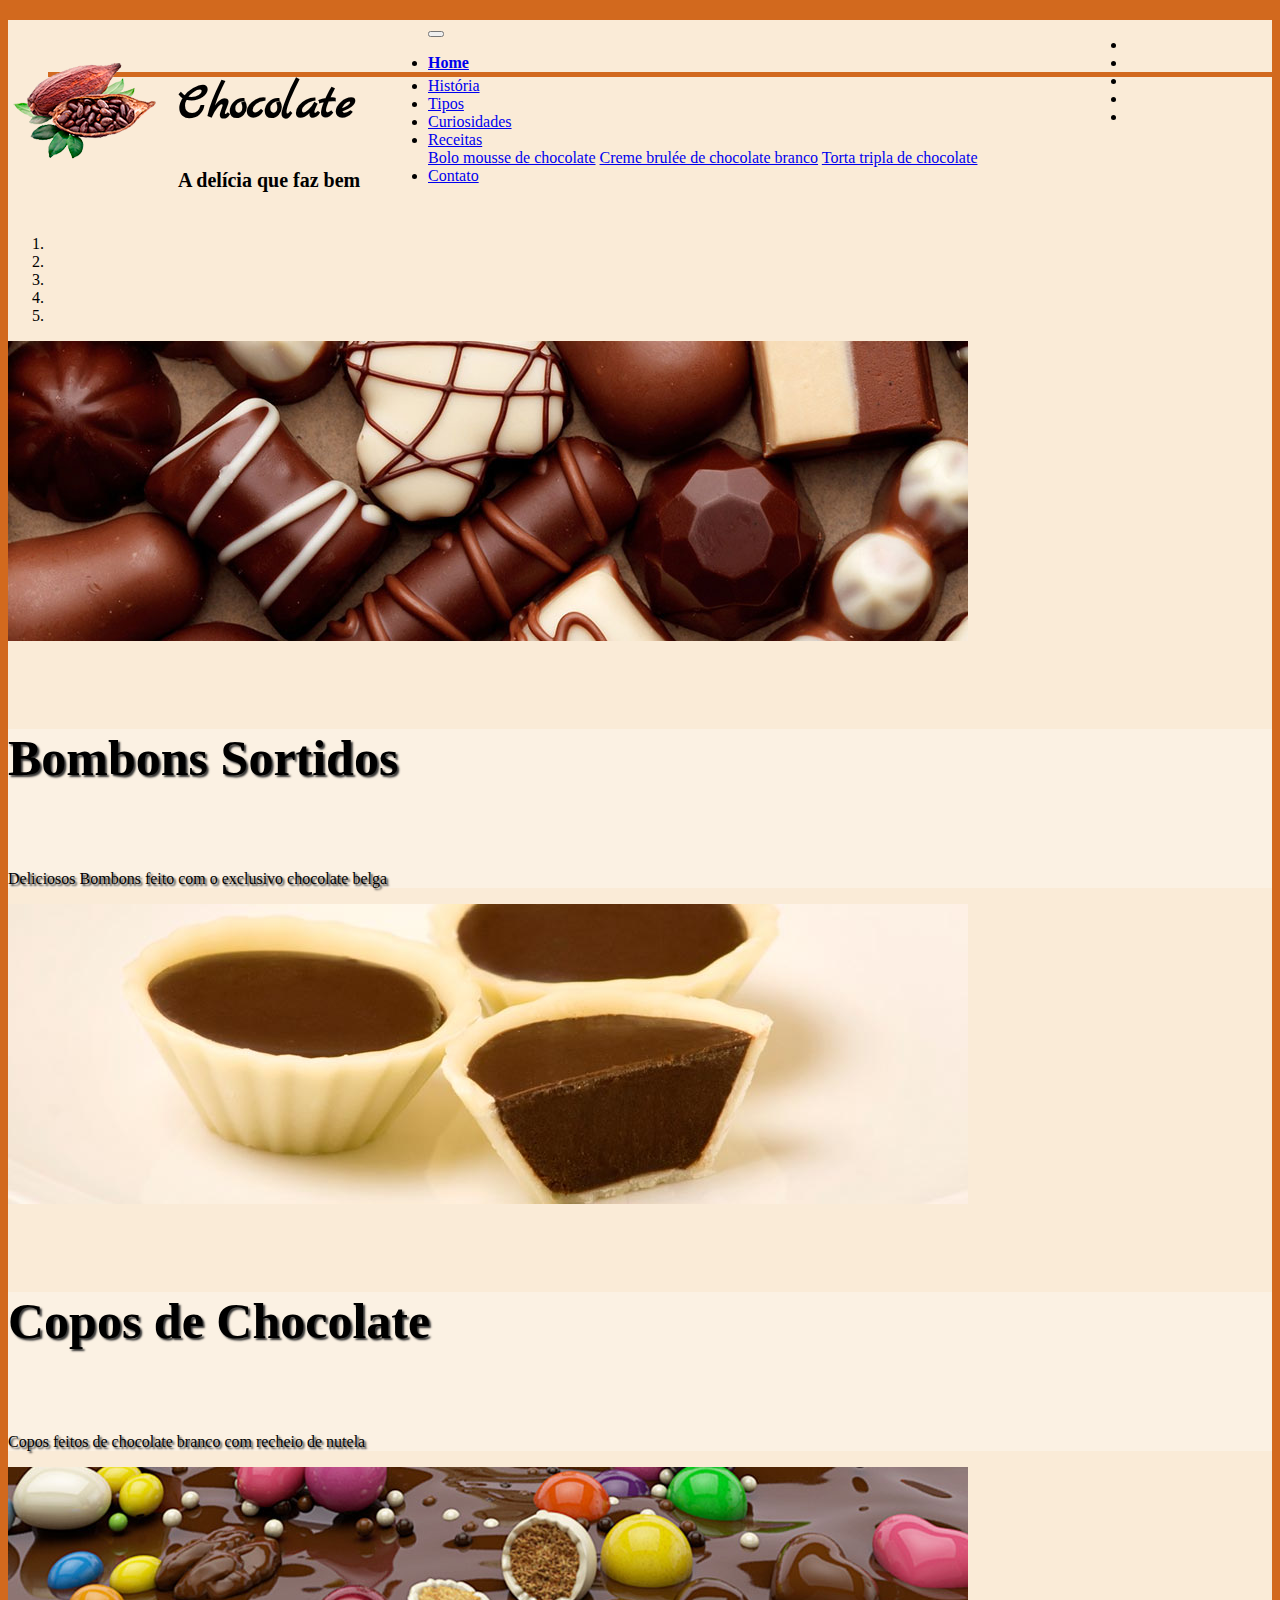
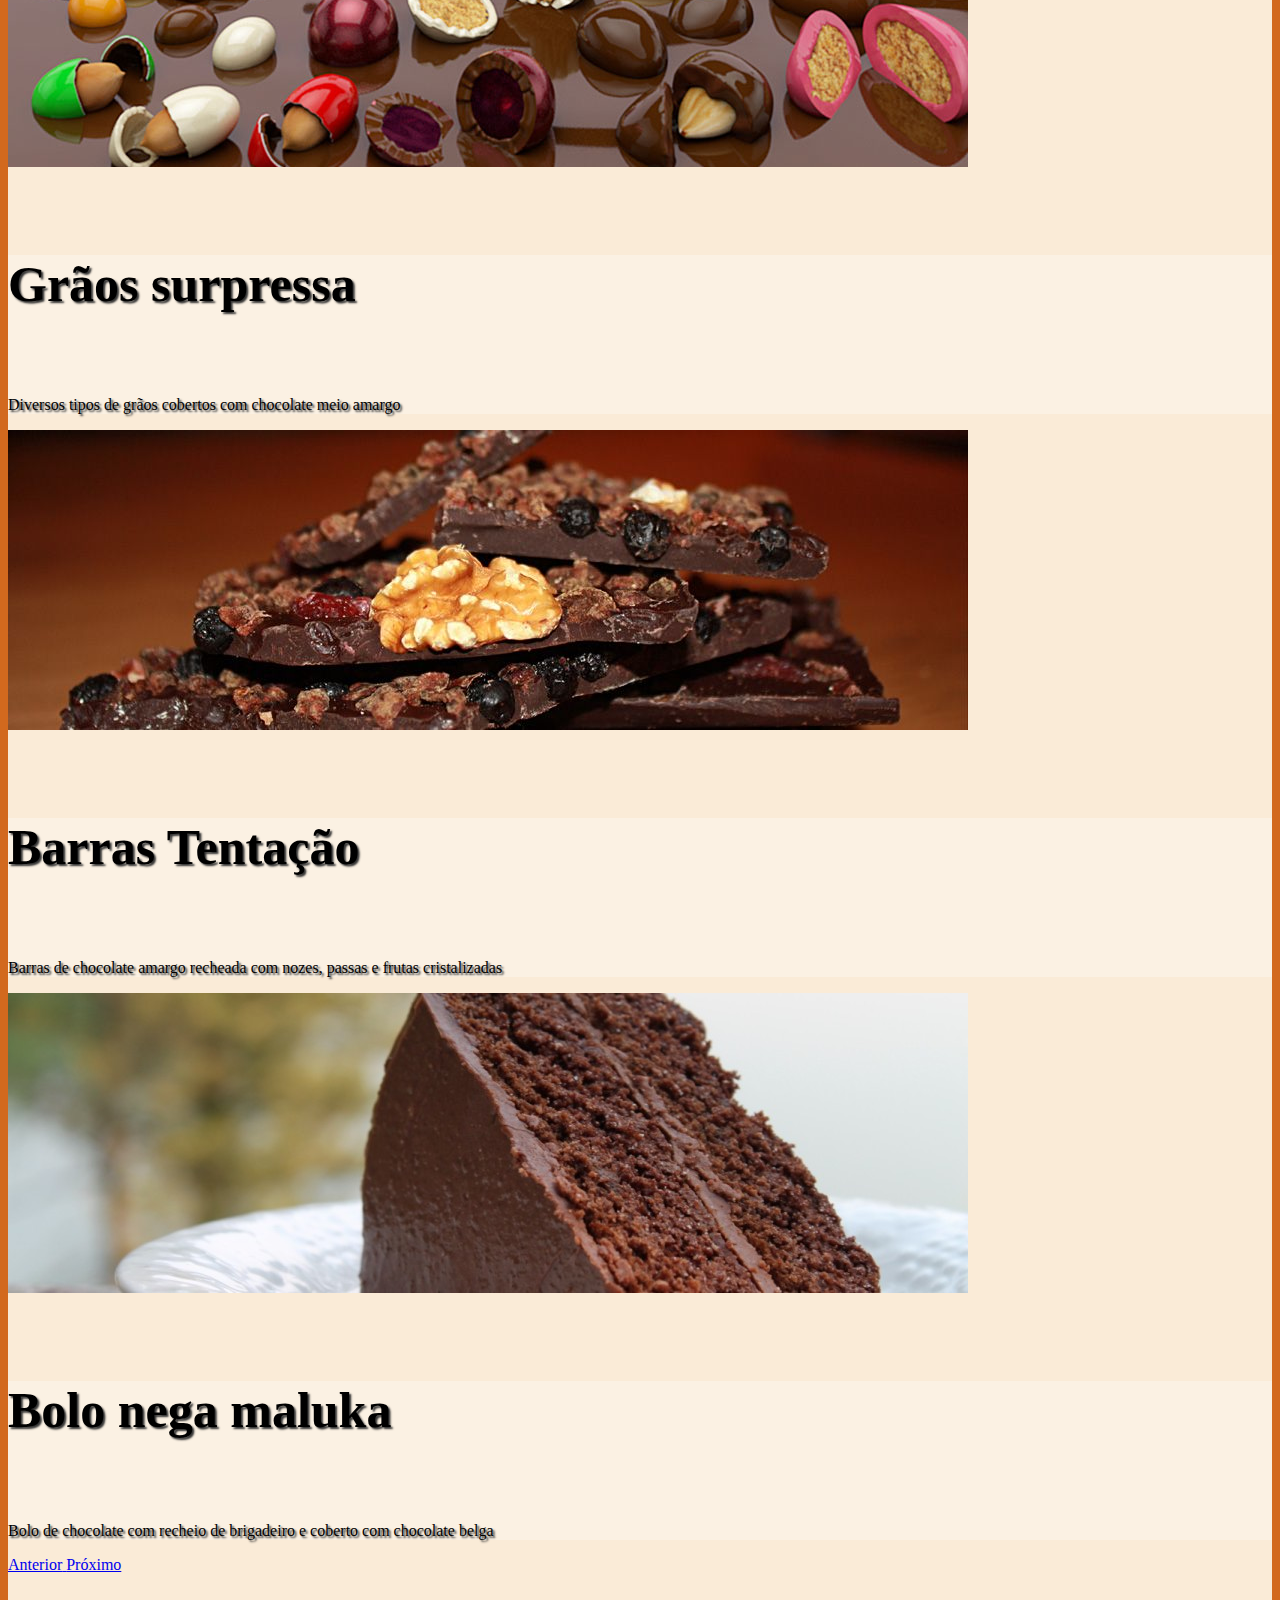
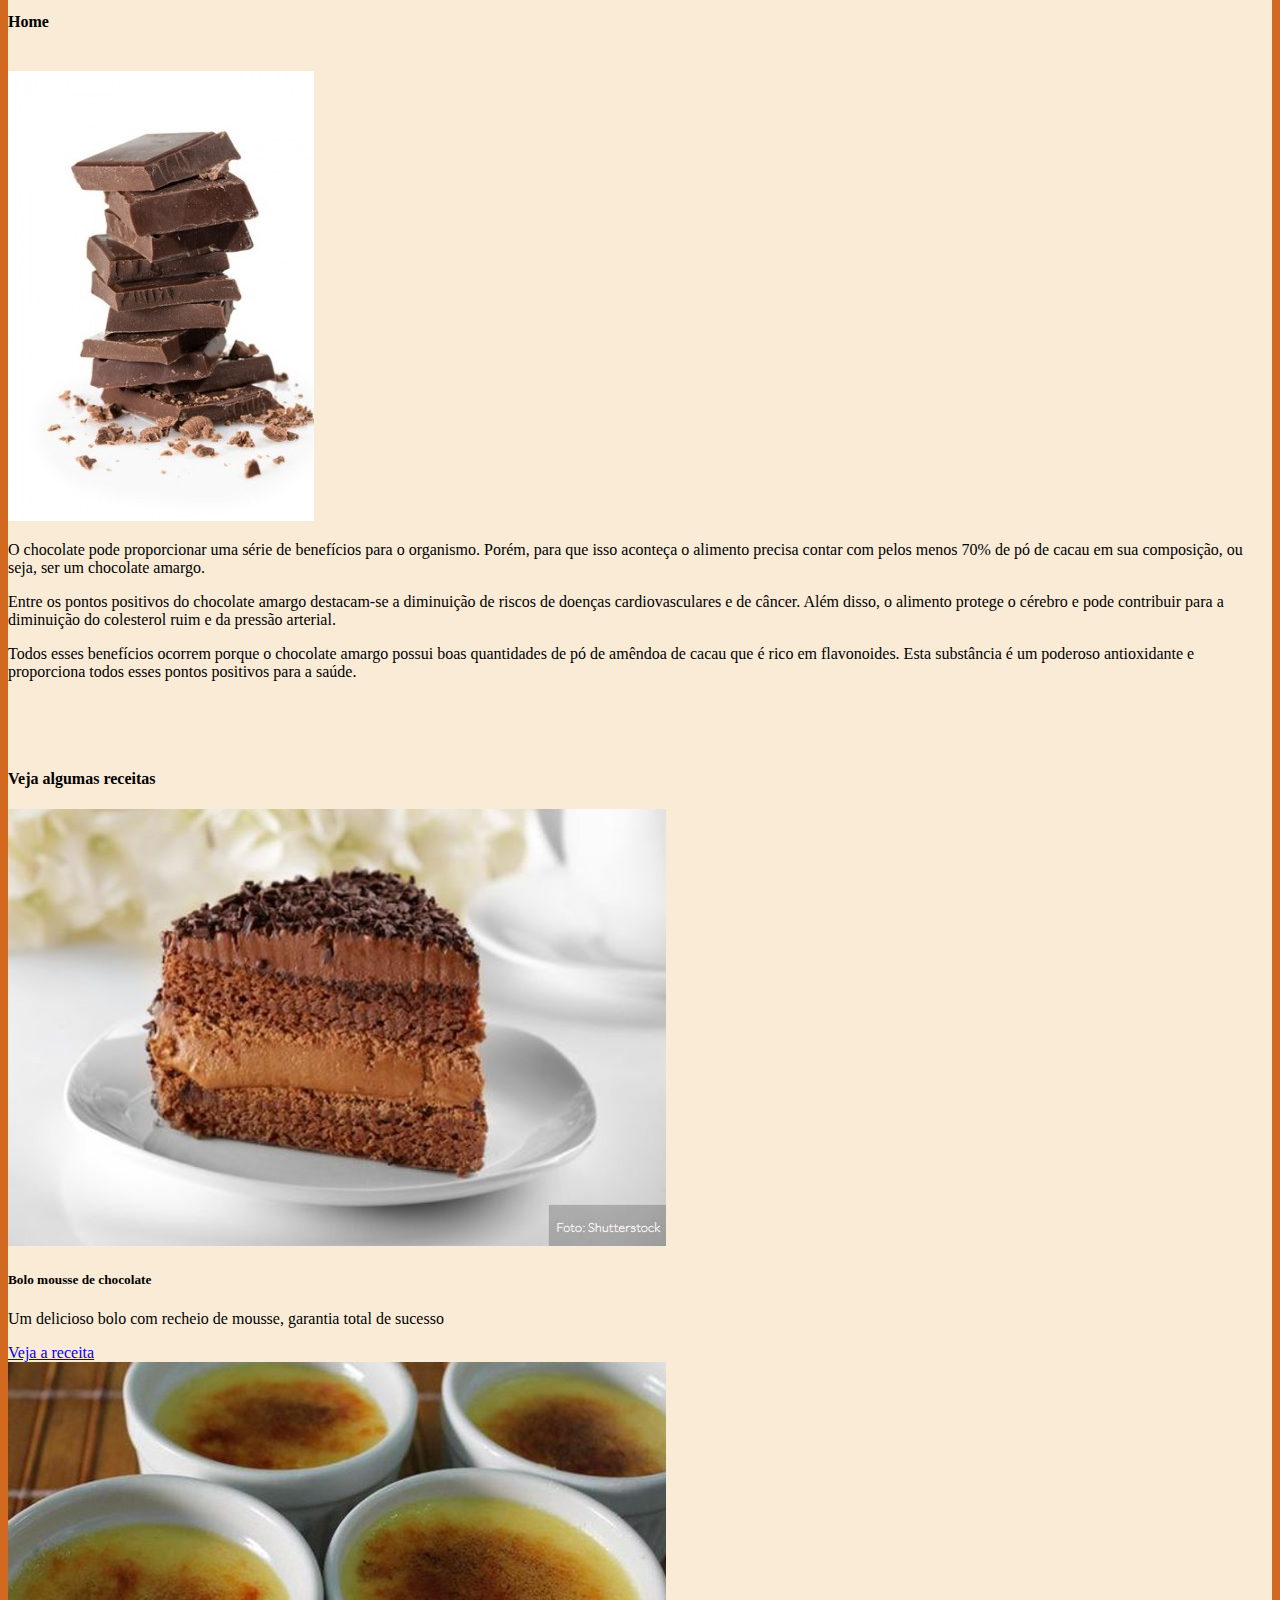
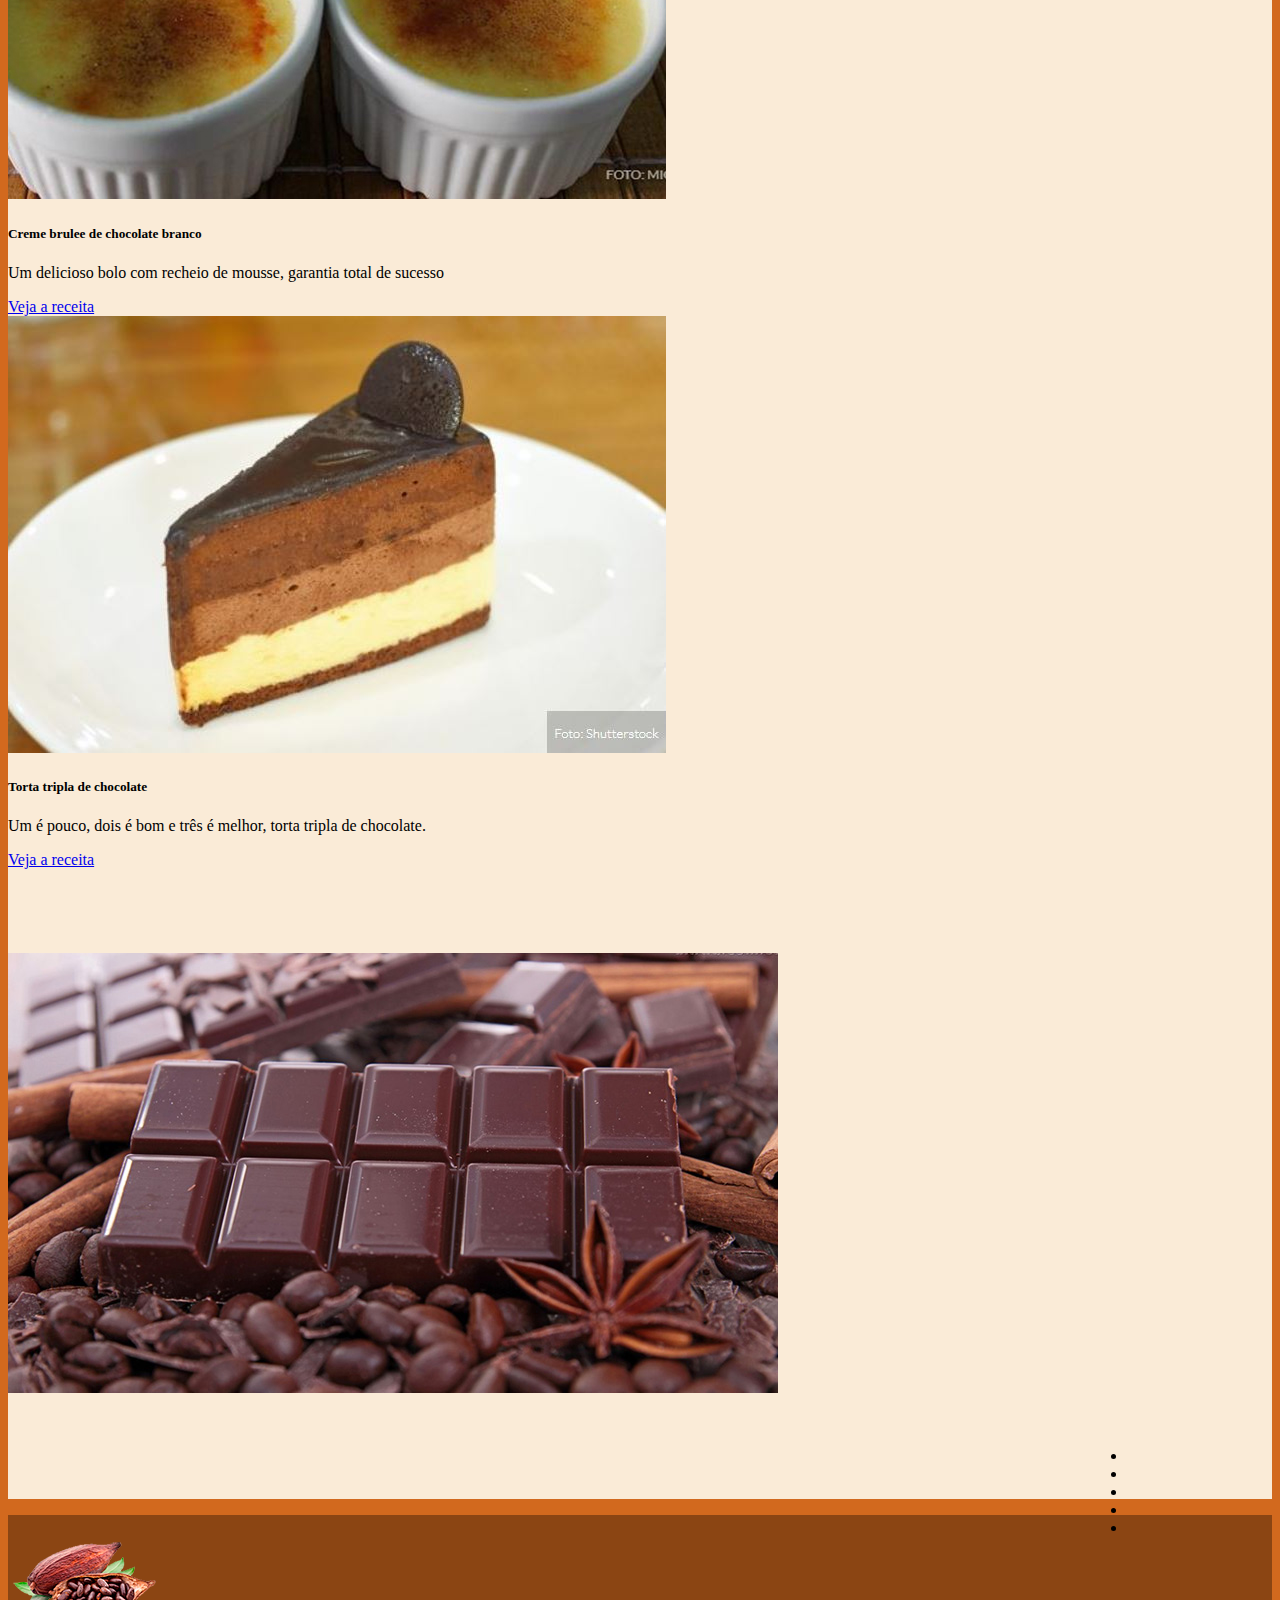
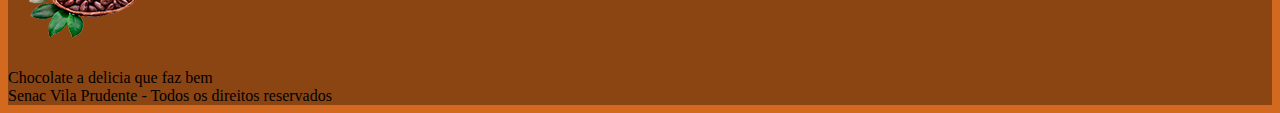
<file: index.html>
<!DOCTYPE html>
<html lang="pt-br">
<head>
	<meta charset="utf-8">
	<meta name="viewport" content="width=device-width, initial-scale=1">
	<title>Chocolate - A delícia que faz bem</title>

	<!-- Bootstrap -->
	<link rel="stylesheet" href="https://stackpath.bootstrapcdn.com/bootstrap/4.1.3/css/bootstrap.min.css" integrity="sha384-MCw98/SFnGE8fJT3GXwEOngsV7Zt27NXFoaoApmYm81iuXoPkFOJwJ8ERdknLPMO" crossorigin="anonymous">

	<!-- Font Awesome -->
	<link rel="stylesheet" href="https://cdnjs.cloudflare.com/ajax/libs/font-awesome/6.1.2/css/all.min.css" integrity="sha512-1sCRPdkRXhBV2PBLUdRb4tMg1w2YPf37qatUFeS7zlBy7jJI8Lf4VHwWfZZfpXtYSLy85pkm9GaYVYMfw5BC1A==" crossorigin="anonymous" referrerpolicy="no-referrer" />

	<!-- CSS personalizado -->
	<link rel="stylesheet" type="text/css" href="css/style.css">

	<!-- Google fonts -->
	<link rel="preconnect" href="https://fonts.googleapis.com">
	<link rel="preconnect" href="https://fonts.gstatic.com" crossorigin>
	<link href="https://fonts.googleapis.com/css2?family=Marck+Script&display=swap" rel="stylesheet">

</head>
<body>
	<main class="container rounded">
		<header>
			<p class="logo">
				<a href="index.html">
					<img src="img/logo_cacau.png" alt="Chocolate" title="Chocolate">
				</a>
			</p>
			<div class="titulos">
				<h1 class="titulo">Chocolate</h1>
				<h2 class="slogan">A delícia que faz bem</h2>
			</div>

			<!-- Inicio do menu das redes sociais -->

			<div class="redes-sociais">
				<nav>
					<div>
						<ul class="navbar-nav flex-row text-right">
							<li class="nav-item">
								<a href="#" class="nav-link px-2">
									<i class="fa-brands fa-facebook"></i>
								</a>
							</li>
							<li class="nav-item">
								<a href="#" class="nav-link px-2">
									<i class="fa-brands fa-twitter"></i>
								</a>
							</li>
							<li class="nav-item">
								<a href="#" class="nav-link px-2">
									<i class="fa-brands fa-youtube"></i>
								</a>
							</li>
							<li class="nav-item">
								<a href="#" class="nav-link px-2">
									<i class="fa-brands fa-instagram"></i>
								</a>
							</li>
							<li class="nav-item">
								<a href="#" class="nav-link px-2">
									<i class="fa-brands fa-pinterest"></i>
								</a>
							</li>
						</ul>
					</div>
				</nav>
			</div>

			<!-- Fim das menu das redes sociais -->
		</header>

		<div class="clearfix"></div>

		<!-- Inicio do menu de navegação -->  

		<nav class="navbar navbar-expand-lg navbar-light bg-light shadow ">
			<button class="navbar-toggler" type="button" data-toggle="collapse" data-target="#MenuPrincipal" aria-controls="conteudoNavbarSuportado" aria-expanded="false" aria-label="Alterna navegação">
				<span class="navbar-toggler-icon"></span>
			</button>

			<div class="collapse navbar-collapse" id="MenuPrincipal">
				<ul class="navbar-nav mr-auto">
					<li class="nav-item ativo">
						<a class="nav-link" href="index.html">Home </a>
					</li>
					<li class="nav-item">
						<a class="nav-link" href="historia.html">História</a>
					</li>
					<li class="nav-item">
						<a class="nav-link" href="tipos.html">Tipos</a>
					</li>
					<li class="nav-item">
						<a class="nav-link" href="curiosidades.html">Curiosidades</a>
					</li>
					
					<li class="nav-item dropdown">
						<a class="nav-link dropdown-toggle" href="#" id="navbarDropdown" role="button" data-toggle="dropdown" aria-haspopup="true" aria-expanded="false">
							Receitas
						</a>
						<div class="dropdown-menu" aria-labelledby="navbarDropdown">
							<a class="dropdown-item" href="bolo.html">Bolo mousse de chocolate</a>
							<a class="dropdown-item" href="creme.html">Creme brulée de chocolate branco</a>
							<a class="dropdown-item" href="torta.html">Torta tripla de chocolate</a>
						</div>
					</li>
					<li class="nav-item">
						<a class="nav-link" href="contato.html">Contato</a>
					</li>
				</ul>
			</div>
		</nav>


		<!-- Fim do menu de navegação -->

		<br>

		<!-- Inicio do banner -->

		<div id="carouselExampleIndicators" class="carousel slide shadow p-3" data-ride="carousel">
			<ol class="carousel-indicators">
				<li data-target="#carouselExampleIndicators" data-slide-to="0" class="active"></li>
				<li data-target="#carouselExampleIndicators" data-slide-to="1"></li>
				<li data-target="#carouselExampleIndicators" data-slide-to="2"></li>
				<li data-target="#carouselExampleIndicators" data-slide-to="3"></li>
				<li data-target="#carouselExampleIndicators" data-slide-to="4"></li>
			</ol>
			<div class="carousel-inner">
				<div class="carousel-item active">
					<img class="d-block w-100" src="img/banner-01.jpg" alt="Bombons Sortidos">
					<div class="carousel-caption d-none d-md-block">
						<h5>Bombons Sortidos</h5>
						<p>Deliciosos Bombons feito com o exclusivo chocolate belga </p>
					</div>
				</div>
				<div class="carousel-item">
					<img class="d-block w-100" src="img/banner-02.jpg" alt="Copos de Chocolate">
					<div class="carousel-caption d-none d-md-block">
						<h5>Copos de Chocolate</h5>
						<p>Copos feitos de chocolate branco com recheio de nutela</p>
					</div>
				</div>
				<div class="carousel-item">
					<img class="d-block w-100" src="img/banner-03.jpg" alt="Grãos surpressa">
					<div class="carousel-caption d-none d-md-block">
						<h5>Grãos surpressa</h5>
						<p>Diversos tipos de grãos cobertos com chocolate meio amargo</p>
					</div>

				</div>
				<div class="carousel-item">
					<img class="d-block w-100" src="img/banner-04.jpg" alt="Barras Tentação">
					<div class="carousel-caption d-none d-md-block">
						<h5>Barras Tentação</h5>
						<p>Barras de chocolate amargo recheada com nozes, passas e frutas cristalizadas</p>
					</div>

				</div>
				<div class="carousel-item">
					<img class="d-block w-100" src="img/banner-05.jpg" alt="Bolo nega maluka">
					<div class="carousel-caption d-none d-md-block">
						<h5>Bolo nega maluka</h5>
						<p>Bolo de chocolate com recheio de brigadeiro e coberto com chocolate belga</p>
					</div>

				</div>
			</div>
			<a class="carousel-control-prev" href="#carouselExampleIndicators" role="button" data-slide="prev">
				<span class="carousel-control-prev-icon" aria-hidden="true"></span>
				<span class="sr-only">Anterior</span>
			</a>
			<a class="carousel-control-next" href="#carouselExampleIndicators" role="button" data-slide="next">
				<span class="carousel-control-next-icon" aria-hidden="true"></span>
				<span class="sr-only">Próximo</span>
			</a>

		</div>
		<!-- Fim do banner -->

		<br>

		<!-- Conteudo do Site-->
		<h4 class="alert alert-light shadow">Home</h4>
		<br>

		<div class="flex-row">
			
			<img src="img/chocolate-01.jpg" alt="Chocolate" title="Chocolate" class="img-fluid float-left mr-3 col-4">
			<p class="text-justify">O chocolate pode proporcionar uma série de benefícios para o organismo. Porém, para que isso aconteça o alimento precisa contar com pelos menos 70% de pó de cacau em sua composição, ou seja, ser um chocolate amargo.</p>

			<p class="text-justify">Entre os pontos positivos do chocolate amargo destacam-se a diminuição de riscos de doenças cardiovasculares e de câncer. Além disso, o alimento protege o cérebro e pode contribuir para a diminuição do colesterol ruim e da pressão arterial.</p>

			<p class="text-justify">Todos esses benefícios ocorrem porque o chocolate amargo possui boas quantidades de pó de amêndoa de cacau que é rico em flavonoides. Esta substância é um poderoso antioxidante e proporciona todos esses pontos positivos para a saúde.</p>


			<div class="clearfix"></div>

			<p>&nbsp;</p>
			<p>&nbsp;</p>


			<h4 class="text-center">Veja algumas receitas</h4>

			<div class="float-left mt-3 col-sm-4 text-center">
				<img src="img/bolo-mousse-de-chocolate.jpg"	alt="bolo mousse de Chocolate" title="bolo mousse de Chocolate" class="img-fluid">
				<h5 class="card-title">Bolo mousse de chocolate</h5>
				<p>Um delicioso bolo com recheio de mousse, garantia total de sucesso</p>
				<a href="bolo.html" class="btn btn-primary mb-5"> Veja a receita</a>
			</div>

			<div class="float-left mt-3 col-sm-4 text-center">
				<img src="img/creme-brulee-de-chocolate-branco.jpg"	alt="creme brulee de chocolate branco" title="creme  brulee de chocolate branco" class="img-fluid">
				<h5 class="card-title">Creme brulee de chocolate branco</h5>
				<p>Um delicioso bolo com recheio de mousse, garantia total de sucesso</p>
				<a href="bolo.html" class="btn btn-primary mb-5"> Veja a receita</a>
			</div>

			<div class="float-left mt-3 col-sm-4 text-center">
				<img src="img/torta-tripla-de-chocolate.jpg"	alt="Torta tripla de chocolate" title="Torta tripla de chocolate" class="img-fluid">
				<h5 class="card-title">Torta tripla de chocolate</h5>
				<p>Um é pouco, dois é bom e três é melhor, torta tripla de chocolate.</p>
				<a href="bolo.html" class="btn btn-primary mb-5"> Veja a receita</a>
			</div>

			<div class="clearfix"></div>

			<p>&nbsp;</p>
			<p>&nbsp;</p>
			<p>
				<img src="img/chocolate-02.jpg" alt="chocolate" tile="chocolate" class="img-fluid mx-auto d-block"></p>
				<br>

				<!-- Redes socias-->
				<div class="redes-sociais">
					<nav>
						<div>
							<ul class="navbar-nav flex-row text-right">
								<li class="nav-item">
									<a href="#" class="nav-link px-2">
										<i class="fa-brands fa-facebook"></i>
									</a>
								</li>
								<li class="nav-item">
									<a href="#" class="nav-link px-2">
										<i class="fa-brands fa-twitter"></i>
									</a>
								</li>
								<li class="nav-item">
									<a href="#" class="nav-link px-2">
										<i class="fa-brands fa-youtube"></i>
									</a>
								</li>
								<li class="nav-item">
									<a href="#" class="nav-link px-2">
										<i class="fa-brands fa-instagram"></i>
									</a>
								</li>
								<li class="nav-item">
									<a href="#" class="nav-link px-2">
										<i class="fa-brands fa-pinterest"></i>
									</a>
								</li>
							</ul>
						</div>
					</nav>
				</div>
				<!-- Fim das redes sociais -->

				<div class="clearfix"></div>

				<p>&nbsp;</p>
				<p>&nbsp;</p>

				<!-- Fim do conteudo do site -->
			</div>

		</main>
		<!-- Rodapé do site -->

		<footer class="footer mt-auto py-3">
			<div class="container text-center">
				<a href="index.html">
					<img src="img/logo_cacau.png" alt="Chocolate" title="Chocolate">
				</a><br>
				<span class="text-light text-uppercase">Chocolate a delicia que faz bem</span><br>
				<span class="text-light">Senac Vila Prudente - Todos os direitos reservados</span>
			</div>
		</footer>

		<!-- Fim do rodape -->




		<!-- Js Bootstrap -->

		<script src="https://code.jquery.com/jquery-3.3.1.slim.min.js" integrity="sha384-q8i/X+965DzO0rT7abK41JStQIAqVgRVzpbzo5smXKp4YfRvH+8abtTE1Pi6jizo" crossorigin="anonymous"></script>
		<script src="https://cdnjs.cloudflare.com/ajax/libs/popper.js/1.14.3/umd/popper.min.js" integrity="sha384-ZMP7rVo3mIykV+2+9J3UJ46jBk0WLaUAdn689aCwoqbBJiSnjAK/l8WvCWPIPm49" crossorigin="anonymous"></script>
		<script src="https://stackpath.bootstrapcdn.com/bootstrap/4.1.3/js/bootstrap.min.js" integrity="sha384-ChfqqxuZUCnJSK3+MXmPNIyE6ZbWh2IMqE241rYiqJxyMiZ6OW/JmZQ5stwEULTy" crossorigin="anonymous"></script>
	</body>
	</html>
</file>
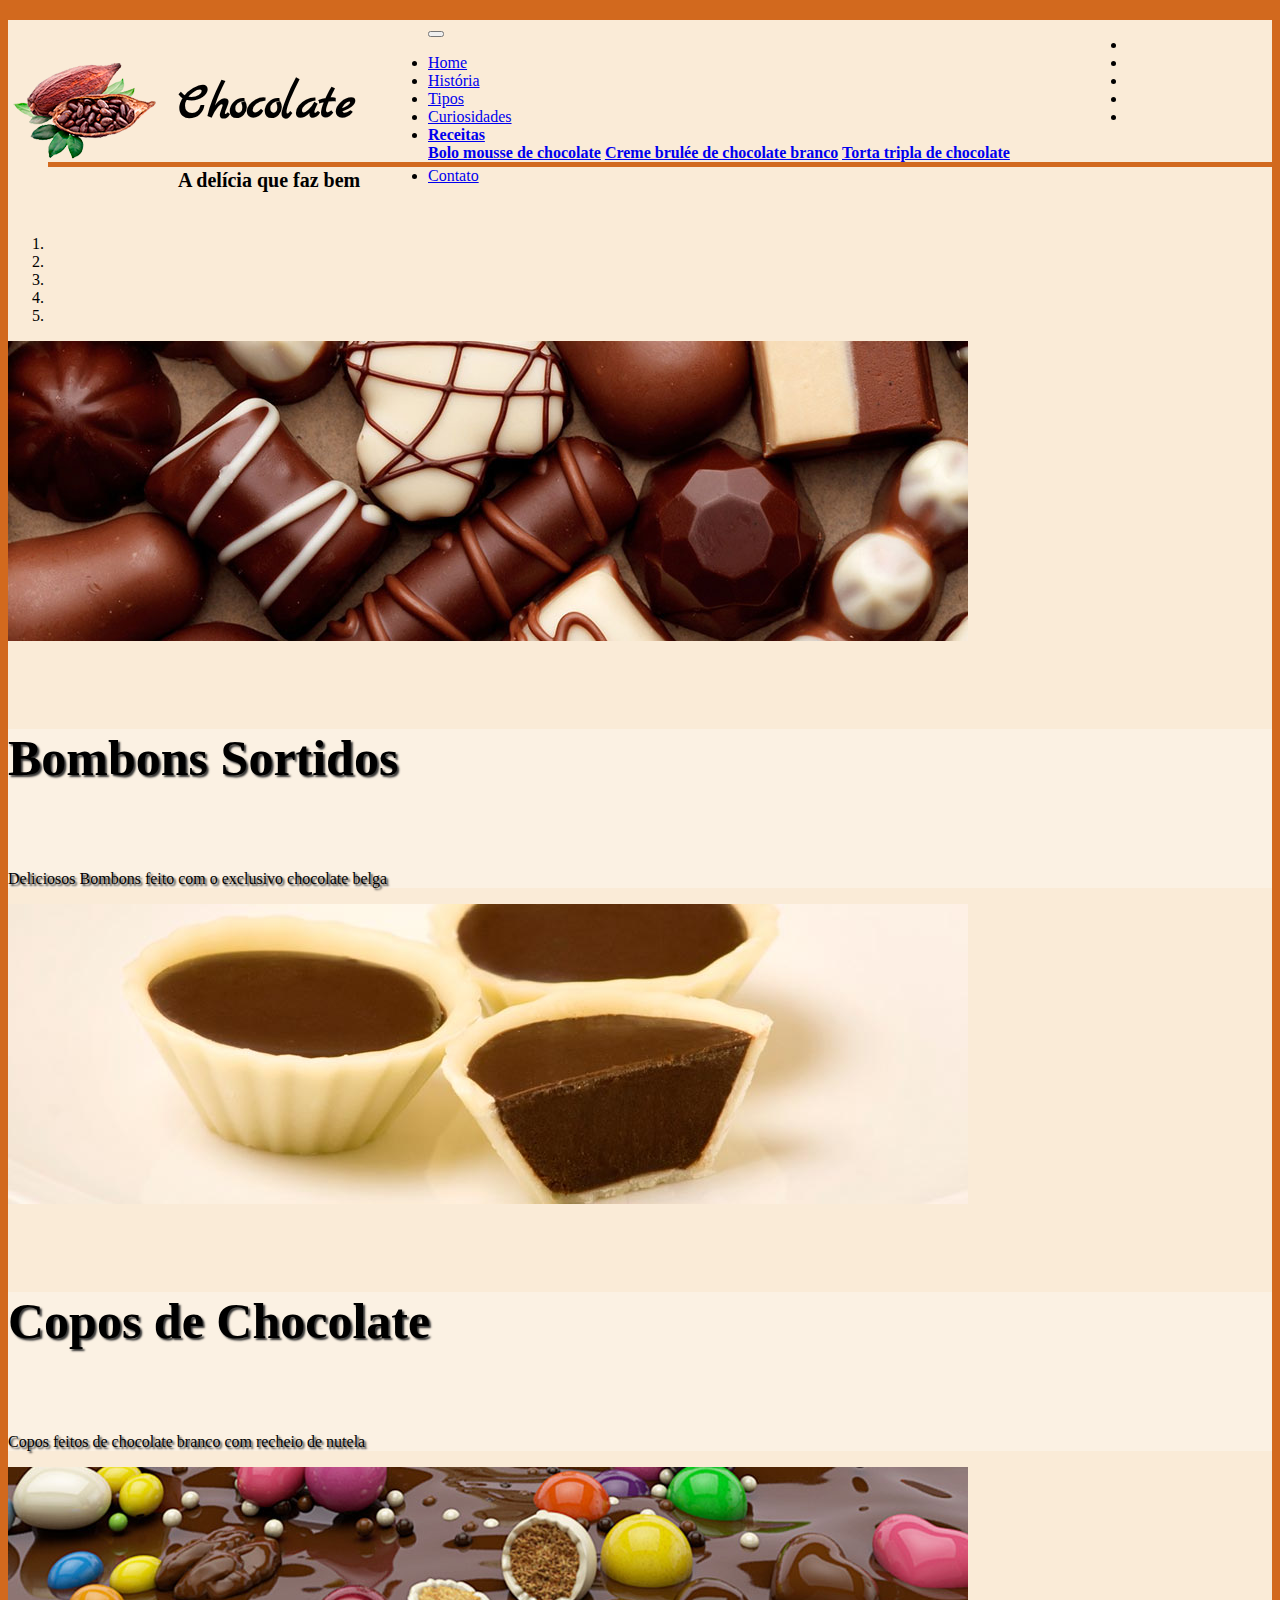
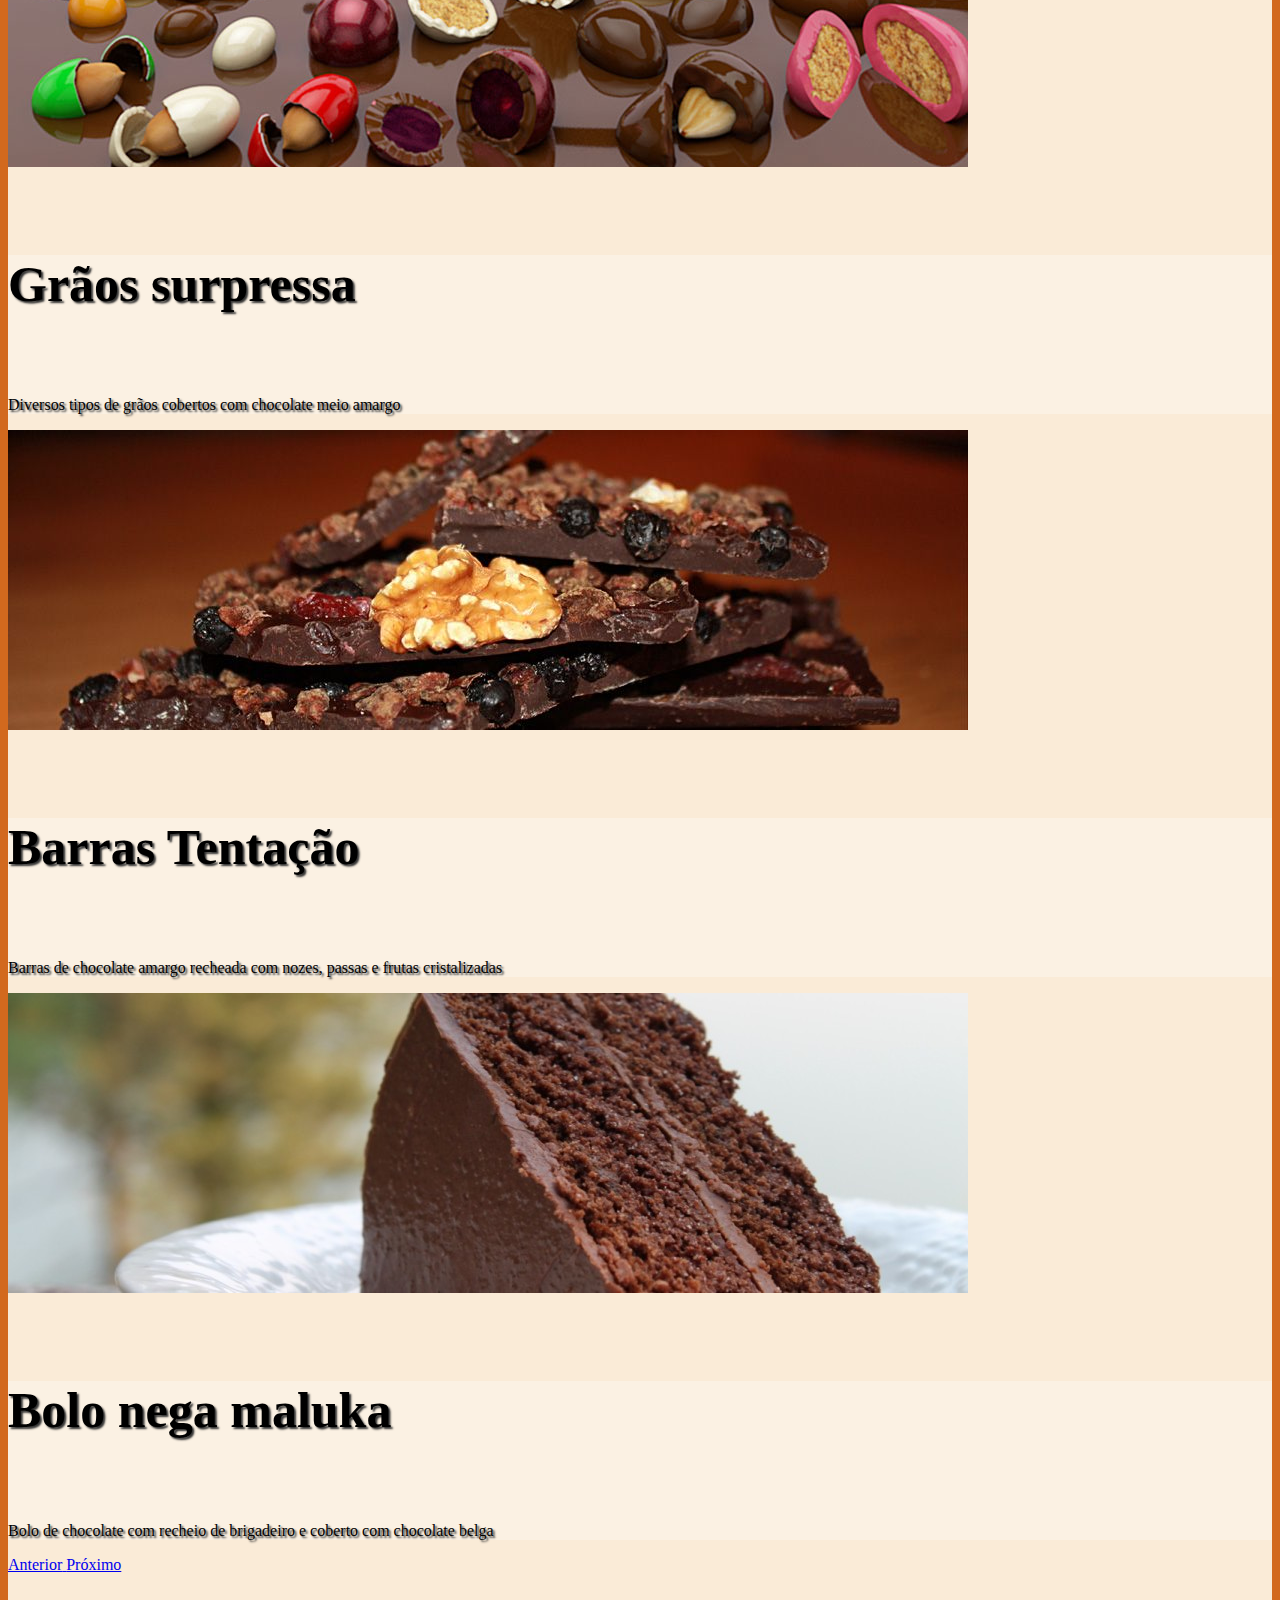
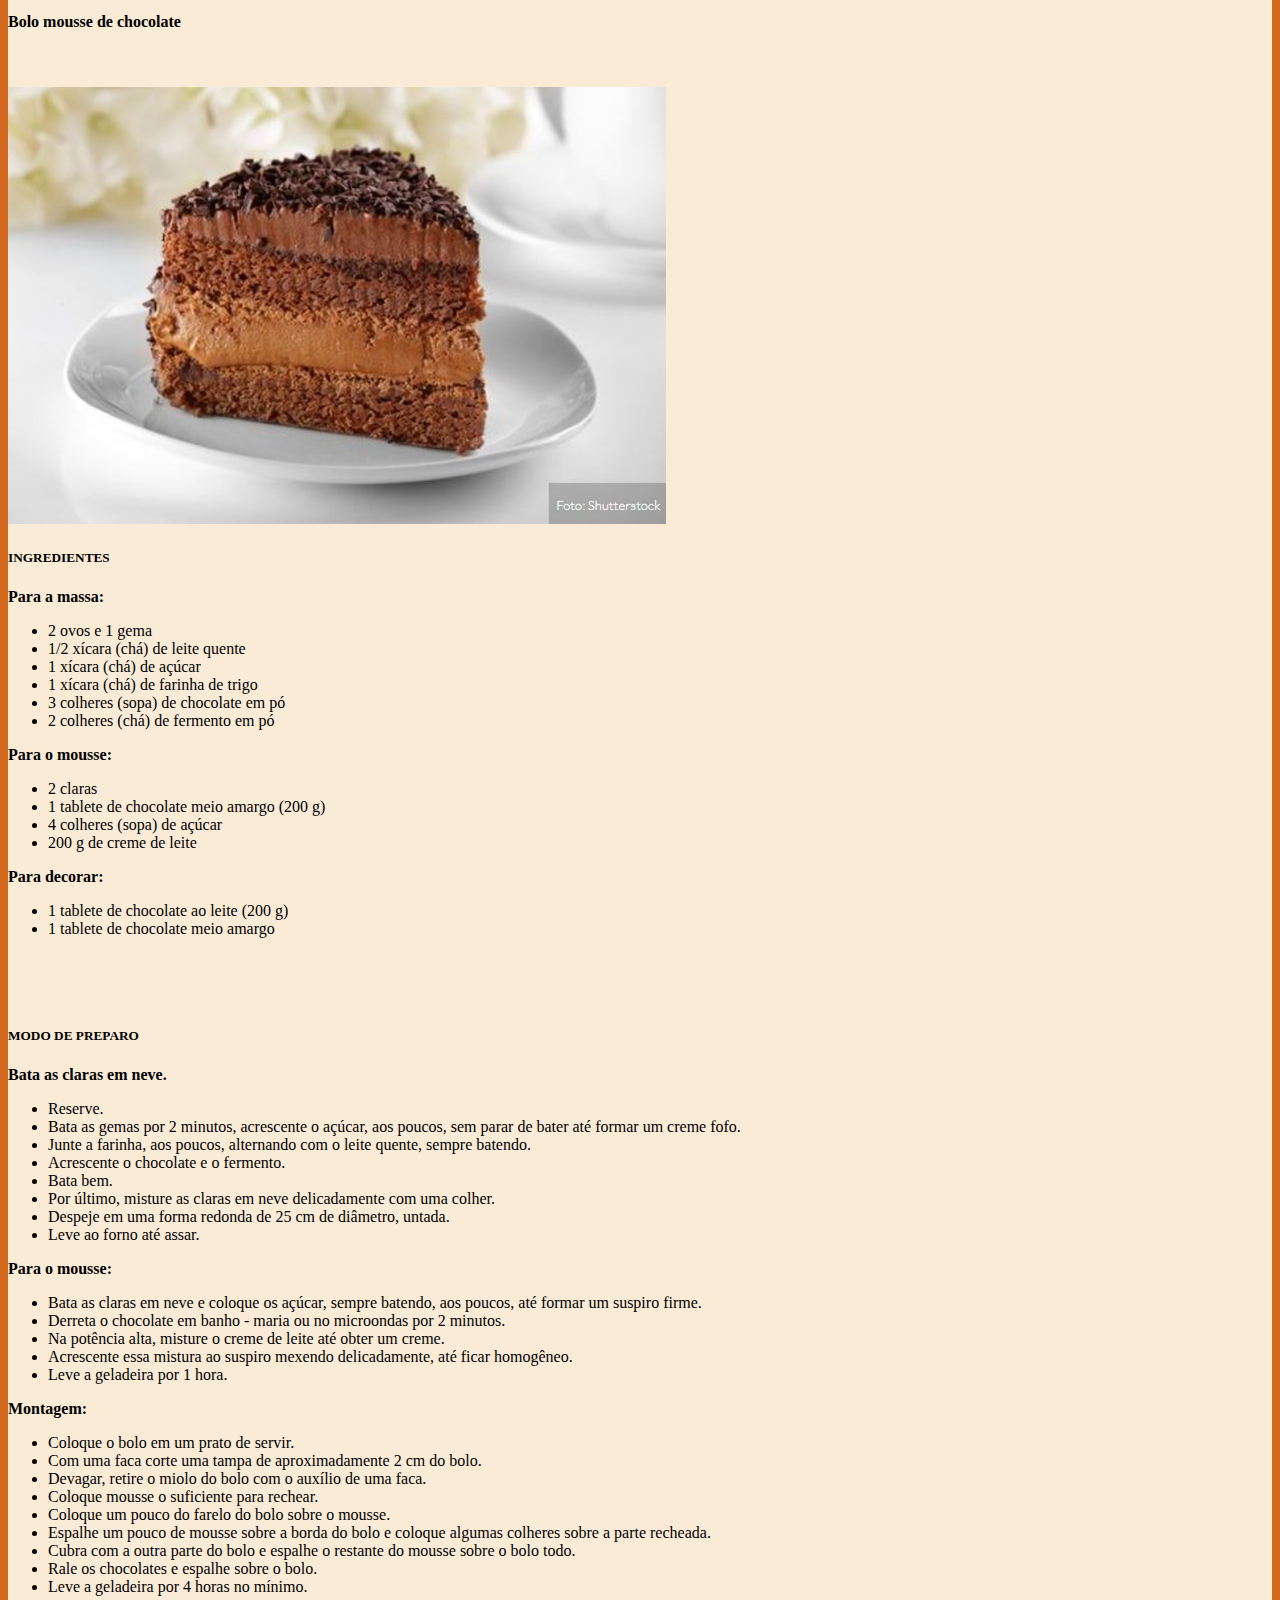
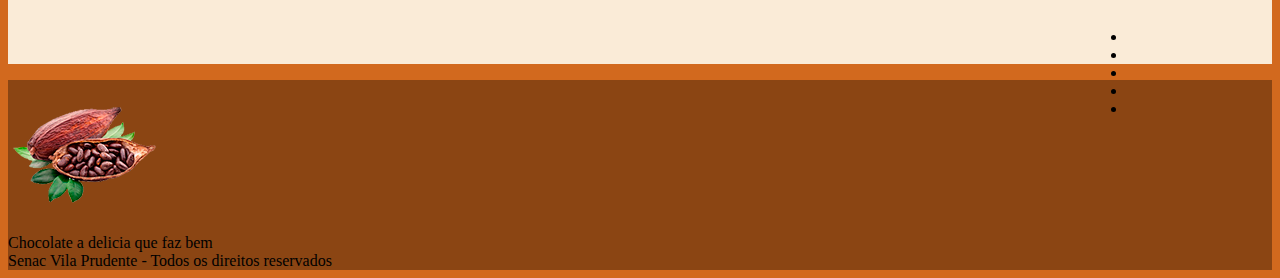
<file: bolo.html>
<!DOCTYPE html>
<html lang="pt-br">
<head>
	<meta charset="utf-8">
	<meta name="viewport" content="width=device-width, initial-scale=1">
	<title>Chocolate - A delícia que faz bem</title>

	<!-- Bootstrap -->
	<link rel="stylesheet" href="https://stackpath.bootstrapcdn.com/bootstrap/4.1.3/css/bootstrap.min.css" integrity="sha384-MCw98/SFnGE8fJT3GXwEOngsV7Zt27NXFoaoApmYm81iuXoPkFOJwJ8ERdknLPMO" crossorigin="anonymous">

	<!-- Font Awesome -->
	<link rel="stylesheet" href="https://cdnjs.cloudflare.com/ajax/libs/font-awesome/6.1.2/css/all.min.css" integrity="sha512-1sCRPdkRXhBV2PBLUdRb4tMg1w2YPf37qatUFeS7zlBy7jJI8Lf4VHwWfZZfpXtYSLy85pkm9GaYVYMfw5BC1A==" crossorigin="anonymous" referrerpolicy="no-referrer" />

	<!-- CSS personalizado -->
	<link rel="stylesheet" type="text/css" href="css/style.css">

	<!-- Google fonts -->
	<link rel="preconnect" href="https://fonts.googleapis.com">
	<link rel="preconnect" href="https://fonts.gstatic.com" crossorigin>
	<link href="https://fonts.googleapis.com/css2?family=Marck+Script&display=swap" rel="stylesheet">

</head>
<body>
	<main class="container rounded">
		<header>
			<p class="logo">
				<a href="index.html">
					<img src="img/logo_cacau.png" alt="Chocolate" title="Chocolate">
				</a>
			</p>
			<div class="titulos">
				<h1 class="titulo">Chocolate</h1>
				<h2 class="slogan">A delícia que faz bem</h2>
			</div>

			<!-- Inicio do menu das redes sociais -->

			<div class="redes-sociais">
				<nav>
					<div>
						<ul class="navbar-nav flex-row text-right">
							<li class="nav-item">
								<a href="#" class="nav-link px-2">
									<i class="fa-brands fa-facebook"></i>
								</a>
							</li>
							<li class="nav-item">
								<a href="#" class="nav-link px-2">
									<i class="fa-brands fa-twitter"></i>
								</a>
							</li>
							<li class="nav-item">
								<a href="#" class="nav-link px-2">
									<i class="fa-brands fa-youtube"></i>
								</a>
							</li>
							<li class="nav-item">
								<a href="#" class="nav-link px-2">
									<i class="fa-brands fa-instagram"></i>
								</a>
							</li>
							<li class="nav-item">
								<a href="#" class="nav-link px-2">
									<i class="fa-brands fa-pinterest"></i>
								</a>
							</li>
						</ul>
					</div>
				</nav>
			</div>

			<!-- Fim das menu das redes sociais -->
		</header>

		<div class="clearfix"></div>

		<!-- Inicio do menu de navegação -->  

		<nav class="navbar navbar-expand-lg navbar-light bg-light shadow ">
			<button class="navbar-toggler" type="button" data-toggle="collapse" data-target="#MenuPrincipal" aria-controls="conteudoNavbarSuportado" aria-expanded="false" aria-label="Alterna navegação">
				<span class="navbar-toggler-icon"></span>
			</button>

			<div class="collapse navbar-collapse" id="MenuPrincipal">
				<ul class="navbar-nav mr-auto">
					<li class="nav-item ">
						<a class="nav-link" href="index.html">Home </a>
					</li>
					<li class="nav-item ">
						<a class="nav-link" href="historia.html">História</a>
					</li>
					<li class="nav-item">
						<a class="nav-link" href="tipos.html">Tipos</a>
					</li>
					<li class="nav-item">
						<a class="nav-link" href="curiosidades.html">Curiosidades</a>
					</li>
					<li class="nav-item dropdown ativo">
						<a class="nav-link dropdown-toggle" href="#" id="navbarDropdown" role="button" data-toggle="dropdown" aria-haspopup="true" aria-expanded="false">
							Receitas
						</a>
						<div class="dropdown-menu" aria-labelledby="navbarDropdown">
							<a class="dropdown-item ativo-receita" href="bolo.html">Bolo mousse de chocolate</a>
							<a class="dropdown-item" href="creme.html">Creme brulée de chocolate branco</a>
							<a class="dropdown-item" href="torta.html">Torta tripla de chocolate</a>
						</div>
					</li>
					<li class="nav-item">
						<a class="nav-link" href="contato.html">Contato</a>
					</li>
				</ul>
			</div>
		</nav>


		<!-- Fim do menu de navegação -->

		<br>

		<!-- Inicio do banner -->

		<div id="carouselExampleIndicators" class="carousel slide shadow p-3" data-ride="carousel">
			<ol class="carousel-indicators">
				<li data-target="#carouselExampleIndicators" data-slide-to="0" class="active"></li>
				<li data-target="#carouselExampleIndicators" data-slide-to="1"></li>
				<li data-target="#carouselExampleIndicators" data-slide-to="2"></li>
				<li data-target="#carouselExampleIndicators" data-slide-to="3"></li>
				<li data-target="#carouselExampleIndicators" data-slide-to="4"></li>
			</ol>
			<div class="carousel-inner">
				<div class="carousel-item active">
					<img class="d-block w-100" src="img/banner-01.jpg" alt="Bombons Sortidos">
					<div class="carousel-caption d-none d-md-block">
						<h5>Bombons Sortidos</h5>
						<p>Deliciosos Bombons feito com o exclusivo chocolate belga </p>
					</div>
				</div>
				<div class="carousel-item">
					<img class="d-block w-100" src="img/banner-02.jpg" alt="Copos de Chocolate">
					<div class="carousel-caption d-none d-md-block">
						<h5>Copos de Chocolate</h5>
						<p>Copos feitos de chocolate branco com recheio de nutela</p>
					</div>
				</div>
				<div class="carousel-item">
					<img class="d-block w-100" src="img/banner-03.jpg" alt="Grãos surpressa">
					<div class="carousel-caption d-none d-md-block">
						<h5>Grãos surpressa</h5>
						<p>Diversos tipos de grãos cobertos com chocolate meio amargo</p>
					</div>

				</div>
				<div class="carousel-item">
					<img class="d-block w-100" src="img/banner-04.jpg" alt="Barras Tentação">
					<div class="carousel-caption d-none d-md-block">
						<h5>Barras Tentação</h5>
						<p>Barras de chocolate amargo recheada com nozes, passas e frutas cristalizadas</p>
					</div>

				</div>
				<div class="carousel-item">
					<img class="d-block w-100" src="img/banner-05.jpg" alt="Bolo nega maluka">
					<div class="carousel-caption d-none d-md-block">
						<h5>Bolo nega maluka</h5>
						<p>Bolo de chocolate com recheio de brigadeiro e coberto com chocolate belga</p>
					</div>

				</div>
			</div>
			<a class="carousel-control-prev" href="#carouselExampleIndicators" role="button" data-slide="prev">
				<span class="carousel-control-prev-icon" aria-hidden="true"></span>
				<span class="sr-only">Anterior</span>
			</a>
			<a class="carousel-control-next" href="#carouselExampleIndicators" role="button" data-slide="next">
				<span class="carousel-control-next-icon" aria-hidden="true"></span>
				<span class="sr-only">Próximo</span>
			</a>

		</div>
		<!-- Fim do banner -->

		<br>

		<!-- Conteudo do Site-->

		<h4 class="alert alert-light shadow">Bolo mousse de chocolate</h4>
		<br>


		<p>
			<img src="img/bolo-mousse-de-chocolate.jpg" alt="Bolo mousse de Chocolate" title="bolo mousse de Chocolate" class="img-fluid mx-auto d-block">	
		</p>

		<h5>INGREDIENTES</h5>

		<p><b>Para a massa:</b></p>
		<ul>
			<li> 2 ovos e 1 gema </li>
			<li> 1/2 xícara (chá) de leite quente</li>
			<li> 1 xícara (chá) de açúcar</li>
			<li> 1 xícara (chá) de farinha de trigo</li>
			<li> 3 colheres (sopa) de chocolate em pó</li>
			<li> 2 colheres (chá) de fermento em pó</li>
		</ul>

		<p><b>Para o mousse:</b></p>

		<ul>
			<li> 2 claras</li>
			<li> 1 tablete de chocolate meio amargo (200 g)</li>
			<li> 4 colheres (sopa) de açúcar</li>
			<li> 200 g de creme de leite</li>
		</ul>
		
		<p><b>Para decorar:</b></p>
		
		<ul>
			<li>1 tablete de chocolate ao leite (200 g)</li>
			<li>1 tablete de chocolate meio amargo</li>
		</ul>
		
		<p>&nbsp;</p>
		<p>&nbsp;</p>


		<h5>MODO DE PREPARO</h5>

		<p><b>Bata as claras em neve.</b></p>
		<ul>
			<li>Reserve.</li>
			<li>Bata as gemas por 2 minutos, acrescente o açúcar, aos poucos, sem parar de bater até formar um creme fofo.</li>
			<li>Junte a farinha, aos poucos, alternando com o leite quente, sempre batendo.</li>
			<li>Acrescente o chocolate e o fermento.</li>
			<li>Bata bem.</li>
			<li>Por último, misture as claras em neve delicadamente com uma colher.</li>
			<li>Despeje em uma forma redonda de 25 cm de diâmetro, untada.</li>
			<li>Leve ao forno até assar.</li>
		</ul>

		<p><b>Para o mousse:</b></p>
		
		<ul>
			<li>Bata as claras em neve e coloque os açúcar, sempre batendo, aos poucos, até formar um suspiro firme.</li>
			<li>Derreta o chocolate em banho - maria ou no microondas por 2 minutos.</li>
			<li>Na potência alta, misture o creme de leite até obter um creme.</li>
			<li>Acrescente essa mistura ao suspiro mexendo delicadamente, até ficar homogêneo.</li>
			<li>Leve a geladeira por 1 hora.</li>
		</ul>
		
		<p><b>Montagem:</b></p>
		
		<ul>
			<li>Coloque o bolo em um prato de servir.</li>
			<li>Com uma faca corte uma tampa de aproximadamente 2 cm do bolo.</li>
			<li>Devagar, retire o miolo do bolo com o auxílio de uma faca.</li>
			<li>Coloque mousse o suficiente para rechear.</li>
			<li>Coloque um pouco do farelo do bolo sobre o mousse.</li>
			<li>Espalhe um pouco de mousse sobre a borda do bolo e coloque algumas colheres sobre a parte recheada.</li>
			<li>Cubra com a outra parte do bolo e espalhe o restante do mousse sobre o bolo todo.</li>
			<li>Rale os chocolates e espalhe sobre o bolo.</li>
			<li>Leve a geladeira por 4 horas no mínimo.</li>
			
		</ul>

		



		<!-- Redes socias-->
		<div class="redes-sociais">
			<nav>
				<div>
					<ul class="navbar-nav flex-row text-right">
						<li class="nav-item">
							<a href="#" class="nav-link px-2">
								<i class="fa-brands fa-facebook"></i>
							</a>
						</li>
						<li class="nav-item">
							<a href="#" class="nav-link px-2">
								<i class="fa-brands fa-twitter"></i>
							</a>
						</li>
						<li class="nav-item">
							<a href="#" class="nav-link px-2">
								<i class="fa-brands fa-youtube"></i>
							</a>
						</li>
						<li class="nav-item">
							<a href="#" class="nav-link px-2">
								<i class="fa-brands fa-instagram"></i>
							</a>
						</li>
						<li class="nav-item">
							<a href="#" class="nav-link px-2">
								<i class="fa-brands fa-pinterest"></i>
							</a>
						</li>
					</ul>
				</div>
			</nav>
		</div>
		<!-- Fim das redes sociais -->

		<div class="clearfix"></div>

		<p>&nbsp;</p>
		<p>&nbsp;</p>
	</div>
	<!-- Fim do conteudo do site -->


</main>
<!-- Rodapé do site -->

<footer class="footer mt-auto py-3">
	<div class="container text-center">
		<a href="index.html">
			<img src="img/logo_cacau.png" alt="Chocolate" title="Chocolate">
		</a><br>
		<span class="text-light text-uppercase">Chocolate a delicia que faz bem</span><br>
		<span class="text-light">Senac Vila Prudente - Todos os direitos reservados</span>
	</div>
</footer>

<!-- Fim do rodape -->




<!-- Js Bootstrap -->

<script src="https://code.jquery.com/jquery-3.3.1.slim.min.js" integrity="sha384-q8i/X+965DzO0rT7abK41JStQIAqVgRVzpbzo5smXKp4YfRvH+8abtTE1Pi6jizo" crossorigin="anonymous"></script>
<script src="https://cdnjs.cloudflare.com/ajax/libs/popper.js/1.14.3/umd/popper.min.js" integrity="sha384-ZMP7rVo3mIykV+2+9J3UJ46jBk0WLaUAdn689aCwoqbBJiSnjAK/l8WvCWPIPm49" crossorigin="anonymous"></script>
<script src="https://stackpath.bootstrapcdn.com/bootstrap/4.1.3/js/bootstrap.min.js" integrity="sha384-ChfqqxuZUCnJSK3+MXmPNIyE6ZbWh2IMqE241rYiqJxyMiZ6OW/JmZQ5stwEULTy" crossorigin="anonymous"></script>
</body>
</html>
</file>
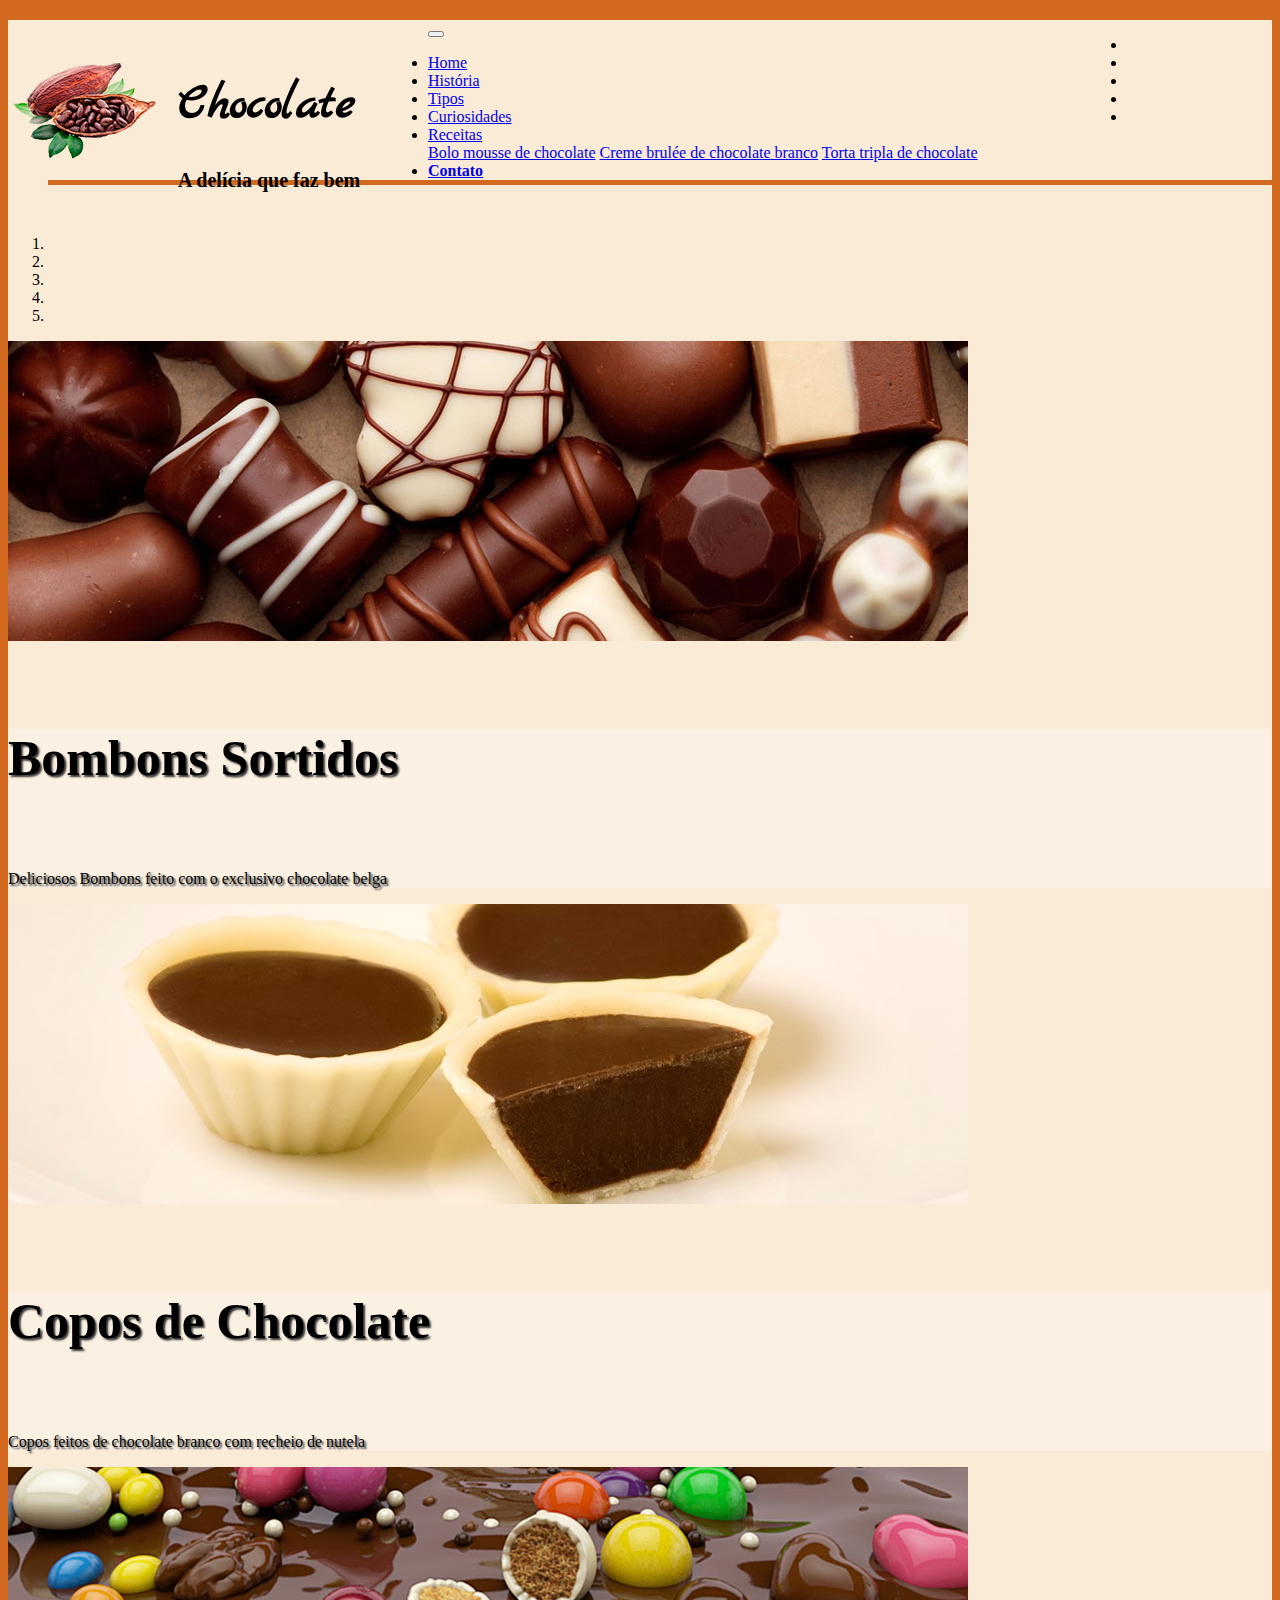
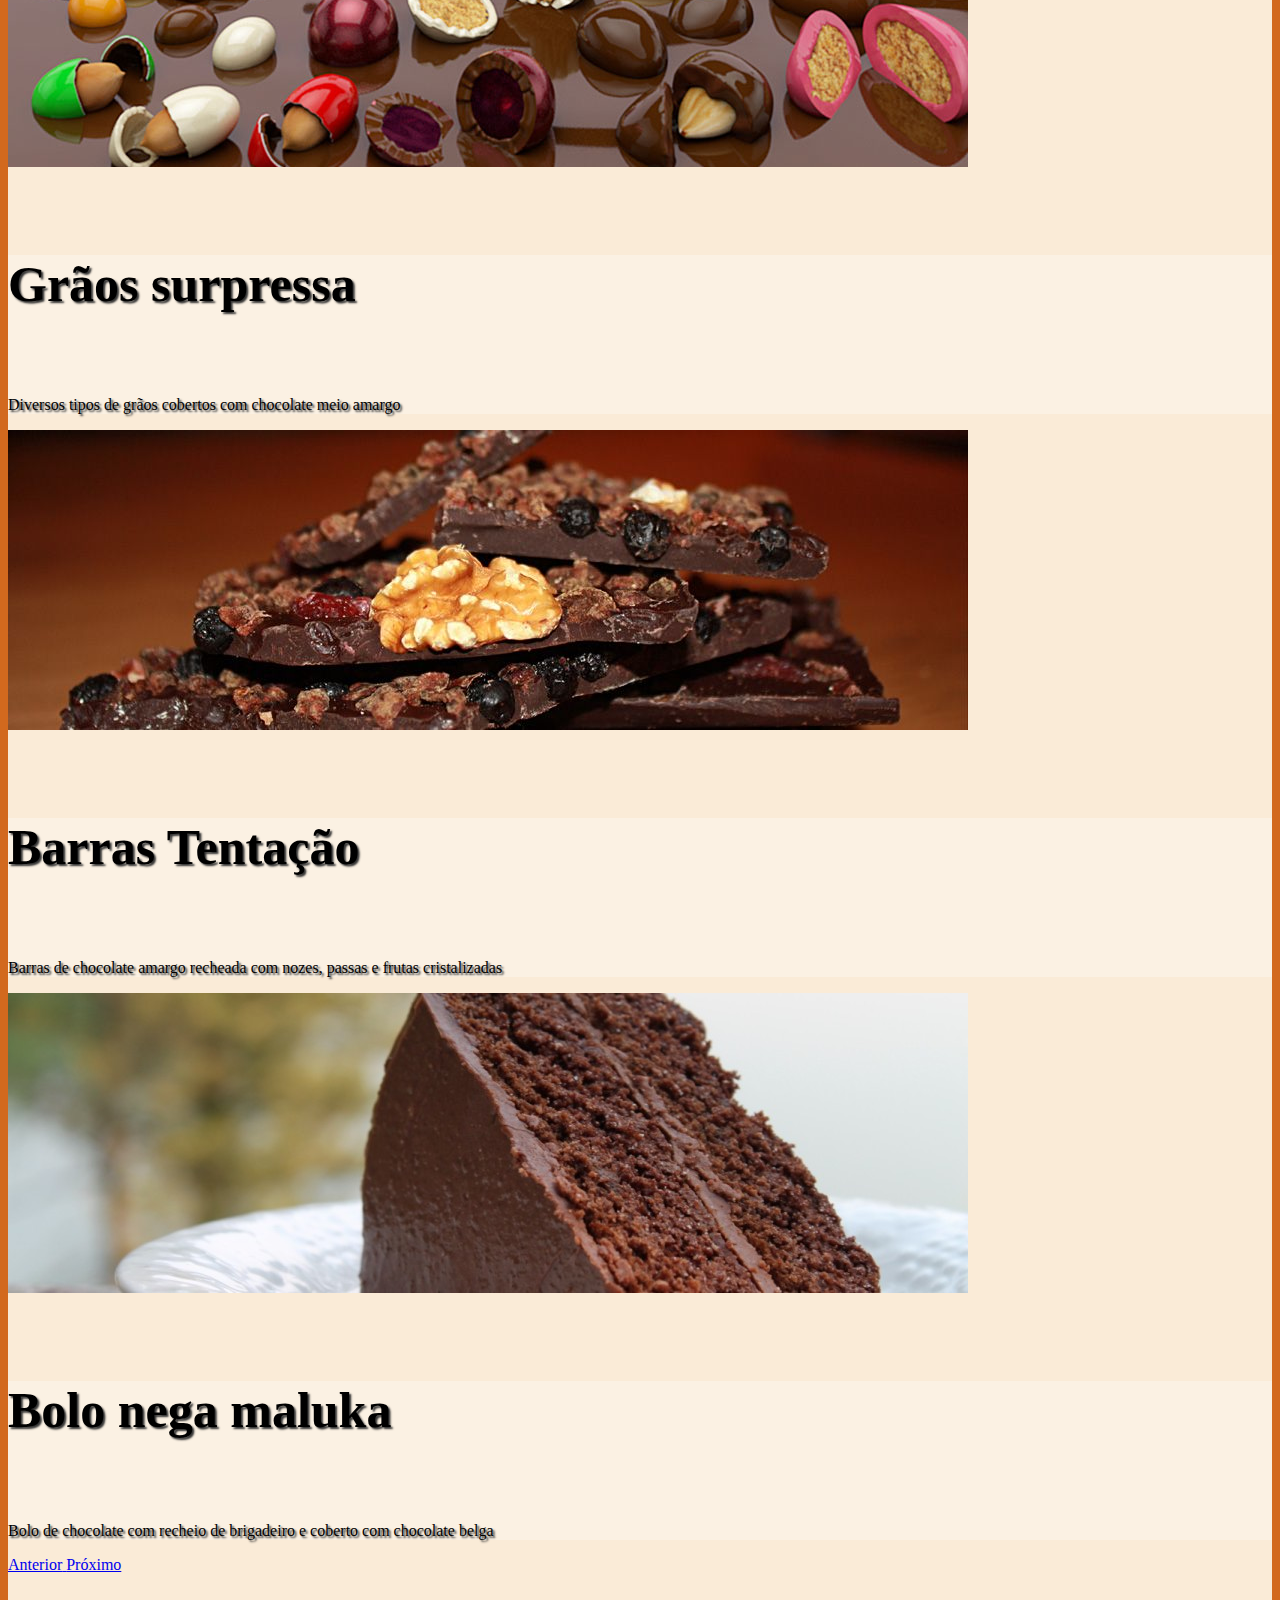
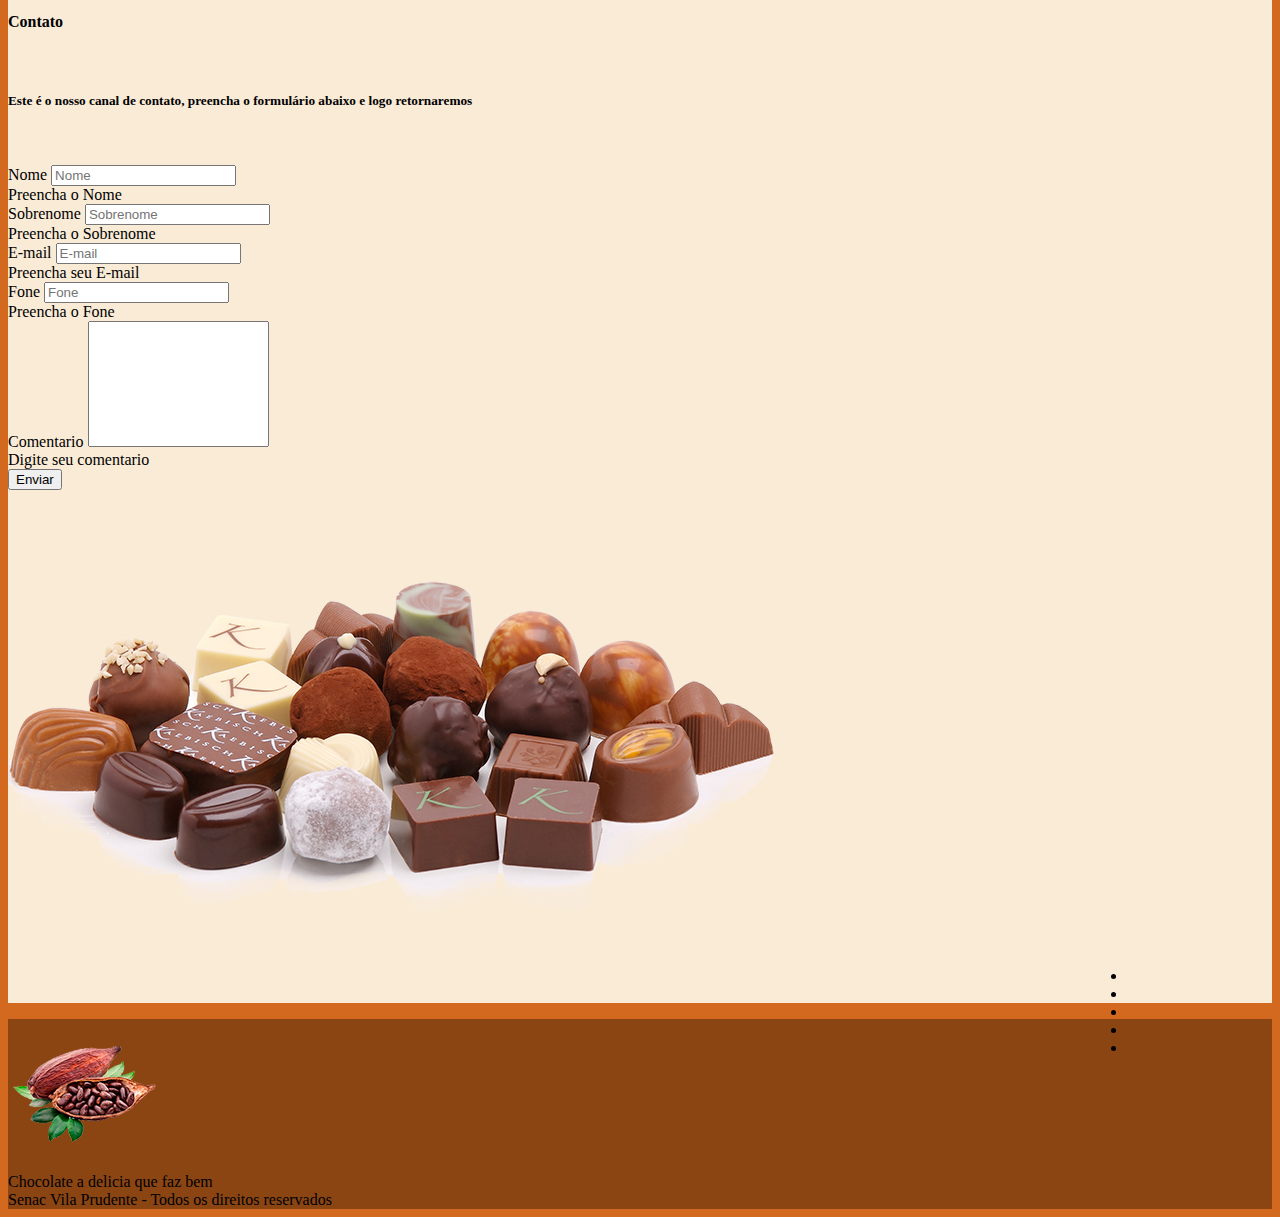
<file: contato.html>
<!DOCTYPE html>
<html lang="pt-br">
<head>
	<meta charset="utf-8">
	<meta name="viewport" content="width=device-width, initial-scale=1">
	<title>Chocolate - A delícia que faz bem</title>

	<!-- Bootstrap -->
	<link rel="stylesheet" href="https://stackpath.bootstrapcdn.com/bootstrap/4.1.3/css/bootstrap.min.css" integrity="sha384-MCw98/SFnGE8fJT3GXwEOngsV7Zt27NXFoaoApmYm81iuXoPkFOJwJ8ERdknLPMO" crossorigin="anonymous">

	<!-- Font Awesome -->
	<link rel="stylesheet" href="https://cdnjs.cloudflare.com/ajax/libs/font-awesome/6.1.2/css/all.min.css" integrity="sha512-1sCRPdkRXhBV2PBLUdRb4tMg1w2YPf37qatUFeS7zlBy7jJI8Lf4VHwWfZZfpXtYSLy85pkm9GaYVYMfw5BC1A==" crossorigin="anonymous" referrerpolicy="no-referrer" />

	<!-- CSS personalizado -->
	<link rel="stylesheet" type="text/css" href="css/style.css">

	<!-- Google fonts -->
	<link rel="preconnect" href="https://fonts.googleapis.com">
	<link rel="preconnect" href="https://fonts.gstatic.com" crossorigin>
	<link href="https://fonts.googleapis.com/css2?family=Marck+Script&display=swap" rel="stylesheet">

</head>
<body>
	<main class="container rounded">
		<header>
			<p class="logo">
				<a href="index.html">
					<img src="img/logo_cacau.png" alt="Chocolate" title="Chocolate">
				</a>
			</p>
			<div class="titulos">
				<h1 class="titulo">Chocolate</h1>
				<h2 class="slogan">A delícia que faz bem</h2>
			</div>

			<!-- Inicio do menu das redes sociais -->

			<div class="redes-sociais">
				<nav>
					<div>
						<ul class="navbar-nav flex-row text-right">
							<li class="nav-item">
								<a href="#" class="nav-link px-2">
									<i class="fa-brands fa-facebook"></i>
								</a>
							</li>
							<li class="nav-item">
								<a href="#" class="nav-link px-2">
									<i class="fa-brands fa-twitter"></i>
								</a>
							</li>
							<li class="nav-item">
								<a href="#" class="nav-link px-2">
									<i class="fa-brands fa-youtube"></i>
								</a>
							</li>
							<li class="nav-item">
								<a href="#" class="nav-link px-2">
									<i class="fa-brands fa-instagram"></i>
								</a>
							</li>
							<li class="nav-item">
								<a href="#" class="nav-link px-2">
									<i class="fa-brands fa-pinterest"></i>
								</a>
							</li>
						</ul>
					</div>
				</nav>
			</div>

			<!-- Fim das menu das redes sociais -->
		</header>

		<div class="clearfix"></div>

		<!-- Inicio do menu de navegação -->  

		<nav class="navbar navbar-expand-lg navbar-light bg-light shadow ">
			<button class="navbar-toggler" type="button" data-toggle="collapse" data-target="#MenuPrincipal" aria-controls="conteudoNavbarSuportado" aria-expanded="false" aria-label="Alterna navegação">
				<span class="navbar-toggler-icon"></span>
			</button>

			<div class="collapse navbar-collapse" id="MenuPrincipal">
				<ul class="navbar-nav mr-auto">
					<li class="nav-item ">
						<a class="nav-link" href="index.html">Home </a>
					</li>
					<li class="nav-item ">
						<a class="nav-link" href="historia.html">História</a>
					</li>
					<li class="nav-item">
						<a class="nav-link" href="tipos.html">Tipos</a>
					</li>
					<li class="nav-item">
						<a class="nav-link" href="curiosidades.html">Curiosidades</a>
					</li>
					<li class="nav-item dropdown">
						<a class="nav-link dropdown-toggle" href="#" id="navbarDropdown" role="button" data-toggle="dropdown" aria-haspopup="true" aria-expanded="false">
							Receitas
						</a>
						<div class="dropdown-menu" aria-labelledby="navbarDropdown">
							<a class="dropdown-item" href="bolo.html">Bolo mousse de chocolate</a>
							<a class="dropdown-item" href="creme.html">Creme brulée de chocolate branco</a>
							<a class="dropdown-item" href="torta.html">Torta tripla de chocolate</a>
						</div>
					</li>
					<li class="nav-item ativo">
						<a class="nav-link" href="contato.html">Contato</a>
					</li>
				</ul>
			</div>
		</nav>


		<!-- Fim do menu de navegação -->

		<br>

		<!-- Inicio do banner -->

		<div id="carouselExampleIndicators" class="carousel slide shadow p-3" data-ride="carousel">
			<ol class="carousel-indicators">
				<li data-target="#carouselExampleIndicators" data-slide-to="0" class="active"></li>
				<li data-target="#carouselExampleIndicators" data-slide-to="1"></li>
				<li data-target="#carouselExampleIndicators" data-slide-to="2"></li>
				<li data-target="#carouselExampleIndicators" data-slide-to="3"></li>
				<li data-target="#carouselExampleIndicators" data-slide-to="4"></li>
			</ol>
			<div class="carousel-inner">
				<div class="carousel-item active">
					<img class="d-block w-100" src="img/banner-01.jpg" alt="Bombons Sortidos">
					<div class="carousel-caption d-none d-md-block">
						<h5>Bombons Sortidos</h5>
						<p>Deliciosos Bombons feito com o exclusivo chocolate belga </p>
					</div>
				</div>
				<div class="carousel-item">
					<img class="d-block w-100" src="img/banner-02.jpg" alt="Copos de Chocolate">
					<div class="carousel-caption d-none d-md-block">
						<h5>Copos de Chocolate</h5>
						<p>Copos feitos de chocolate branco com recheio de nutela</p>
					</div>
				</div>
				<div class="carousel-item">
					<img class="d-block w-100" src="img/banner-03.jpg" alt="Grãos surpressa">
					<div class="carousel-caption d-none d-md-block">
						<h5>Grãos surpressa</h5>
						<p>Diversos tipos de grãos cobertos com chocolate meio amargo</p>
					</div>

				</div>
				<div class="carousel-item">
					<img class="d-block w-100" src="img/banner-04.jpg" alt="Barras Tentação">
					<div class="carousel-caption d-none d-md-block">
						<h5>Barras Tentação</h5>
						<p>Barras de chocolate amargo recheada com nozes, passas e frutas cristalizadas</p>
					</div>

				</div>
				<div class="carousel-item">
					<img class="d-block w-100" src="img/banner-05.jpg" alt="Bolo nega maluka">
					<div class="carousel-caption d-none d-md-block">
						<h5>Bolo nega maluka</h5>
						<p>Bolo de chocolate com recheio de brigadeiro e coberto com chocolate belga</p>
					</div>

				</div>
			</div>
			<a class="carousel-control-prev" href="#carouselExampleIndicators" role="button" data-slide="prev">
				<span class="carousel-control-prev-icon" aria-hidden="true"></span>
				<span class="sr-only">Anterior</span>
			</a>
			<a class="carousel-control-next" href="#carouselExampleIndicators" role="button" data-slide="next">
				<span class="carousel-control-next-icon" aria-hidden="true"></span>
				<span class="sr-only">Próximo</span>
			</a>

		</div>
		<!-- Fim do banner -->

		<br>

		<!-- Conteudo do Site-->

		<h4 class="alert alert-light shadow">Contato</h4>
		<br>


		<h5 class="text-center">Este é o nosso canal de contato, preencha o formulário abaixo e logo retornaremos</h5>
		<p>&nbsp;</p>


		<form class="needs-validation" novalidate>

			<div class="form-row">
				<div class="col-md-6 mb-3">
					<label for="validationCustom01">Nome</label>
					<input type="text" class="form-control" id="validationCustom01" placeholder="Nome" required>
					<div class="invalid-feedback">
						Preencha o Nome
					</div>
				</div>
				<div class="col-md-6 mb-3">
					<label for="validationCustom02">Sobrenome</label>
					<input type="text" class="form-control" id="validationCustom02" placeholder="Sobrenome" required>
					<div class="invalid-feedback">
						Preencha o Sobrenome
					</div>
				</div>
			</div>



			<div class="form-row">
				<div class="col-md-9 mb-3">
					<label for="validationCustom03">E-mail</label>
					<input type="email" class="form-control" id="validationCustom03" placeholder="E-mail" required>
					<div class="invalid-feedback">
						Preencha seu E-mail
					</div>
				</div>
				<div class="col-md-3 mb-3">
					<label for="validationCustom04">Fone</label>
					<input type="text" class="form-control" id="validationCustom04" placeholder="Fone" required>
					<div class="invalid-feedback">
						Preencha o Fone
					</div>
				</div>
			</div>

			<div class="form-row">
				<div class="col-md-12 mb-3">
					<label for="validationCustom05">Comentario</label>
					<textarea name="comentario" class="form-control" id="validationCustom05" placeholder="Comentario" rows="8" required> </textarea>	
					<div class="invalid-feedback">
						Digite seu comentario
					</div>
				</div>
			</div>

			<button class="btn btn-primary" type="submit">Enviar</button>
		</form>

		<script>
// Exemplo de JavaScript inicial para desativar envios de formulário, se houver campos inválidos.
(function() {
	'use strict';
	window.addEventListener('load', function() {
    // Pega todos os formulários que nós queremos aplicar estilos de validação Bootstrap personalizados.
    var forms = document.getElementsByClassName('needs-validation');
    // Faz um loop neles e evita o envio
    var validation = Array.prototype.filter.call(forms, function(form) {
    	form.addEventListener('submit', function(event) {
    		if (form.checkValidity() === false) {
    			event.preventDefault();
    			event.stopPropagation();
    		}
    		form.classList.add('was-validated');
    	}, false);
    });
}, false);
})();
</script>

<p>&nbsp;</p>
<p>
	<img src="img/contato.png" alt="Bombons diversos" title="Bombons Diversos" class="img-fluid mx-auto d-block">
</p>


<!-- Redes socias-->
<div class="redes-sociais">
	<nav>
		<div>
			<ul class="navbar-nav flex-row text-right">
				<li class="nav-item">
					<a href="#" class="nav-link px-2">
						<i class="fa-brands fa-facebook"></i>
					</a>
				</li>
				<li class="nav-item">
					<a href="#" class="nav-link px-2">
						<i class="fa-brands fa-twitter"></i>
					</a>
				</li>
				<li class="nav-item">
					<a href="#" class="nav-link px-2">
						<i class="fa-brands fa-youtube"></i>
					</a>
				</li>
				<li class="nav-item">
					<a href="#" class="nav-link px-2">
						<i class="fa-brands fa-instagram"></i>
					</a>
				</li>
				<li class="nav-item">
					<a href="#" class="nav-link px-2">
						<i class="fa-brands fa-pinterest"></i>
					</a>
				</li>
			</ul>
		</div>
	</nav>
</div>
<!-- Fim das redes sociais -->

<div class="clearfix"></div>

<p>&nbsp;</p>
<p>&nbsp;</p>
</div>
<!-- Fim do conteudo do site -->


</main>
<!-- Rodapé do site -->

<footer class="footer mt-auto py-3">
	<div class="container text-center">
		<a href="index.html">
			<img src="img/logo_cacau.png" alt="Chocolate" title="Chocolate">
		</a><br>
		<span class="text-light text-uppercase">Chocolate a delicia que faz bem</span><br>
		<span class="text-light">Senac Vila Prudente - Todos os direitos reservados</span>
	</div>
</footer>

<!-- Fim do rodape -->




<!-- Js Bootstrap -->

<script src="https://code.jquery.com/jquery-3.3.1.slim.min.js" integrity="sha384-q8i/X+965DzO0rT7abK41JStQIAqVgRVzpbzo5smXKp4YfRvH+8abtTE1Pi6jizo" crossorigin="anonymous"></script>
<script src="https://cdnjs.cloudflare.com/ajax/libs/popper.js/1.14.3/umd/popper.min.js" integrity="sha384-ZMP7rVo3mIykV+2+9J3UJ46jBk0WLaUAdn689aCwoqbBJiSnjAK/l8WvCWPIPm49" crossorigin="anonymous"></script>
<script src="https://stackpath.bootstrapcdn.com/bootstrap/4.1.3/js/bootstrap.min.js" integrity="sha384-ChfqqxuZUCnJSK3+MXmPNIyE6ZbWh2IMqE241rYiqJxyMiZ6OW/JmZQ5stwEULTy" crossorigin="anonymous"></script>
</body>
</html>
</file>
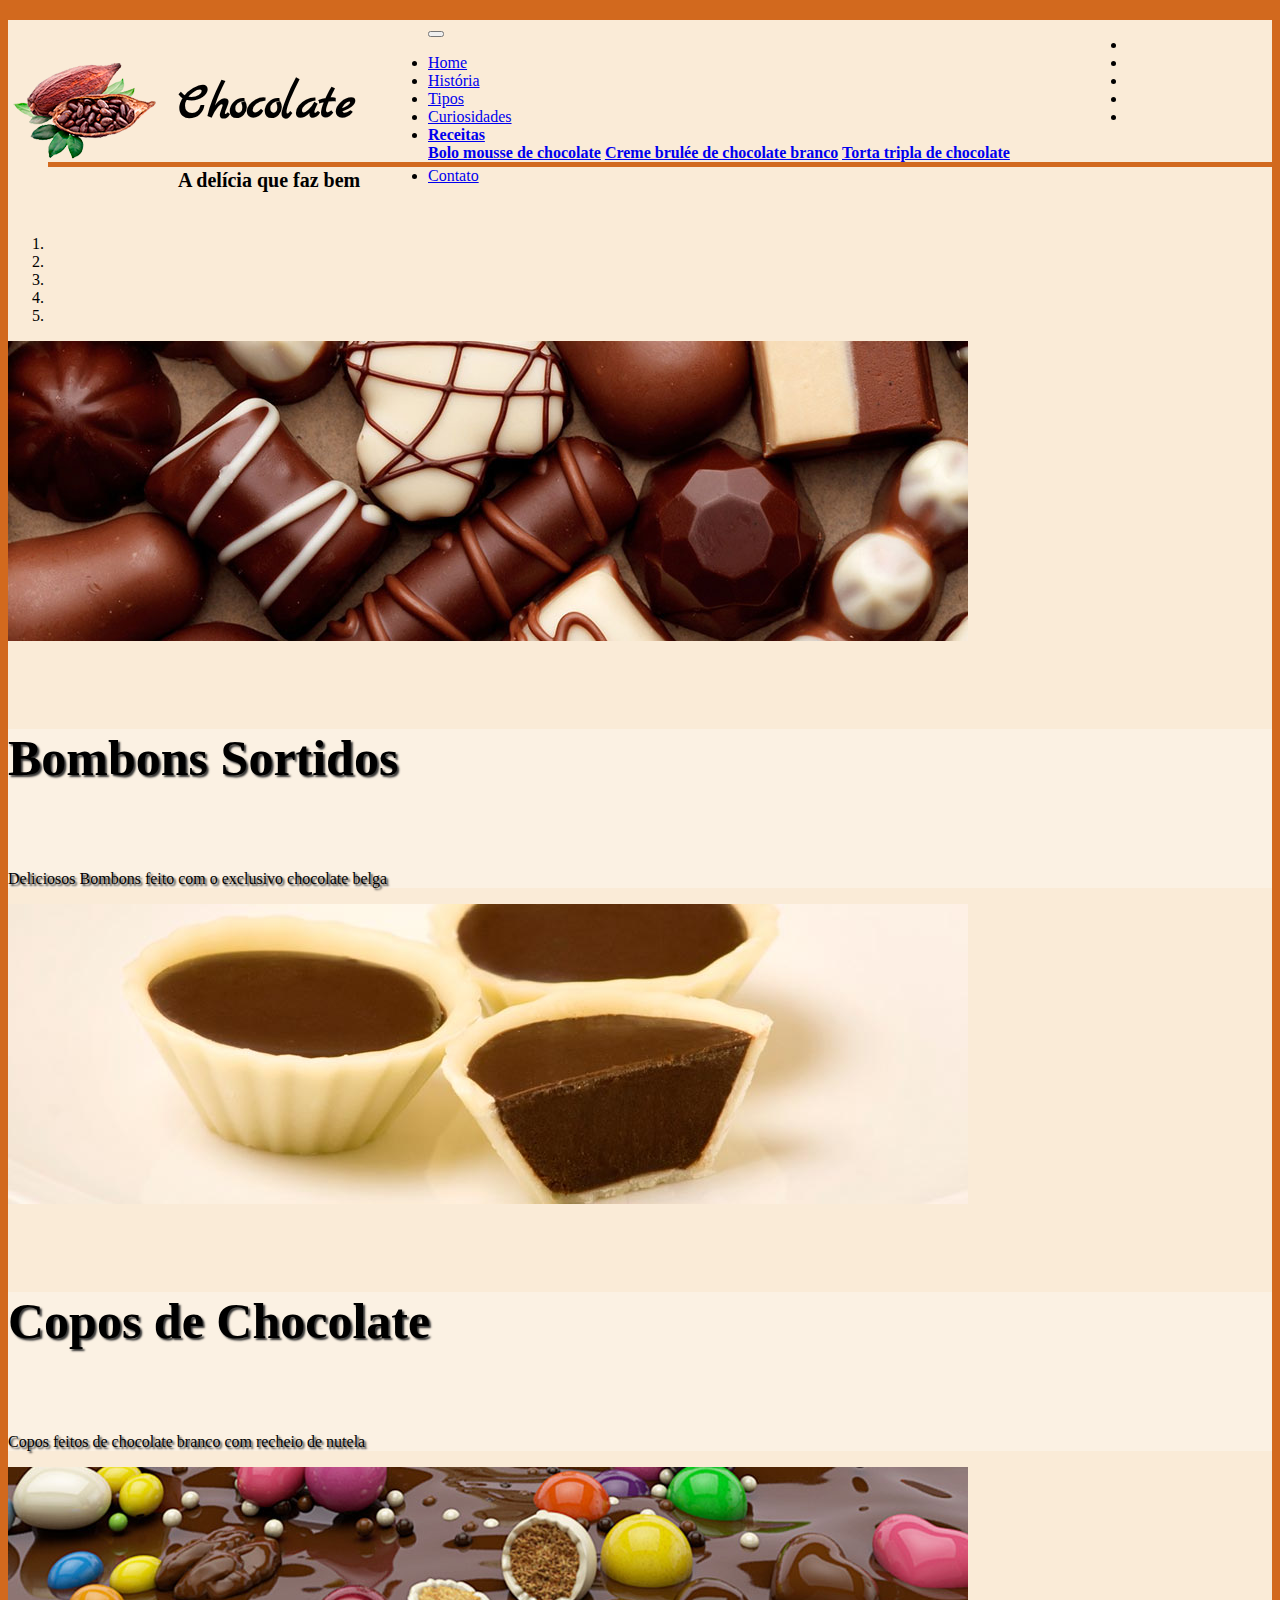
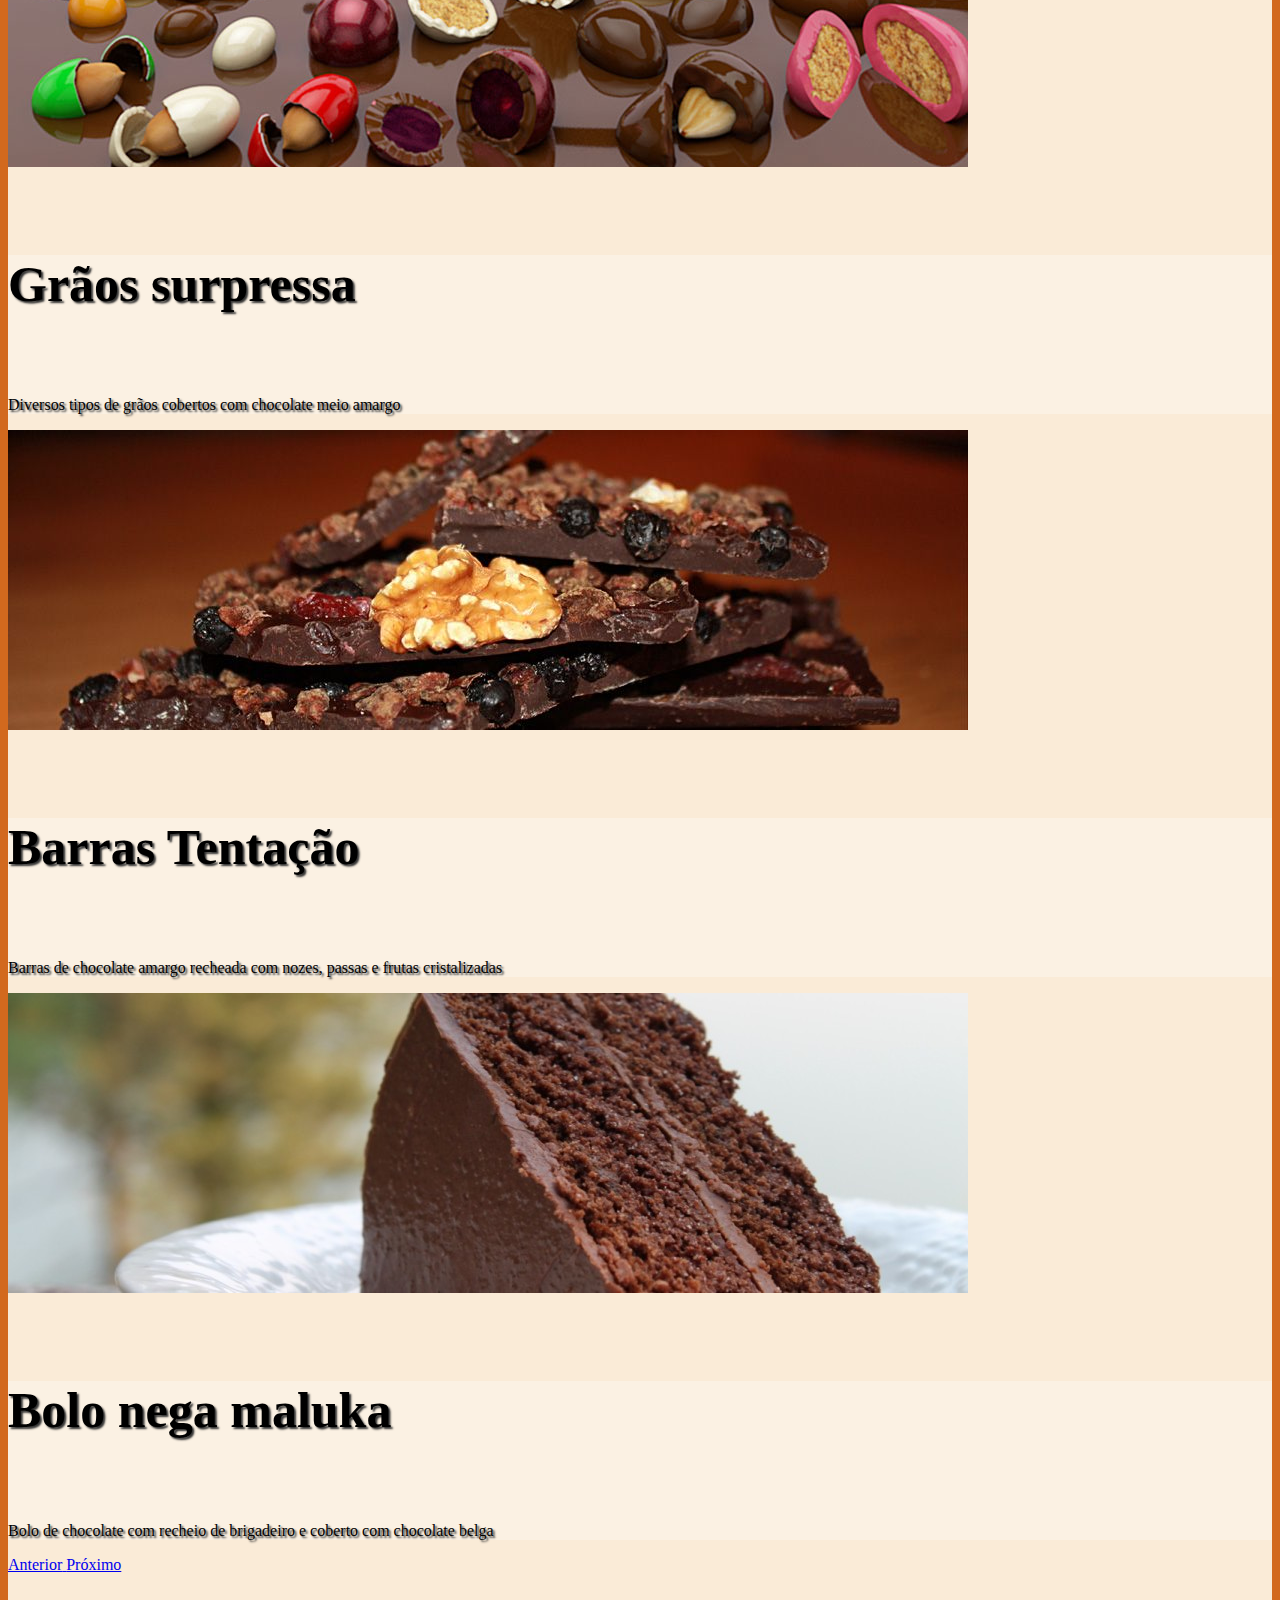
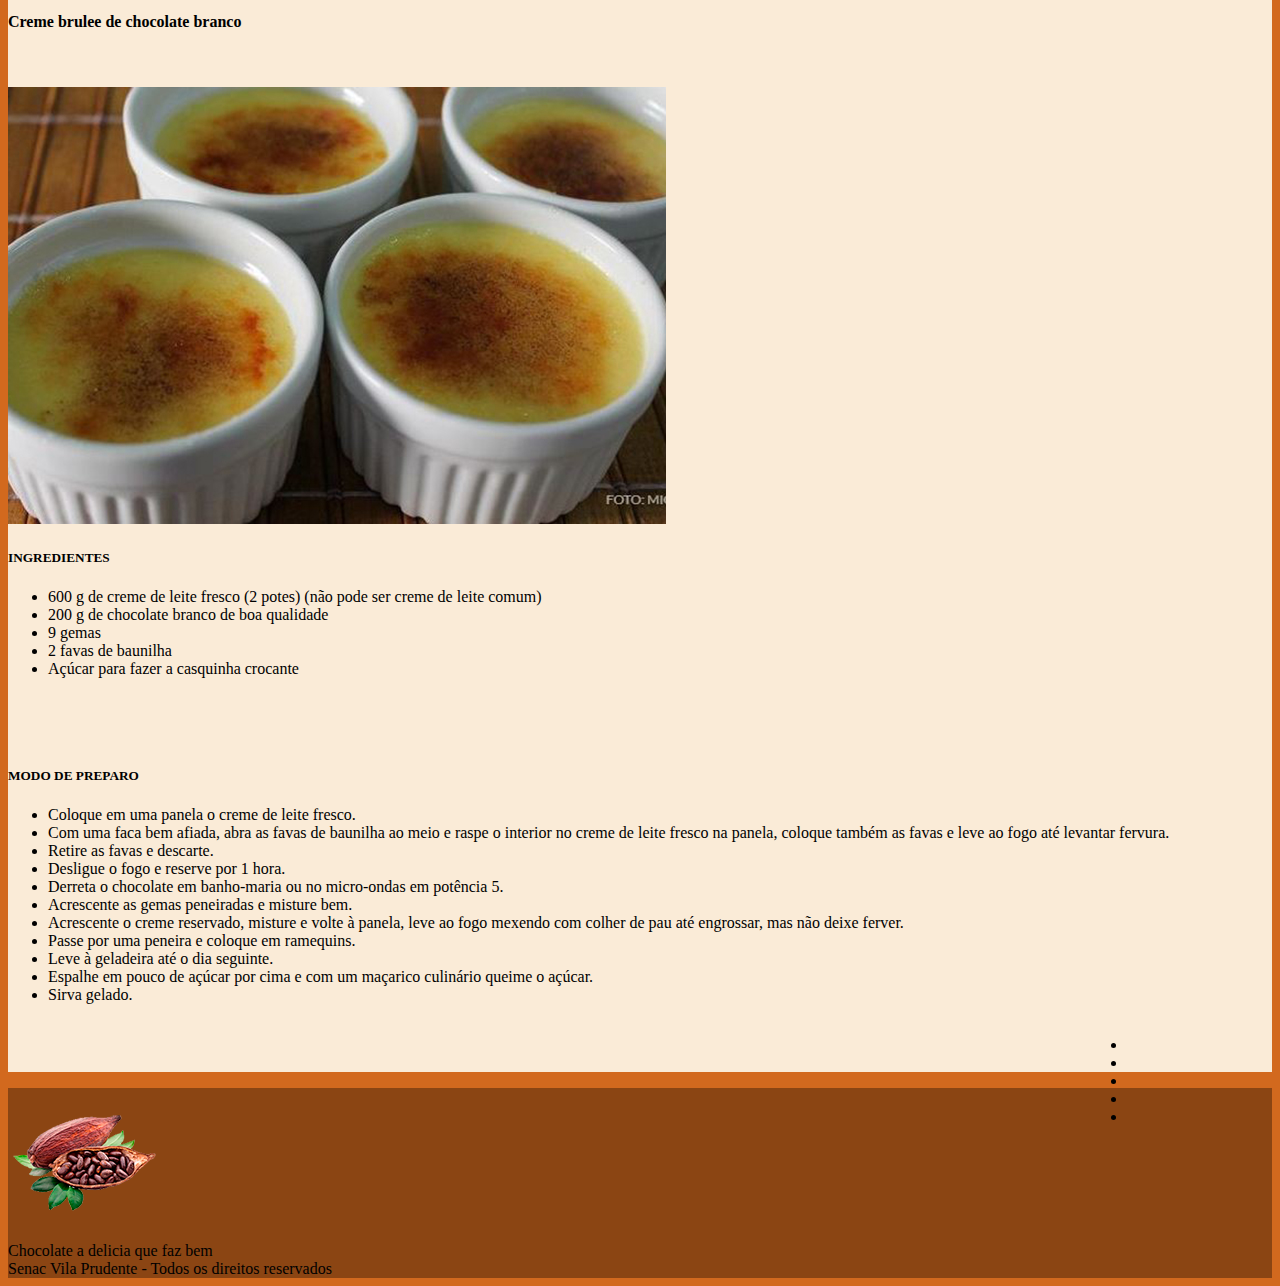
<file: creme.html>
<!DOCTYPE html>
<html lang="pt-br">
<head>
	<meta charset="utf-8">
	<meta name="viewport" content="width=device-width, initial-scale=1">
	<title>Chocolate - A delícia que faz bem</title>

	<!-- Bootstrap -->
	<link rel="stylesheet" href="https://stackpath.bootstrapcdn.com/bootstrap/4.1.3/css/bootstrap.min.css" integrity="sha384-MCw98/SFnGE8fJT3GXwEOngsV7Zt27NXFoaoApmYm81iuXoPkFOJwJ8ERdknLPMO" crossorigin="anonymous">

	<!-- Font Awesome -->
	<link rel="stylesheet" href="https://cdnjs.cloudflare.com/ajax/libs/font-awesome/6.1.2/css/all.min.css" integrity="sha512-1sCRPdkRXhBV2PBLUdRb4tMg1w2YPf37qatUFeS7zlBy7jJI8Lf4VHwWfZZfpXtYSLy85pkm9GaYVYMfw5BC1A==" crossorigin="anonymous" referrerpolicy="no-referrer" />

	<!-- CSS personalizado -->
	<link rel="stylesheet" type="text/css" href="css/style.css">

	<!-- Google fonts -->
	<link rel="preconnect" href="https://fonts.googleapis.com">
	<link rel="preconnect" href="https://fonts.gstatic.com" crossorigin>
	<link href="https://fonts.googleapis.com/css2?family=Marck+Script&display=swap" rel="stylesheet">

</head>
<body>
	<main class="container rounded">
		<header>
			<p class="logo">
				<a href="index.html">
					<img src="img/logo_cacau.png" alt="Chocolate" title="Chocolate">
				</a>
			</p>
			<div class="titulos">
				<h1 class="titulo">Chocolate</h1>
				<h2 class="slogan">A delícia que faz bem</h2>
			</div>

			<!-- Inicio do menu das redes sociais -->

			<div class="redes-sociais">
				<nav>
					<div>
						<ul class="navbar-nav flex-row text-right">
							<li class="nav-item">
								<a href="#" class="nav-link px-2">
									<i class="fa-brands fa-facebook"></i>
								</a>
							</li>
							<li class="nav-item">
								<a href="#" class="nav-link px-2">
									<i class="fa-brands fa-twitter"></i>
								</a>
							</li>
							<li class="nav-item">
								<a href="#" class="nav-link px-2">
									<i class="fa-brands fa-youtube"></i>
								</a>
							</li>
							<li class="nav-item">
								<a href="#" class="nav-link px-2">
									<i class="fa-brands fa-instagram"></i>
								</a>
							</li>
							<li class="nav-item">
								<a href="#" class="nav-link px-2">
									<i class="fa-brands fa-pinterest"></i>
								</a>
							</li>
						</ul>
					</div>
				</nav>
			</div>

			<!-- Fim das menu das redes sociais -->
		</header>

		<div class="clearfix"></div>

		<!-- Inicio do menu de navegação -->  

		<nav class="navbar navbar-expand-lg navbar-light bg-light shadow ">
			<button class="navbar-toggler" type="button" data-toggle="collapse" data-target="#MenuPrincipal" aria-controls="conteudoNavbarSuportado" aria-expanded="false" aria-label="Alterna navegação">
				<span class="navbar-toggler-icon"></span>
			</button>

			<div class="collapse navbar-collapse" id="MenuPrincipal">
				<ul class="navbar-nav mr-auto">
					<li class="nav-item ">
						<a class="nav-link" href="index.html">Home </a>
					</li>
					<li class="nav-item ">
						<a class="nav-link" href="historia.html">História</a>
					</li>
					<li class="nav-item">
						<a class="nav-link" href="tipos.html">Tipos</a>
					</li>
					<li class="nav-item">
						<a class="nav-link" href="curiosidades.html">Curiosidades</a>
					</li>
					<li class="nav-item dropdown ativo">
						<a class="nav-link dropdown-toggle" href="#" id="navbarDropdown" role="button" data-toggle="dropdown" aria-haspopup="true" aria-expanded="false">
							Receitas
						</a>
						<div class="dropdown-menu" aria-labelledby="navbarDropdown">
							<a class="dropdown-item" href="bolo.html">Bolo mousse de chocolate</a>
							<a class="dropdown-item ativo-receita" href="creme.html">Creme brulée de chocolate branco</a>
							<a class="dropdown-item" href="torta.html">Torta tripla de chocolate</a>
						</div>
					</li>
					<li class="nav-item">
						<a class="nav-link" href="contato.html">Contato</a>
					</li>
				</ul>
			</div>
		</nav>


		<!-- Fim do menu de navegação -->

		<br>

		<!-- Inicio do banner -->

		<div id="carouselExampleIndicators" class="carousel slide shadow p-3" data-ride="carousel">
			<ol class="carousel-indicators">
				<li data-target="#carouselExampleIndicators" data-slide-to="0" class="active"></li>
				<li data-target="#carouselExampleIndicators" data-slide-to="1"></li>
				<li data-target="#carouselExampleIndicators" data-slide-to="2"></li>
				<li data-target="#carouselExampleIndicators" data-slide-to="3"></li>
				<li data-target="#carouselExampleIndicators" data-slide-to="4"></li>
			</ol>
			<div class="carousel-inner">
				<div class="carousel-item active">
					<img class="d-block w-100" src="img/banner-01.jpg" alt="Bombons Sortidos">
					<div class="carousel-caption d-none d-md-block">
						<h5>Bombons Sortidos</h5>
						<p>Deliciosos Bombons feito com o exclusivo chocolate belga </p>
					</div>
				</div>
				<div class="carousel-item">
					<img class="d-block w-100" src="img/banner-02.jpg" alt="Copos de Chocolate">
					<div class="carousel-caption d-none d-md-block">
						<h5>Copos de Chocolate</h5>
						<p>Copos feitos de chocolate branco com recheio de nutela</p>
					</div>
				</div>
				<div class="carousel-item">
					<img class="d-block w-100" src="img/banner-03.jpg" alt="Grãos surpressa">
					<div class="carousel-caption d-none d-md-block">
						<h5>Grãos surpressa</h5>
						<p>Diversos tipos de grãos cobertos com chocolate meio amargo</p>
					</div>

				</div>
				<div class="carousel-item">
					<img class="d-block w-100" src="img/banner-04.jpg" alt="Barras Tentação">
					<div class="carousel-caption d-none d-md-block">
						<h5>Barras Tentação</h5>
						<p>Barras de chocolate amargo recheada com nozes, passas e frutas cristalizadas</p>
					</div>

				</div>
				<div class="carousel-item">
					<img class="d-block w-100" src="img/banner-05.jpg" alt="Bolo nega maluka">
					<div class="carousel-caption d-none d-md-block">
						<h5>Bolo nega maluka</h5>
						<p>Bolo de chocolate com recheio de brigadeiro e coberto com chocolate belga</p>
					</div>

				</div>
			</div>
			<a class="carousel-control-prev" href="#carouselExampleIndicators" role="button" data-slide="prev">
				<span class="carousel-control-prev-icon" aria-hidden="true"></span>
				<span class="sr-only">Anterior</span>
			</a>
			<a class="carousel-control-next" href="#carouselExampleIndicators" role="button" data-slide="next">
				<span class="carousel-control-next-icon" aria-hidden="true"></span>
				<span class="sr-only">Próximo</span>
			</a>

		</div>
		<!-- Fim do banner -->

		<br>

		<!-- Conteudo do Site-->

		<h4 class="alert alert-light shadow">Creme brulee de chocolate branco</h4>
		<br>


		<p>
			<img src="img/creme-brulee-de-chocolate-branco.jpg" alt="Creme brulée de Chocolate branco" title="creme brulée de Chocolate branco" class="img-fluid mx-auto d-block">	
		</p>

		<h5>INGREDIENTES</h5>
		<ul>

			<li>600 g de creme de leite fresco (2 potes) (não pode ser creme de leite comum)</li>
			<li>200 g de chocolate branco de boa qualidade</li>
			<li>9 gemas</li>
			<li>2 favas de baunilha</li>
			<li>Açúcar para fazer a casquinha crocante</li>
			
		</ul>
		<p>&nbsp;</p>
		<p>&nbsp;</p>

		<h5>MODO DE PREPARO</h5>
		<ul>
			<li>Coloque em uma panela o creme de leite fresco.</li>
			<li>Com uma faca bem afiada, abra as favas de baunilha ao meio e raspe o interior no creme de leite fresco na panela, coloque também as favas e leve ao fogo até levantar fervura.</li>
			<li>Retire as favas e descarte.</li>
			<li>Desligue o fogo e reserve por 1 hora.</li>
			<li>Derreta o chocolate em banho-maria ou no micro-ondas em potência 5.</li>
			<li>Acrescente as gemas peneiradas e misture bem.</li>
			<li>Acrescente o creme reservado, misture e volte à panela, leve ao fogo mexendo com colher de pau até engrossar, mas não deixe ferver.</li>
			<li>Passe por uma peneira e coloque em ramequins.</li>
			<li>Leve à geladeira até o dia seguinte.</li>
			<li>Espalhe em pouco de açúcar por cima e com um maçarico culinário queime o açúcar.</li>
			<li>Sirva gelado.</li>

		</ul>
		



		<!-- Redes socias-->
		<div class="redes-sociais">
			<nav>
				<div>
					<ul class="navbar-nav flex-row text-right">
						<li class="nav-item">
							<a href="#" class="nav-link px-2">
								<i class="fa-brands fa-facebook"></i>
							</a>
						</li>
						<li class="nav-item">
							<a href="#" class="nav-link px-2">
								<i class="fa-brands fa-twitter"></i>
							</a>
						</li>
						<li class="nav-item">
							<a href="#" class="nav-link px-2">
								<i class="fa-brands fa-youtube"></i>
							</a>
						</li>
						<li class="nav-item">
							<a href="#" class="nav-link px-2">
								<i class="fa-brands fa-instagram"></i>
							</a>
						</li>
						<li class="nav-item">
							<a href="#" class="nav-link px-2">
								<i class="fa-brands fa-pinterest"></i>
							</a>
						</li>
					</ul>
				</div>
			</nav>
		</div>
		<!-- Fim das redes sociais -->

		<div class="clearfix"></div>

		<p>&nbsp;</p>
		<p>&nbsp;</p>
	</div>
	<!-- Fim do conteudo do site -->


</main>
<!-- Rodapé do site -->

<footer class="footer mt-auto py-3">
	<div class="container text-center">
		<a href="index.html">
			<img src="img/logo_cacau.png" alt="Chocolate" title="Chocolate">
		</a><br>
		<span class="text-light text-uppercase">Chocolate a delicia que faz bem</span><br>
		<span class="text-light">Senac Vila Prudente - Todos os direitos reservados</span>
	</div>
</footer>

<!-- Fim do rodape -->




<!-- Js Bootstrap -->

<script src="https://code.jquery.com/jquery-3.3.1.slim.min.js" integrity="sha384-q8i/X+965DzO0rT7abK41JStQIAqVgRVzpbzo5smXKp4YfRvH+8abtTE1Pi6jizo" crossorigin="anonymous"></script>
<script src="https://cdnjs.cloudflare.com/ajax/libs/popper.js/1.14.3/umd/popper.min.js" integrity="sha384-ZMP7rVo3mIykV+2+9J3UJ46jBk0WLaUAdn689aCwoqbBJiSnjAK/l8WvCWPIPm49" crossorigin="anonymous"></script>
<script src="https://stackpath.bootstrapcdn.com/bootstrap/4.1.3/js/bootstrap.min.js" integrity="sha384-ChfqqxuZUCnJSK3+MXmPNIyE6ZbWh2IMqE241rYiqJxyMiZ6OW/JmZQ5stwEULTy" crossorigin="anonymous"></script>
</body>
</html>
</file>
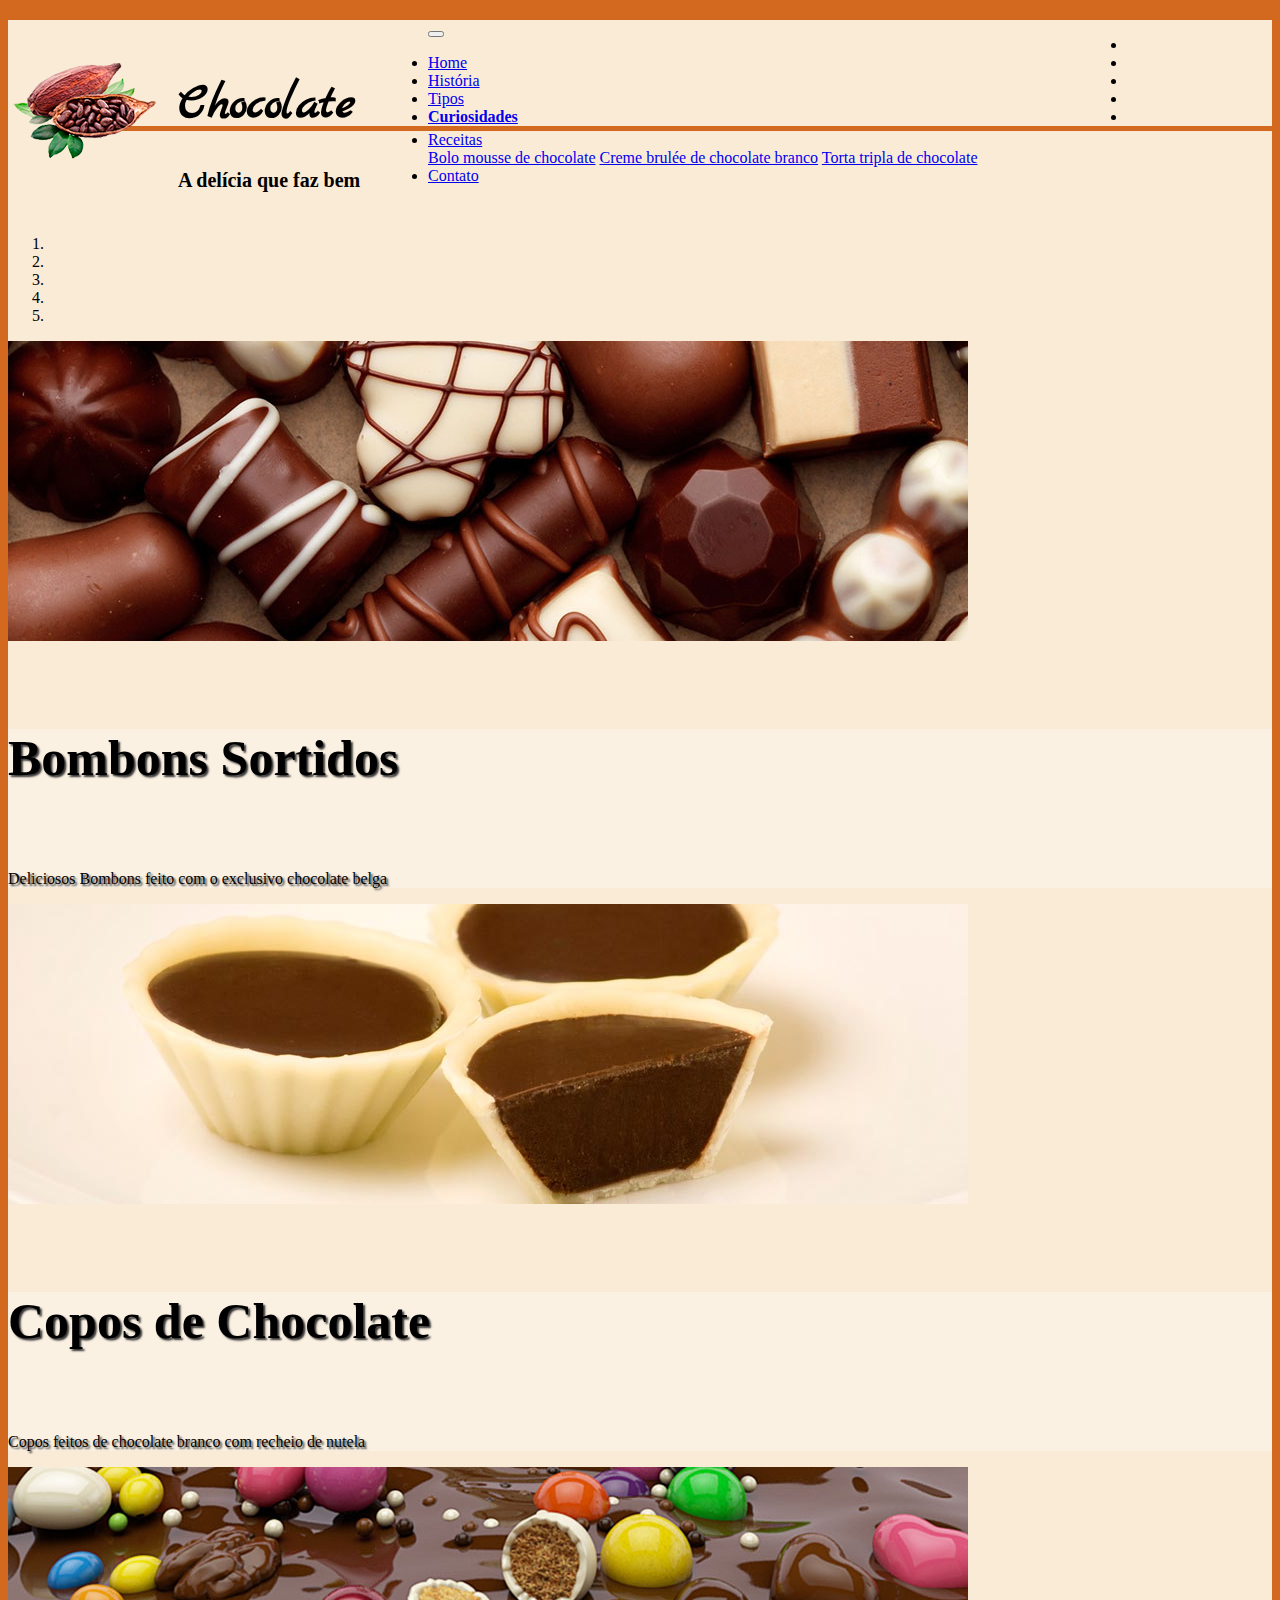
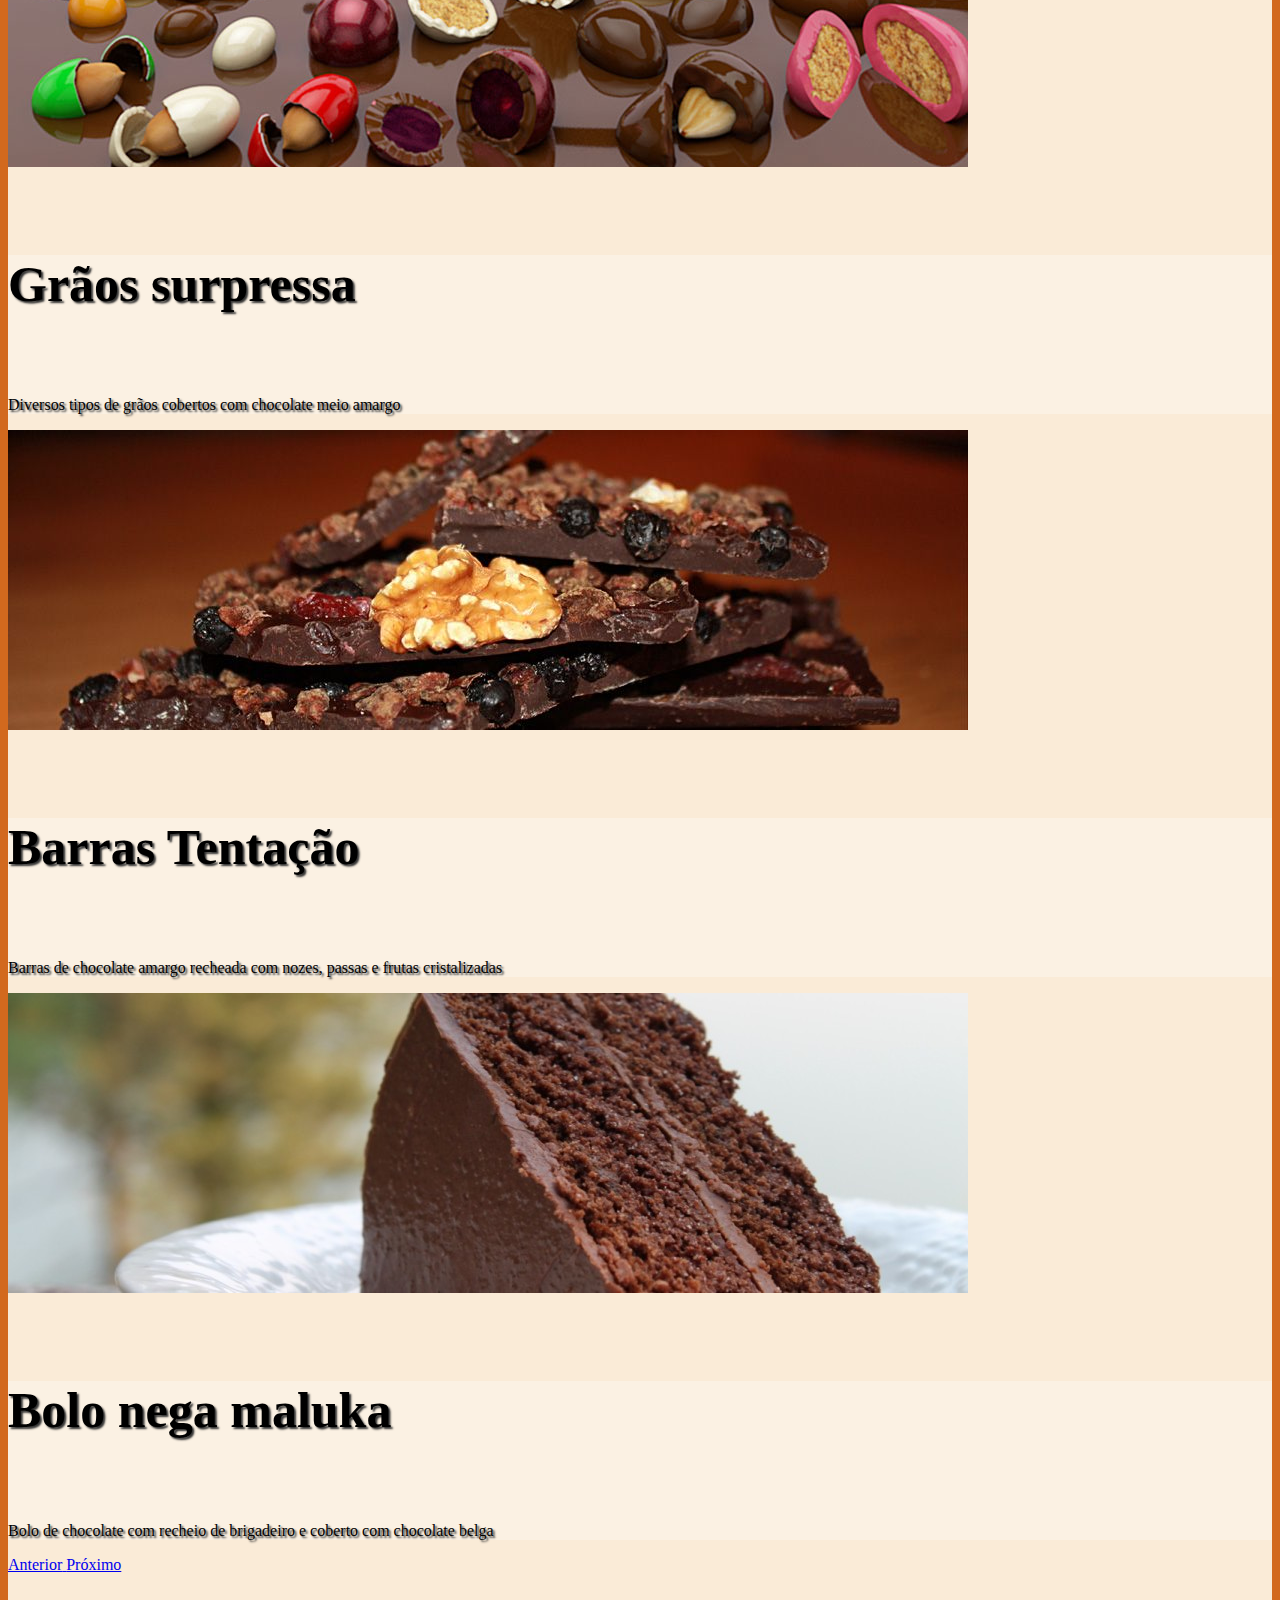
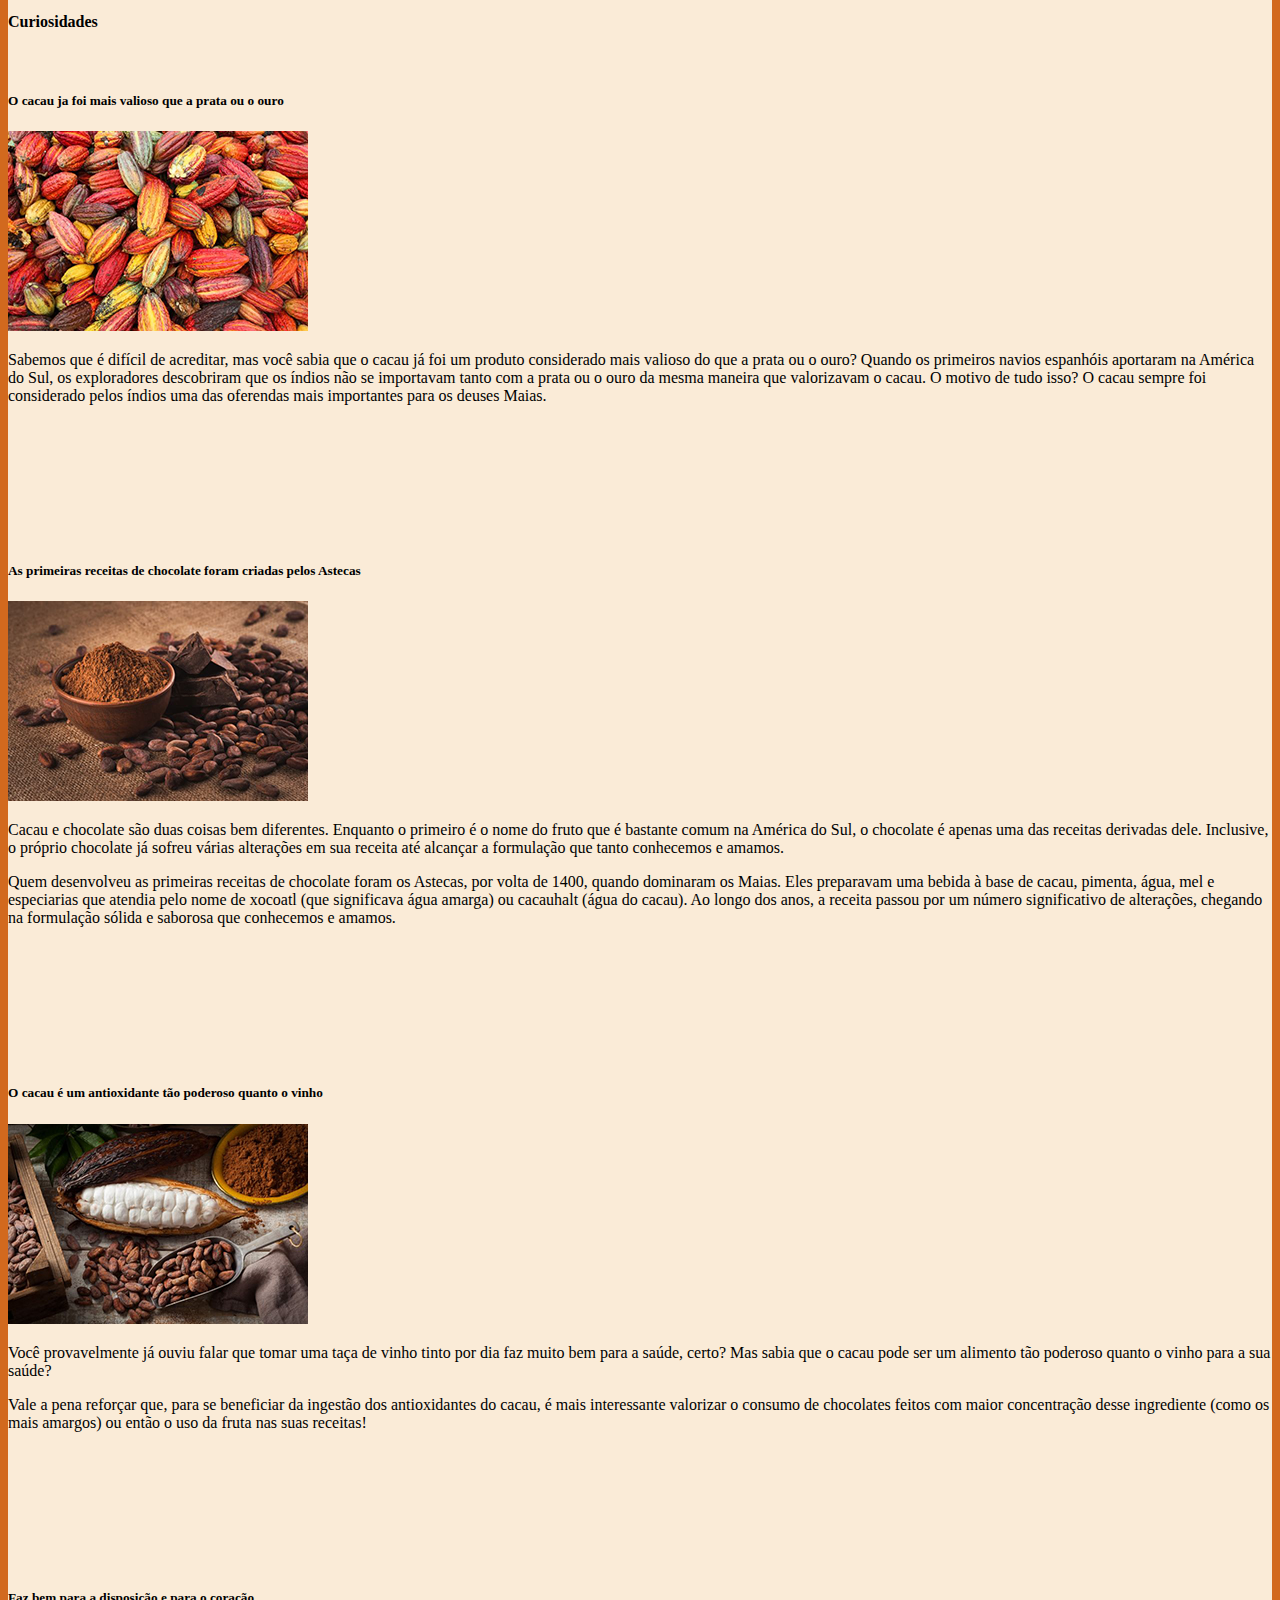
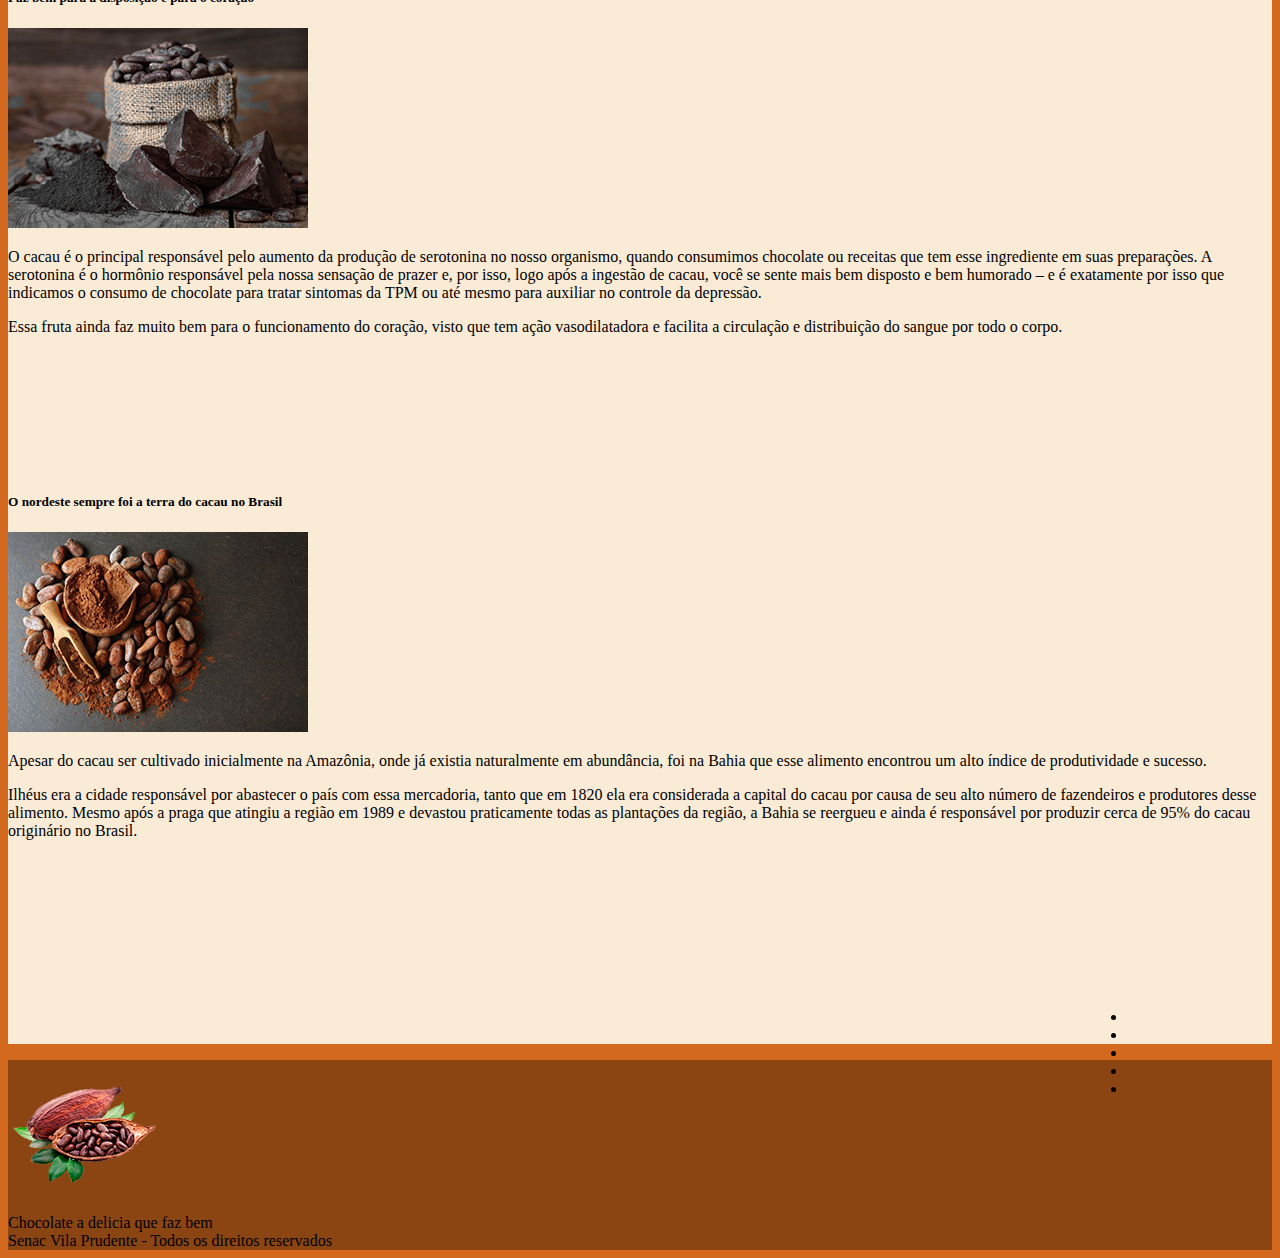
<file: curiosidades.html>
<!DOCTYPE html>
<html lang="pt-br">
<head>
	<meta charset="utf-8">
	<meta name="viewport" content="width=device-width, initial-scale=1">
	<title>Chocolate - A delícia que faz bem</title>

	<!-- Bootstrap -->
	<link rel="stylesheet" href="https://stackpath.bootstrapcdn.com/bootstrap/4.1.3/css/bootstrap.min.css" integrity="sha384-MCw98/SFnGE8fJT3GXwEOngsV7Zt27NXFoaoApmYm81iuXoPkFOJwJ8ERdknLPMO" crossorigin="anonymous">

	<!-- Font Awesome -->
	<link rel="stylesheet" href="https://cdnjs.cloudflare.com/ajax/libs/font-awesome/6.1.2/css/all.min.css" integrity="sha512-1sCRPdkRXhBV2PBLUdRb4tMg1w2YPf37qatUFeS7zlBy7jJI8Lf4VHwWfZZfpXtYSLy85pkm9GaYVYMfw5BC1A==" crossorigin="anonymous" referrerpolicy="no-referrer" />

	<!-- CSS personalizado -->
	<link rel="stylesheet" type="text/css" href="css/style.css">

	<!-- Google fonts -->
	<link rel="preconnect" href="https://fonts.googleapis.com">
	<link rel="preconnect" href="https://fonts.gstatic.com" crossorigin>
	<link href="https://fonts.googleapis.com/css2?family=Marck+Script&display=swap" rel="stylesheet">

</head>
<body>
	<main class="container rounded">
		<header>
			<p class="logo">
				<a href="index.html">
					<img src="img/logo_cacau.png" alt="Chocolate" title="Chocolate">
				</a>
			</p>
			<div class="titulos">
				<h1 class="titulo">Chocolate</h1>
				<h2 class="slogan">A delícia que faz bem</h2>
			</div>

			<!-- Inicio do menu das redes sociais -->

			<div class="redes-sociais">
				<nav>
					<div>
						<ul class="navbar-nav flex-row text-right">
							<li class="nav-item">
								<a href="#" class="nav-link px-2">
									<i class="fa-brands fa-facebook"></i>
								</a>
							</li>
							<li class="nav-item">
								<a href="#" class="nav-link px-2">
									<i class="fa-brands fa-twitter"></i>
								</a>
							</li>
							<li class="nav-item">
								<a href="#" class="nav-link px-2">
									<i class="fa-brands fa-youtube"></i>
								</a>
							</li>
							<li class="nav-item">
								<a href="#" class="nav-link px-2">
									<i class="fa-brands fa-instagram"></i>
								</a>
							</li>
							<li class="nav-item">
								<a href="#" class="nav-link px-2">
									<i class="fa-brands fa-pinterest"></i>
								</a>
							</li>
						</ul>
					</div>
				</nav>
			</div>

			<!-- Fim das menu das redes sociais -->
		</header>

		<div class="clearfix"></div>

		<!-- Inicio do menu de navegação -->  

		<nav class="navbar navbar-expand-lg navbar-light bg-light shadow ">
			<button class="navbar-toggler" type="button" data-toggle="collapse" data-target="#MenuPrincipal" aria-controls="conteudoNavbarSuportado" aria-expanded="false" aria-label="Alterna navegação">
				<span class="navbar-toggler-icon"></span>
			</button>

			<div class="collapse navbar-collapse" id="MenuPrincipal">
				<ul class="navbar-nav mr-auto">
					<li class="nav-item ">
						<a class="nav-link" href="index.html">Home </a>
					</li>
					<li class="nav-item ">
						<a class="nav-link" href="historia.html">História</a>
					</li>
					<li class="nav-item">
						<a class="nav-link" href="tipos.html">Tipos</a>
					</li>
					<li class="nav-item  ativo">
						<a class="nav-link" href="curiosidades.html">Curiosidades</a>
					</li>
					<li class="nav-item dropdown">
						<a class="nav-link dropdown-toggle" href="#" id="navbarDropdown" role="button" data-toggle="dropdown" aria-haspopup="true" aria-expanded="false">
							Receitas
						</a>
						<div class="dropdown-menu" aria-labelledby="navbarDropdown">
							<a class="dropdown-item" href="bolo.html">Bolo mousse de chocolate</a>
							<a class="dropdown-item" href="creme.html">Creme brulée de chocolate branco</a>
							<a class="dropdown-item" href="torta.html">Torta tripla de chocolate</a>
						</div>
					</li>
					<li class="nav-item">
						<a class="nav-link" href="contato.html">Contato</a>
					</li>
				</ul>
			</div>
		</nav>


		<!-- Fim do menu de navegação -->

		<br>

		<!-- Inicio do banner -->

		<div id="carouselExampleIndicators" class="carousel slide shadow p-3" data-ride="carousel">
			<ol class="carousel-indicators">
				<li data-target="#carouselExampleIndicators" data-slide-to="0" class="active"></li>
				<li data-target="#carouselExampleIndicators" data-slide-to="1"></li>
				<li data-target="#carouselExampleIndicators" data-slide-to="2"></li>
				<li data-target="#carouselExampleIndicators" data-slide-to="3"></li>
				<li data-target="#carouselExampleIndicators" data-slide-to="4"></li>
			</ol>
			<div class="carousel-inner">
				<div class="carousel-item active">
					<img class="d-block w-100" src="img/banner-01.jpg" alt="Bombons Sortidos">
					<div class="carousel-caption d-none d-md-block">
						<h5>Bombons Sortidos</h5>
						<p>Deliciosos Bombons feito com o exclusivo chocolate belga </p>
					</div>
				</div>
				<div class="carousel-item">
					<img class="d-block w-100" src="img/banner-02.jpg" alt="Copos de Chocolate">
					<div class="carousel-caption d-none d-md-block">
						<h5>Copos de Chocolate</h5>
						<p>Copos feitos de chocolate branco com recheio de nutela</p>
					</div>
				</div>
				<div class="carousel-item">
					<img class="d-block w-100" src="img/banner-03.jpg" alt="Grãos surpressa">
					<div class="carousel-caption d-none d-md-block">
						<h5>Grãos surpressa</h5>
						<p>Diversos tipos de grãos cobertos com chocolate meio amargo</p>
					</div>

				</div>
				<div class="carousel-item">
					<img class="d-block w-100" src="img/banner-04.jpg" alt="Barras Tentação">
					<div class="carousel-caption d-none d-md-block">
						<h5>Barras Tentação</h5>
						<p>Barras de chocolate amargo recheada com nozes, passas e frutas cristalizadas</p>
					</div>

				</div>
				<div class="carousel-item">
					<img class="d-block w-100" src="img/banner-05.jpg" alt="Bolo nega maluka">
					<div class="carousel-caption d-none d-md-block">
						<h5>Bolo nega maluka</h5>
						<p>Bolo de chocolate com recheio de brigadeiro e coberto com chocolate belga</p>
					</div>

				</div>
			</div>
			<a class="carousel-control-prev" href="#carouselExampleIndicators" role="button" data-slide="prev">
				<span class="carousel-control-prev-icon" aria-hidden="true"></span>
				<span class="sr-only">Anterior</span>
			</a>
			<a class="carousel-control-next" href="#carouselExampleIndicators" role="button" data-slide="next">
				<span class="carousel-control-next-icon" aria-hidden="true"></span>
				<span class="sr-only">Próximo</span>
			</a>

		</div>
		<!-- Fim do banner -->

		<br>

		<!-- Conteudo do Site-->

		<h4 class="alert alert-light shadow">Curiosidades</h4>
		<br>

		<h5>O cacau ja foi mais valioso que a prata ou o ouro</h5>
		<img src="img/curiosidade-01.jpg" alt="O cacau ja foi mais valioso que a prata ou o ouro" title="O cacau ja foi mais valioso que a prata ou o ouro" class="img-fluid float=left mr-3 col-5">
		<p class="text-justify">Sabemos que é difícil de acreditar, mas você sabia que o cacau já foi um produto considerado mais valioso do que a prata ou o ouro? Quando os primeiros navios espanhóis aportaram na América do Sul, os exploradores descobriram que os índios não se importavam tanto com a prata ou o ouro da mesma maneira que valorizavam o cacau. O motivo de tudo isso? O cacau sempre foi considerado pelos índios uma das oferendas mais importantes para os deuses Maias.</p>

		<p>&nbsp;</p>
		<p>&nbsp;</p>
		<p>&nbsp;</p>
		<p>&nbsp;</p>

		<h5>As primeiras receitas de chocolate foram criadas pelos Astecas</h5>
		<img src="img/curiosidade-02.jpg" alt="As primeiras receitas de chocolate foram criadas pelos Astecas" title="As primeiras receitas de chocolate foram criadas pelos Astecas" class="img-fluid float=right mr-3 col-5">
		<p class="text-justify">Cacau e chocolate são duas coisas bem diferentes. Enquanto o primeiro é o nome do fruto que é bastante comum na América do Sul, o chocolate é apenas uma das receitas derivadas dele. Inclusive, o próprio chocolate já sofreu várias alterações em sua receita até alcançar a formulação que tanto conhecemos e amamos.</p>
		<p class="text-justify">Quem desenvolveu as primeiras receitas de chocolate foram os Astecas, por volta de 1400, quando dominaram os Maias. Eles preparavam uma bebida à base de cacau, pimenta, água, mel e especiarias que atendia pelo nome de xocoatl (que significava água amarga) ou cacauhalt (água do cacau). Ao longo dos anos, a receita passou por um número significativo de alterações, chegando na formulação sólida e saborosa que conhecemos e amamos.</p>

		<p>&nbsp;</p>
		<p>&nbsp;</p>
		<p>&nbsp;</p>
		<p>&nbsp;</p>

		<h5>O cacau é um antioxidante tão poderoso quanto o vinho</h5>
		<img src="img/curiosidade-03.jpg" alt="As primeiras receitas de chocolate foram criadas pelos Astecas" title="As primeiras receitas de chocolate foram criadas pelos Astecas" class="img-fluid float=left mr-3 col-5">
		<p class="text-justify">Você provavelmente já ouviu falar que tomar uma taça de vinho tinto por dia faz muito bem para a saúde, certo? Mas sabia que o cacau pode ser um alimento tão poderoso quanto o vinho para a sua saúde?</p>
		<p class="text-justify">Vale a pena reforçar que, para se beneficiar da ingestão dos antioxidantes do cacau, é mais interessante valorizar o consumo de chocolates feitos com maior concentração desse ingrediente (como os mais amargos) ou então o uso da fruta nas suas receitas!</p>

		<p>&nbsp;</p>
		<p>&nbsp;</p>
		<p>&nbsp;</p>
		<p>&nbsp;</p>

		<h5>Faz bem para a disposição e para o coração</h5>
		<img src="img/curiosidade-04.jpg" alt="As primeiras receitas de chocolate foram criadas pelos Astecas" title="As primeiras receitas de chocolate foram criadas pelos Astecas" class="img-fluid float=right mr-3 col-5">
		<p class="text-justify">O cacau é o principal responsável pelo aumento da produção de serotonina no nosso organismo, quando consumimos chocolate ou receitas que tem esse ingrediente em suas preparações. A serotonina é o hormônio responsável pela nossa sensação de prazer e, por isso, logo após a ingestão de cacau, você se sente mais bem disposto e bem humorado – e é exatamente por isso que indicamos o consumo de chocolate para tratar sintomas da TPM ou até mesmo para auxiliar no controle da depressão.</p>
		<p class="text-justify">Essa fruta ainda faz muito bem para o funcionamento do coração, visto que tem ação vasodilatadora e facilita a circulação e distribuição do sangue por todo o corpo.</p>

		<p>&nbsp;</p>
		<p>&nbsp;</p>
		<p>&nbsp;</p>
		<p>&nbsp;</p>

		<h5>O nordeste sempre foi a terra do cacau no Brasil</h5>
		<img src="img/curiosidade-05.jpg" alt="As primeiras receitas de chocolate foram criadas pelos Astecas" title="As primeiras receitas de chocolate foram criadas pelos Astecas" class="img-fluid float=left mr-3 col-5">
		<p class="text-justify">Apesar do cacau ser cultivado inicialmente na Amazônia, onde já existia naturalmente em abundância, foi na Bahia que esse alimento encontrou um alto índice de produtividade e sucesso.</p>
		<p class="text-justify">Ilhéus era a cidade responsável por abastecer o país com essa mercadoria, tanto que em 1820 ela era considerada a capital do cacau por causa de seu alto número de fazendeiros e produtores desse alimento. Mesmo após a praga que atingiu a região em 1989 e devastou praticamente todas as plantações da região, a Bahia se reergueu e ainda é responsável por produzir cerca de 95% do cacau originário no Brasil.</p>


		<p>&nbsp;</p>
		<p>&nbsp;</p>
		<p>&nbsp;</p>
		<p>&nbsp;</p>


		<!-- Redes socias-->
		<div class="redes-sociais">
			<nav>
				<div>
					<ul class="navbar-nav flex-row text-right">
						<li class="nav-item">
							<a href="#" class="nav-link px-2">
								<i class="fa-brands fa-facebook"></i>
							</a>
						</li>
						<li class="nav-item">
							<a href="#" class="nav-link px-2">
								<i class="fa-brands fa-twitter"></i>
							</a>
						</li>
						<li class="nav-item">
							<a href="#" class="nav-link px-2">
								<i class="fa-brands fa-youtube"></i>
							</a>
						</li>
						<li class="nav-item">
							<a href="#" class="nav-link px-2">
								<i class="fa-brands fa-instagram"></i>
							</a>
						</li>
						<li class="nav-item">
							<a href="#" class="nav-link px-2">
								<i class="fa-brands fa-pinterest"></i>
							</a>
						</li>
					</ul>
				</div>
			</nav>
		</div>
		<!-- Fim das redes sociais -->

		<div class="clearfix"></div>

		<p>&nbsp;</p>
		<p>&nbsp;</p>
	</div>
	<!-- Fim do conteudo do site -->


</main>
<!-- Rodapé do site -->

<footer class="footer mt-auto py-3">
	<div class="container text-center">
		<a href="index.html">
			<img src="img/logo_cacau.png" alt="Chocolate" title="Chocolate">
		</a><br>
		<span class="text-light text-uppercase">Chocolate a delicia que faz bem</span><br>
		<span class="text-light">Senac Vila Prudente - Todos os direitos reservados</span>
	</div>
</footer>

<!-- Fim do rodape -->




<!-- Js Bootstrap -->

<script src="https://code.jquery.com/jquery-3.3.1.slim.min.js" integrity="sha384-q8i/X+965DzO0rT7abK41JStQIAqVgRVzpbzo5smXKp4YfRvH+8abtTE1Pi6jizo" crossorigin="anonymous"></script>
<script src="https://cdnjs.cloudflare.com/ajax/libs/popper.js/1.14.3/umd/popper.min.js" integrity="sha384-ZMP7rVo3mIykV+2+9J3UJ46jBk0WLaUAdn689aCwoqbBJiSnjAK/l8WvCWPIPm49" crossorigin="anonymous"></script>
<script src="https://stackpath.bootstrapcdn.com/bootstrap/4.1.3/js/bootstrap.min.js" integrity="sha384-ChfqqxuZUCnJSK3+MXmPNIyE6ZbWh2IMqE241rYiqJxyMiZ6OW/JmZQ5stwEULTy" crossorigin="anonymous"></script>
</body>
</html>
</file>
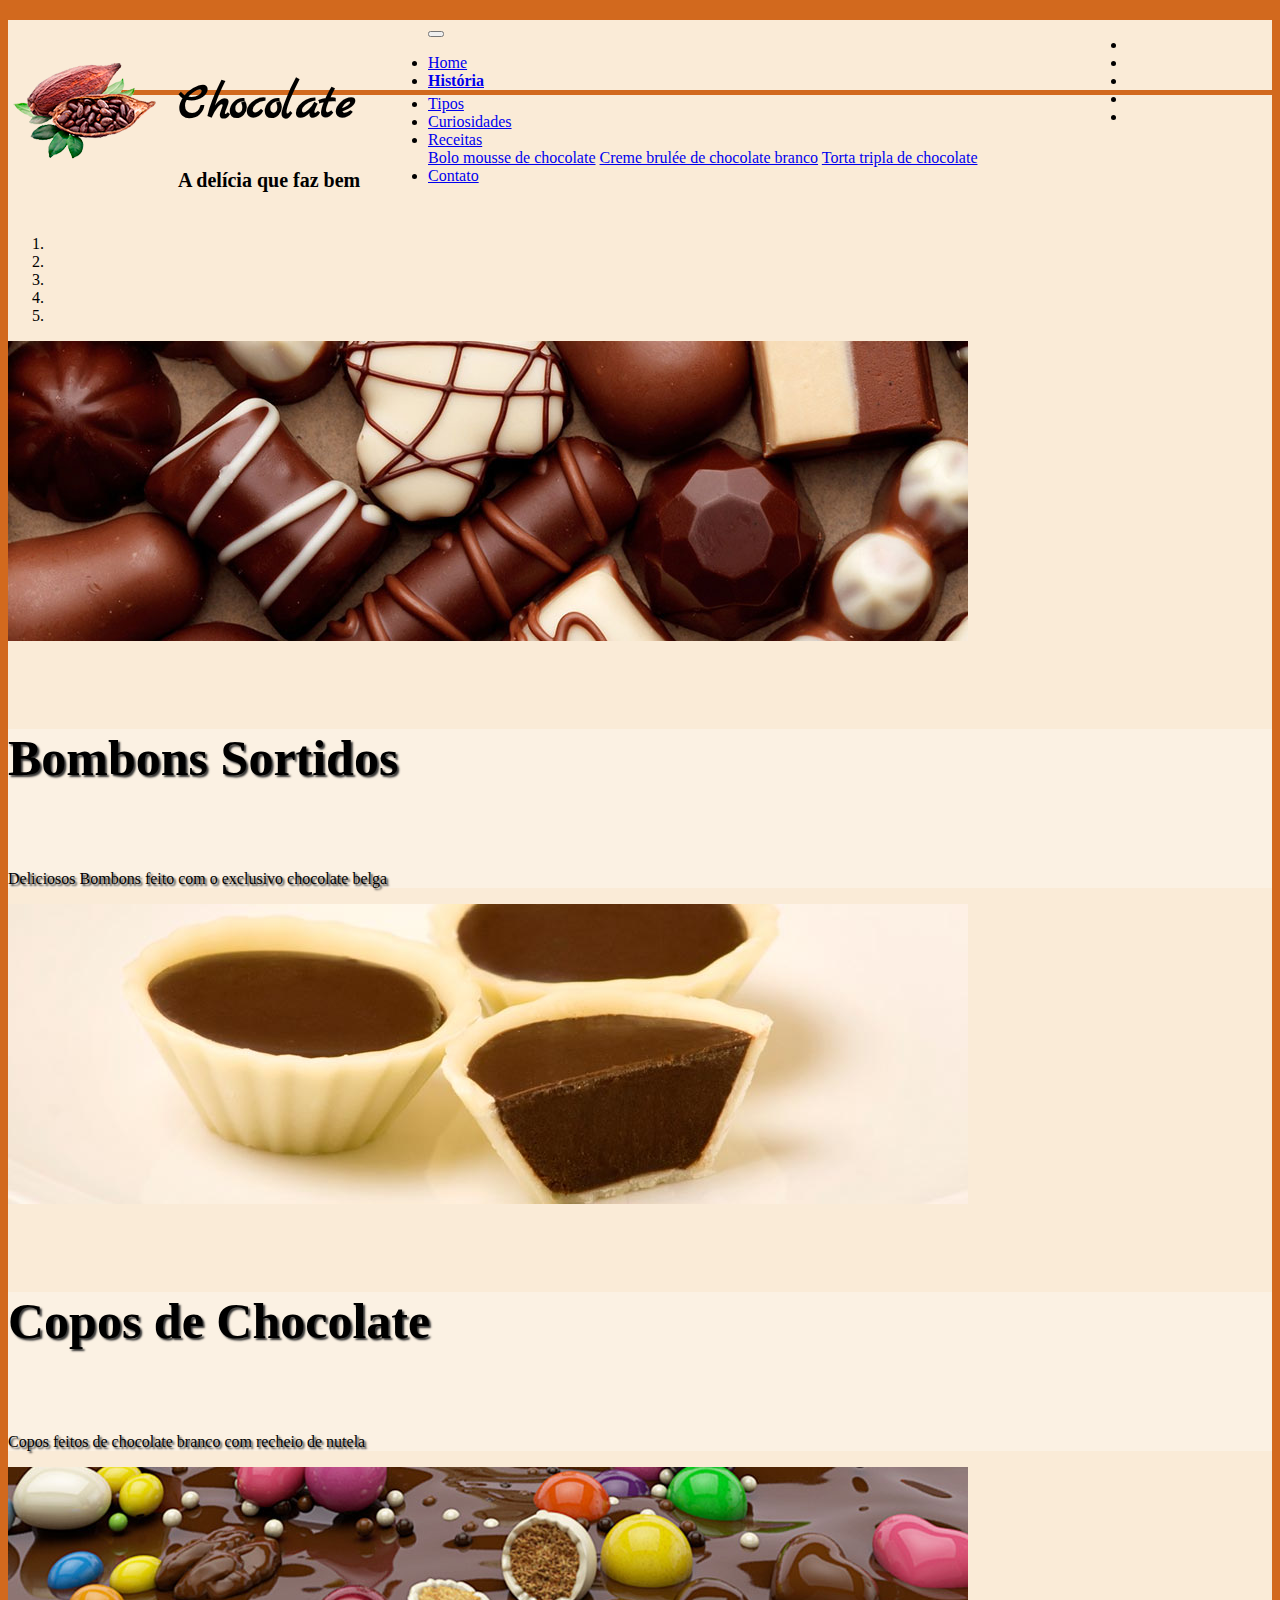
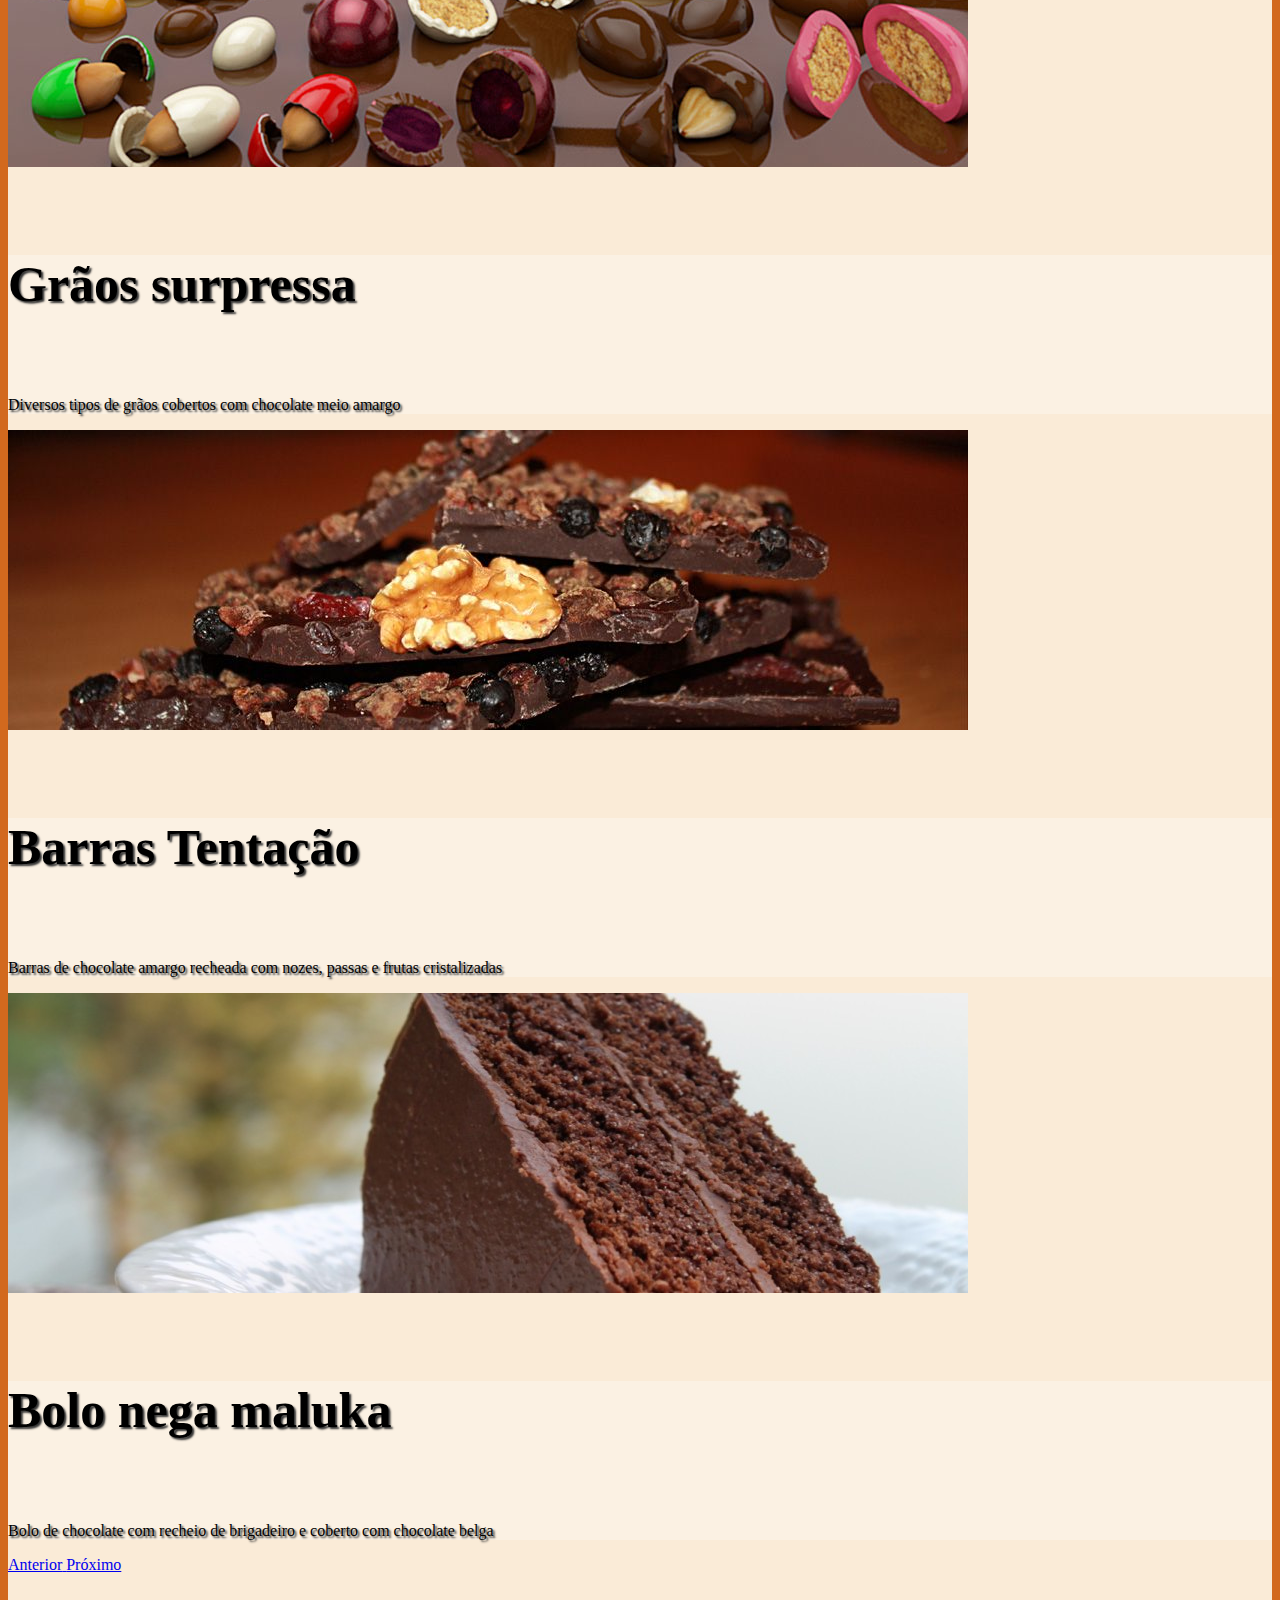
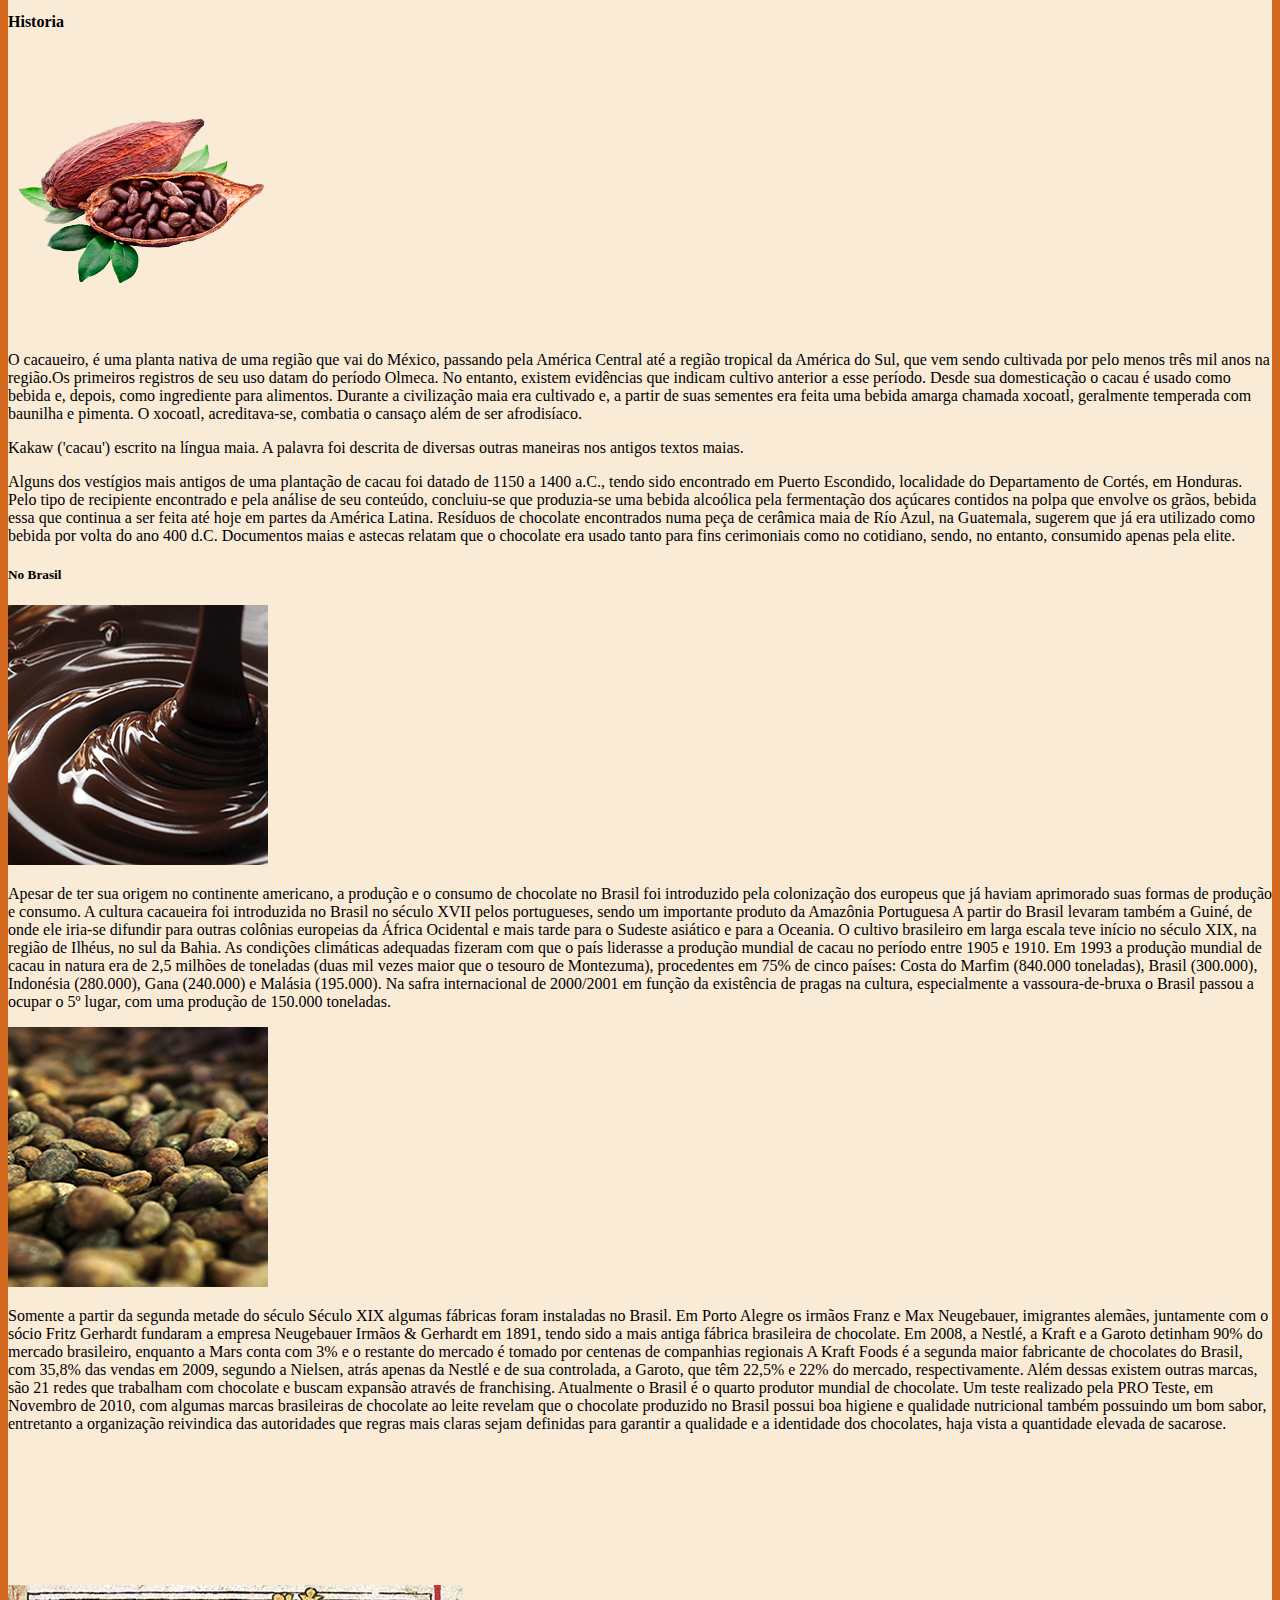
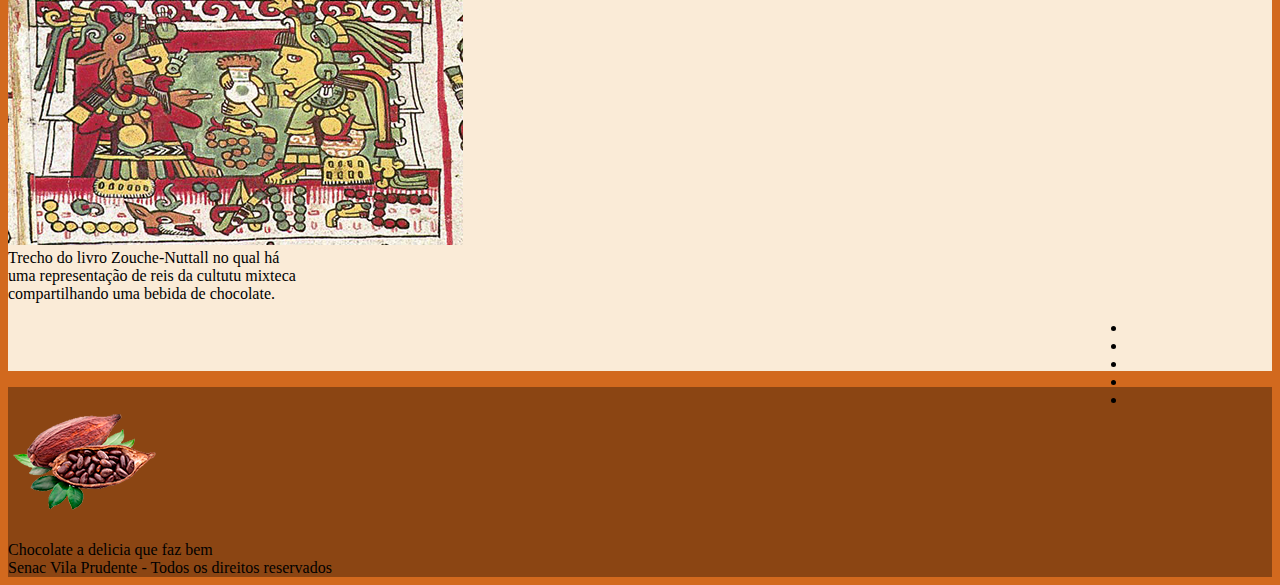
<file: historia.html>
<!DOCTYPE html>
<html lang="pt-br">
<head>
	<meta charset="utf-8">
	<meta name="viewport" content="width=device-width, initial-scale=1">
	<title>Chocolate - A delícia que faz bem</title>

	<!-- Bootstrap -->
	<link rel="stylesheet" href="https://stackpath.bootstrapcdn.com/bootstrap/4.1.3/css/bootstrap.min.css" integrity="sha384-MCw98/SFnGE8fJT3GXwEOngsV7Zt27NXFoaoApmYm81iuXoPkFOJwJ8ERdknLPMO" crossorigin="anonymous">

	<!-- Font Awesome -->
	<link rel="stylesheet" href="https://cdnjs.cloudflare.com/ajax/libs/font-awesome/6.1.2/css/all.min.css" integrity="sha512-1sCRPdkRXhBV2PBLUdRb4tMg1w2YPf37qatUFeS7zlBy7jJI8Lf4VHwWfZZfpXtYSLy85pkm9GaYVYMfw5BC1A==" crossorigin="anonymous" referrerpolicy="no-referrer" />

	<!-- CSS personalizado -->
	<link rel="stylesheet" type="text/css" href="css/style.css">

	<!-- Google fonts -->
	<link rel="preconnect" href="https://fonts.googleapis.com">
	<link rel="preconnect" href="https://fonts.gstatic.com" crossorigin>
	<link href="https://fonts.googleapis.com/css2?family=Marck+Script&display=swap" rel="stylesheet">

</head>
<body>
	<main class="container rounded">
		<header>
			<p class="logo">
				<a href="index.html">
					<img src="img/logo_cacau.png" alt="Chocolate" title="Chocolate">
				</a>
			</p>
			<div class="titulos">
				<h1 class="titulo">Chocolate</h1>
				<h2 class="slogan">A delícia que faz bem</h2>
			</div>

			<!-- Inicio do menu das redes sociais -->

			<div class="redes-sociais">
				<nav>
					<div>
						<ul class="navbar-nav flex-row text-right">
							<li class="nav-item">
								<a href="#" class="nav-link px-2">
									<i class="fa-brands fa-facebook"></i>
								</a>
							</li>
							<li class="nav-item">
								<a href="#" class="nav-link px-2">
									<i class="fa-brands fa-twitter"></i>
								</a>
							</li>
							<li class="nav-item">
								<a href="#" class="nav-link px-2">
									<i class="fa-brands fa-youtube"></i>
								</a>
							</li>
							<li class="nav-item">
								<a href="#" class="nav-link px-2">
									<i class="fa-brands fa-instagram"></i>
								</a>
							</li>
							<li class="nav-item">
								<a href="#" class="nav-link px-2">
									<i class="fa-brands fa-pinterest"></i>
								</a>
							</li>
						</ul>
					</div>
				</nav>
			</div>

			<!-- Fim das menu das redes sociais -->
		</header>

		<div class="clearfix"></div>

		<!-- Inicio do menu de navegação -->  

		<nav class="navbar navbar-expand-lg navbar-light bg-light shadow ">
			<button class="navbar-toggler" type="button" data-toggle="collapse" data-target="#MenuPrincipal" aria-controls="conteudoNavbarSuportado" aria-expanded="false" aria-label="Alterna navegação">
				<span class="navbar-toggler-icon"></span>
			</button>

			<div class="collapse navbar-collapse" id="MenuPrincipal">
				<ul class="navbar-nav mr-auto">
					<li class="nav-item ">
						<a class="nav-link" href="index.html">Home </a>
					</li>
					<li class="nav-item ativo">
						<a class="nav-link" href="historia.html">História</a>
					</li>
					<li class="nav-item">
						<a class="nav-link" href="tipos.html">Tipos</a>
					</li>
					<li class="nav-item">
						<a class="nav-link" href="curiosidades.html">Curiosidades</a>
					</li>
					<li class="nav-item dropdown">
						<a class="nav-link dropdown-toggle" href="#" id="navbarDropdown" role="button" data-toggle="dropdown" aria-haspopup="true" aria-expanded="false">
							Receitas
						</a>
						<div class="dropdown-menu" aria-labelledby="navbarDropdown">
							<a class="dropdown-item" href="bolo.html">Bolo mousse de chocolate</a>
							<a class="dropdown-item" href="creme.html">Creme brulée de chocolate branco</a>
							<a class="dropdown-item" href="torta.html">Torta tripla de chocolate</a>
						</div>
					</li>
					<li class="nav-item">
						<a class="nav-link" href="contato.html">Contato</a>
					</li>
				</ul>
			</div>
		</nav>


		<!-- Fim do menu de navegação -->

		<br>

		<!-- Inicio do banner -->

		<div id="carouselExampleIndicators" class="carousel slide shadow p-3" data-ride="carousel">
			<ol class="carousel-indicators">
				<li data-target="#carouselExampleIndicators" data-slide-to="0" class="active"></li>
				<li data-target="#carouselExampleIndicators" data-slide-to="1"></li>
				<li data-target="#carouselExampleIndicators" data-slide-to="2"></li>
				<li data-target="#carouselExampleIndicators" data-slide-to="3"></li>
				<li data-target="#carouselExampleIndicators" data-slide-to="4"></li>
			</ol>
			<div class="carousel-inner">
				<div class="carousel-item active">
					<img class="d-block w-100" src="img/banner-01.jpg" alt="Bombons Sortidos">
					<div class="carousel-caption d-none d-md-block">
						<h5>Bombons Sortidos</h5>
						<p>Deliciosos Bombons feito com o exclusivo chocolate belga </p>
					</div>
				</div>
				<div class="carousel-item">
					<img class="d-block w-100" src="img/banner-02.jpg" alt="Copos de Chocolate">
					<div class="carousel-caption d-none d-md-block">
						<h5>Copos de Chocolate</h5>
						<p>Copos feitos de chocolate branco com recheio de nutela</p>
					</div>
				</div>
				<div class="carousel-item">
					<img class="d-block w-100" src="img/banner-03.jpg" alt="Grãos surpressa">
					<div class="carousel-caption d-none d-md-block">
						<h5>Grãos surpressa</h5>
						<p>Diversos tipos de grãos cobertos com chocolate meio amargo</p>
					</div>

				</div>
				<div class="carousel-item">
					<img class="d-block w-100" src="img/banner-04.jpg" alt="Barras Tentação">
					<div class="carousel-caption d-none d-md-block">
						<h5>Barras Tentação</h5>
						<p>Barras de chocolate amargo recheada com nozes, passas e frutas cristalizadas</p>
					</div>

				</div>
				<div class="carousel-item">
					<img class="d-block w-100" src="img/banner-05.jpg" alt="Bolo nega maluka">
					<div class="carousel-caption d-none d-md-block">
						<h5>Bolo nega maluka</h5>
						<p>Bolo de chocolate com recheio de brigadeiro e coberto com chocolate belga</p>
					</div>

				</div>
			</div>
			<a class="carousel-control-prev" href="#carouselExampleIndicators" role="button" data-slide="prev">
				<span class="carousel-control-prev-icon" aria-hidden="true"></span>
				<span class="sr-only">Anterior</span>
			</a>
			<a class="carousel-control-next" href="#carouselExampleIndicators" role="button" data-slide="next">
				<span class="carousel-control-next-icon" aria-hidden="true"></span>
				<span class="sr-only">Próximo</span>
			</a>

		</div>
		<!-- Fim do banner -->

		<br>

		<!-- Conteudo do Site-->
		<h4 class="alert alert-light shadow">Historia</h4>
		<br>

		<img src="img/img_cacau.png" alt="Cacau" title="Cacau" class="mr-3 float-left img-fluid col-5">
		<p class="text-justify">O cacaueiro, é uma planta nativa de uma região que vai do México, passando pela América Central até a região tropical da América do Sul, que vem sendo cultivada por pelo menos três mil anos na região.Os primeiros registros de seu uso datam do período Olmeca. No entanto, existem evidências que indicam cultivo anterior a esse período. Desde sua domesticação o cacau é usado como bebida e, depois, como ingrediente para alimentos. Durante a civilização maia era cultivado e, a partir de suas sementes era feita uma bebida amarga chamada xocoatl, geralmente temperada com baunilha e pimenta. O xocoatl, acreditava-se, combatia o cansaço além de ser afrodisíaco.</p>
		<p class="text-justify">Kakaw ('cacau') escrito na língua maia. A palavra foi descrita de diversas outras maneiras nos antigos textos maias.
		</p>
		<p class="text-justify">Alguns dos vestígios mais antigos de uma plantação de cacau foi datado de 1150 a 1400 a.C., tendo sido encontrado em Puerto Escondido, localidade do Departamento de Cortés, em Honduras. Pelo tipo de recipiente encontrado e pela análise de seu conteúdo, concluiu-se que produzia-se uma bebida alcoólica pela fermentação dos açúcares contidos na polpa que envolve os grãos, bebida essa que continua a ser feita até hoje em partes da América Latina. Resíduos de chocolate encontrados numa peça de cerâmica maia de Río Azul, na Guatemala, sugerem que já era utilizado como bebida por volta do ano 400 d.C. Documentos maias e astecas relatam que o chocolate era usado tanto para fins cerimoniais como no cotidiano, sendo, no entanto, consumido apenas pela elite.</p>
		<h5>No Brasil</h5>

		<img src="img/historia-02.jpg" alt="Chocolate derretido" title="Chocolate derretido" class="mr-3 float-right img-fluid col-5">
		<p class="text-justify">Apesar de ter sua origem no continente americano, a produção e o consumo de chocolate no Brasil foi introduzido pela colonização dos europeus que já haviam aprimorado suas formas de produção e consumo. A cultura cacaueira foi introduzida no Brasil no século XVII pelos portugueses, sendo um importante produto da Amazônia Portuguesa A partir do Brasil levaram também a Guiné, de onde ele iria-se difundir para outras colônias europeias da África Ocidental e mais tarde para o Sudeste asiático e para a Oceania. O cultivo brasileiro em larga escala teve início no século XIX, na região de Ilhéus, no sul da Bahia. As condições climáticas adequadas fizeram com que o país liderasse a produção mundial de cacau no período entre 1905 e 1910. Em 1993 a produção mundial de cacau in natura era de 2,5 milhões de toneladas (duas mil vezes maior que o tesouro de Montezuma), procedentes em 75% de cinco países: Costa do Marfim (840.000 toneladas), Brasil (300.000), Indonésia (280.000), Gana (240.000) e Malásia (195.000). Na safra internacional de 2000/2001 em função da existência de pragas na cultura, especialmente a vassoura-de-bruxa o Brasil passou a ocupar o 5º lugar, com uma produção de 150.000 toneladas.</p>

		<img src="img/historia-03.jpg" alt="Semente de cacau" title="Semente de cacau" class="mr-3 float-left img-fluid col-5">
		<p class="text-justify">Somente a partir da segunda metade do século Século XIX algumas fábricas foram instaladas no Brasil. Em Porto Alegre os irmãos Franz e Max Neugebauer, imigrantes alemães, juntamente com o sócio Fritz Gerhardt fundaram a empresa Neugebauer Irmãos & Gerhardt em 1891, tendo sido a mais antiga fábrica brasileira de chocolate. Em 2008, a Nestlé, a Kraft e a Garoto detinham 90% do mercado brasileiro, enquanto a Mars conta com 3% e o restante do mercado é tomado por centenas de companhias regionais A Kraft Foods é a segunda maior fabricante de chocolates do Brasil, com 35,8% das vendas em 2009, segundo a Nielsen, atrás apenas da Nestlé e de sua controlada, a Garoto, que têm 22,5% e 22% do mercado, respectivamente. Além dessas existem outras marcas, são 21 redes que trabalham com chocolate e buscam expansão através de franchising. Atualmente o Brasil é o quarto produtor mundial de chocolate. Um teste realizado pela PRO Teste, em Novembro de 2010, com algumas marcas brasileiras de chocolate ao leite revelam que o chocolate produzido no Brasil possui boa higiene e qualidade nutricional também possuindo um bom sabor, entretanto a organização reivindica das autoridades que regras mais claras sejam definidas para garantir a qualidade e a identidade dos chocolates, haja vista a quantidade elevada de sacarose.</p>

		<p>&nbsp;</p>
		<p>&nbsp;</p>
		<p>&nbsp;</p>
		<p>&nbsp;</p>

		<img src="img/historia-01.jpg" alt="Chocolate" title="Chocolate" class="img-fluid mx-auto d-block">
		<figcaption class="figure-caption text-center">
			Trecho do livro Zouche-Nuttall no qual há<br>
			uma representação de reis da cultutu mixteca<br>
			compartilhando uma bebida de chocolate.
		</figcaption>
		<!-- Redes socias-->
		<div class="redes-sociais">
			<nav>
				<div>
					<ul class="navbar-nav flex-row text-right">
						<li class="nav-item">
							<a href="#" class="nav-link px-2">
								<i class="fa-brands fa-facebook"></i>
							</a>
						</li>
						<li class="nav-item">
							<a href="#" class="nav-link px-2">
								<i class="fa-brands fa-twitter"></i>
							</a>
						</li>
						<li class="nav-item">
							<a href="#" class="nav-link px-2">
								<i class="fa-brands fa-youtube"></i>
							</a>
						</li>
						<li class="nav-item">
							<a href="#" class="nav-link px-2">
								<i class="fa-brands fa-instagram"></i>
							</a>
						</li>
						<li class="nav-item">
							<a href="#" class="nav-link px-2">
								<i class="fa-brands fa-pinterest"></i>
							</a>
						</li>
					</ul>
				</div>
			</nav>
		</div>
		<!-- Fim das redes sociais -->

		<div class="clearfix"></div>

		<p>&nbsp;</p>
		<p>&nbsp;</p>
	</div>
	<!-- Fim do conteudo do site -->


</main>
<!-- Rodapé do site -->

<footer class="footer mt-auto py-3">
	<div class="container text-center">
		<a href="index.html">
			<img src="img/logo_cacau.png" alt="Chocolate" title="Chocolate">
		</a><br>
		<span class="text-light text-uppercase">Chocolate a delicia que faz bem</span><br>
		<span class="text-light">Senac Vila Prudente - Todos os direitos reservados</span>
	</div>
</footer>

<!-- Fim do rodape -->




<!-- Js Bootstrap -->

<script src="https://code.jquery.com/jquery-3.3.1.slim.min.js" integrity="sha384-q8i/X+965DzO0rT7abK41JStQIAqVgRVzpbzo5smXKp4YfRvH+8abtTE1Pi6jizo" crossorigin="anonymous"></script>
<script src="https://cdnjs.cloudflare.com/ajax/libs/popper.js/1.14.3/umd/popper.min.js" integrity="sha384-ZMP7rVo3mIykV+2+9J3UJ46jBk0WLaUAdn689aCwoqbBJiSnjAK/l8WvCWPIPm49" crossorigin="anonymous"></script>
<script src="https://stackpath.bootstrapcdn.com/bootstrap/4.1.3/js/bootstrap.min.js" integrity="sha384-ChfqqxuZUCnJSK3+MXmPNIyE6ZbWh2IMqE241rYiqJxyMiZ6OW/JmZQ5stwEULTy" crossorigin="anonymous"></script>
</body>
</html>
</file>
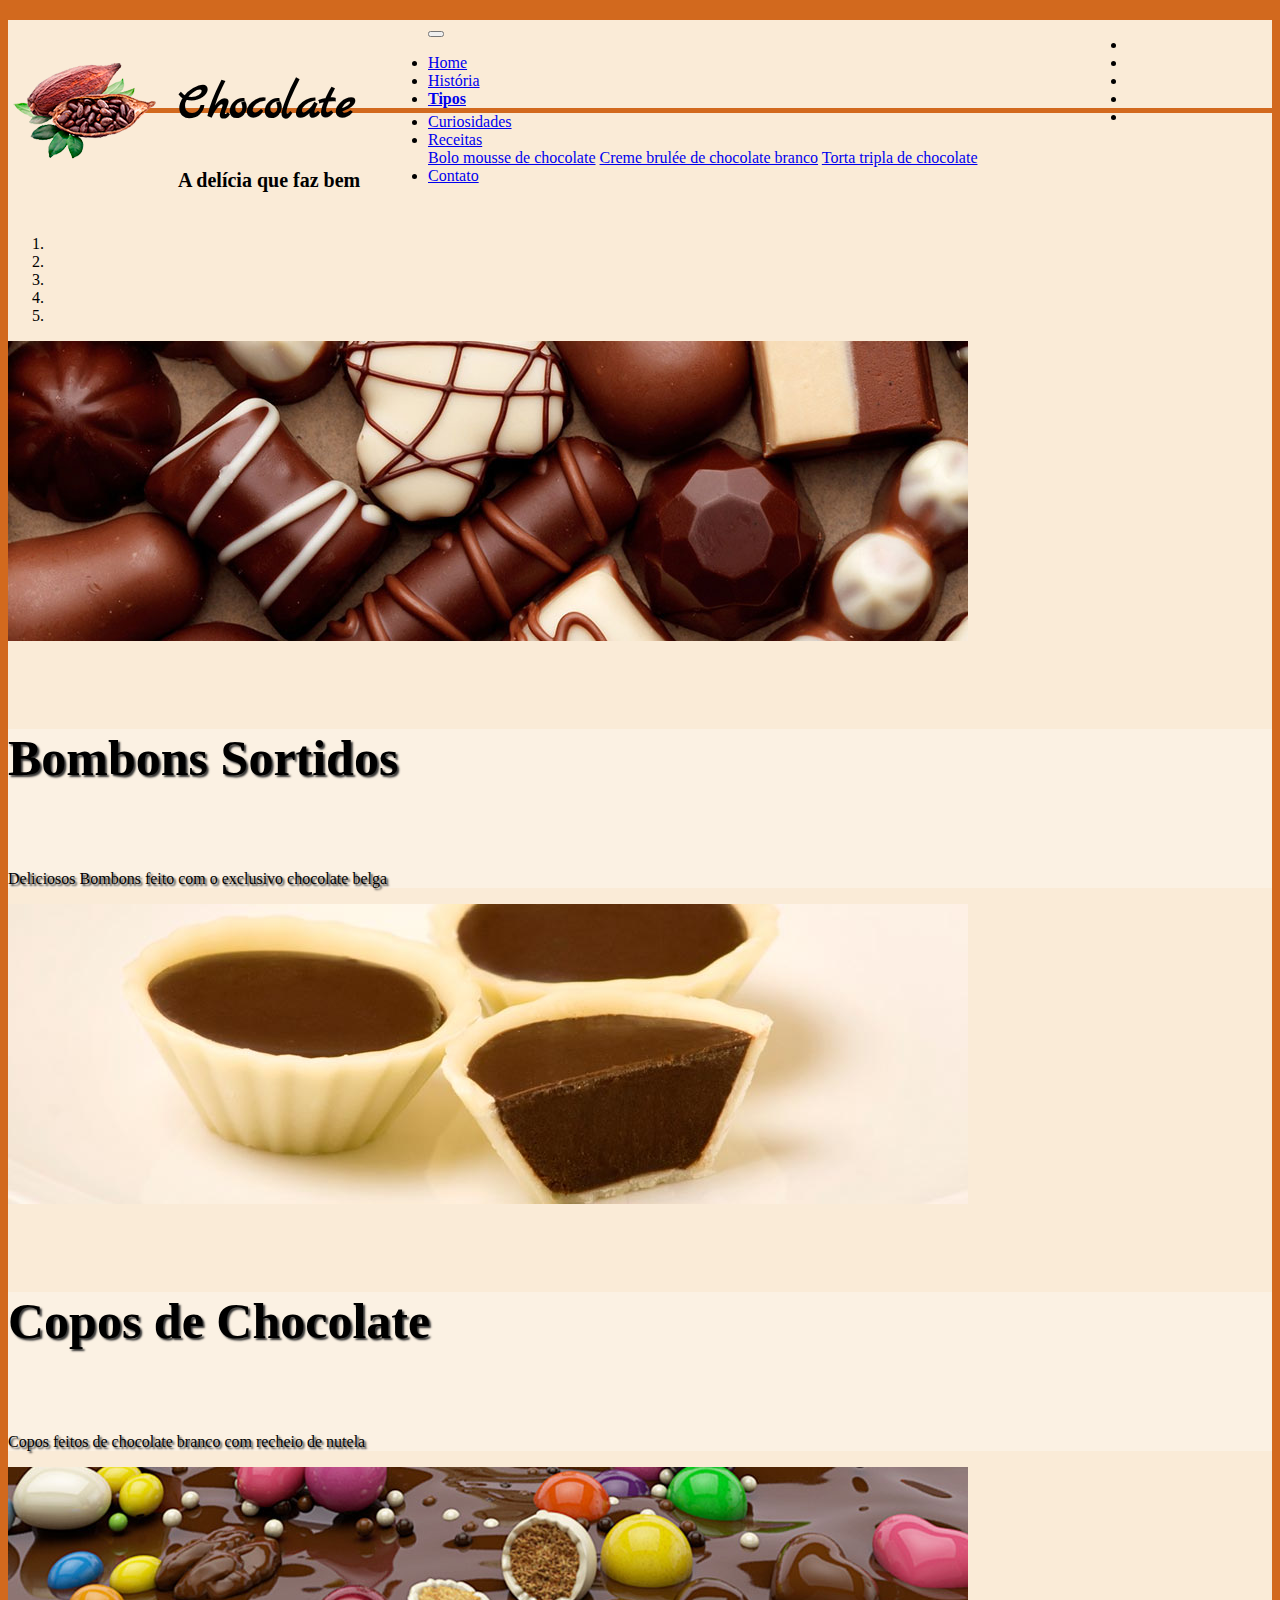
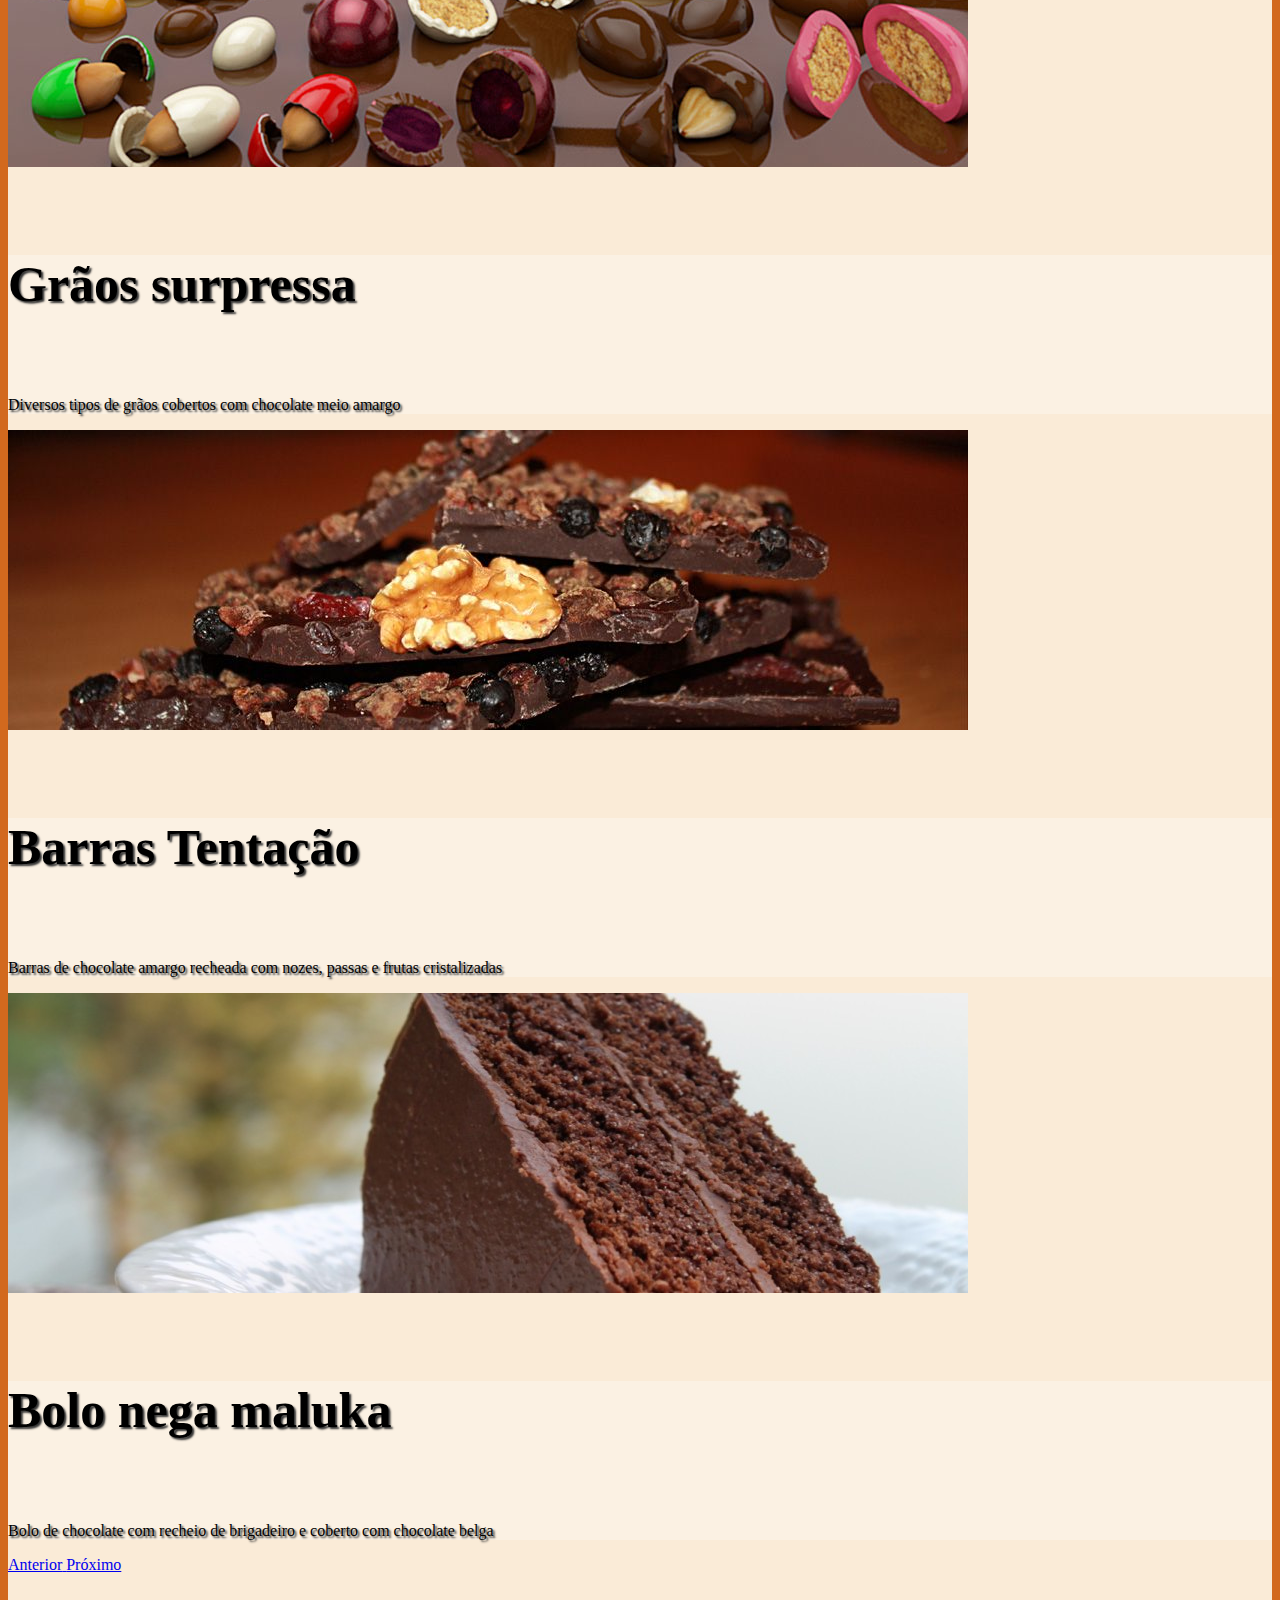
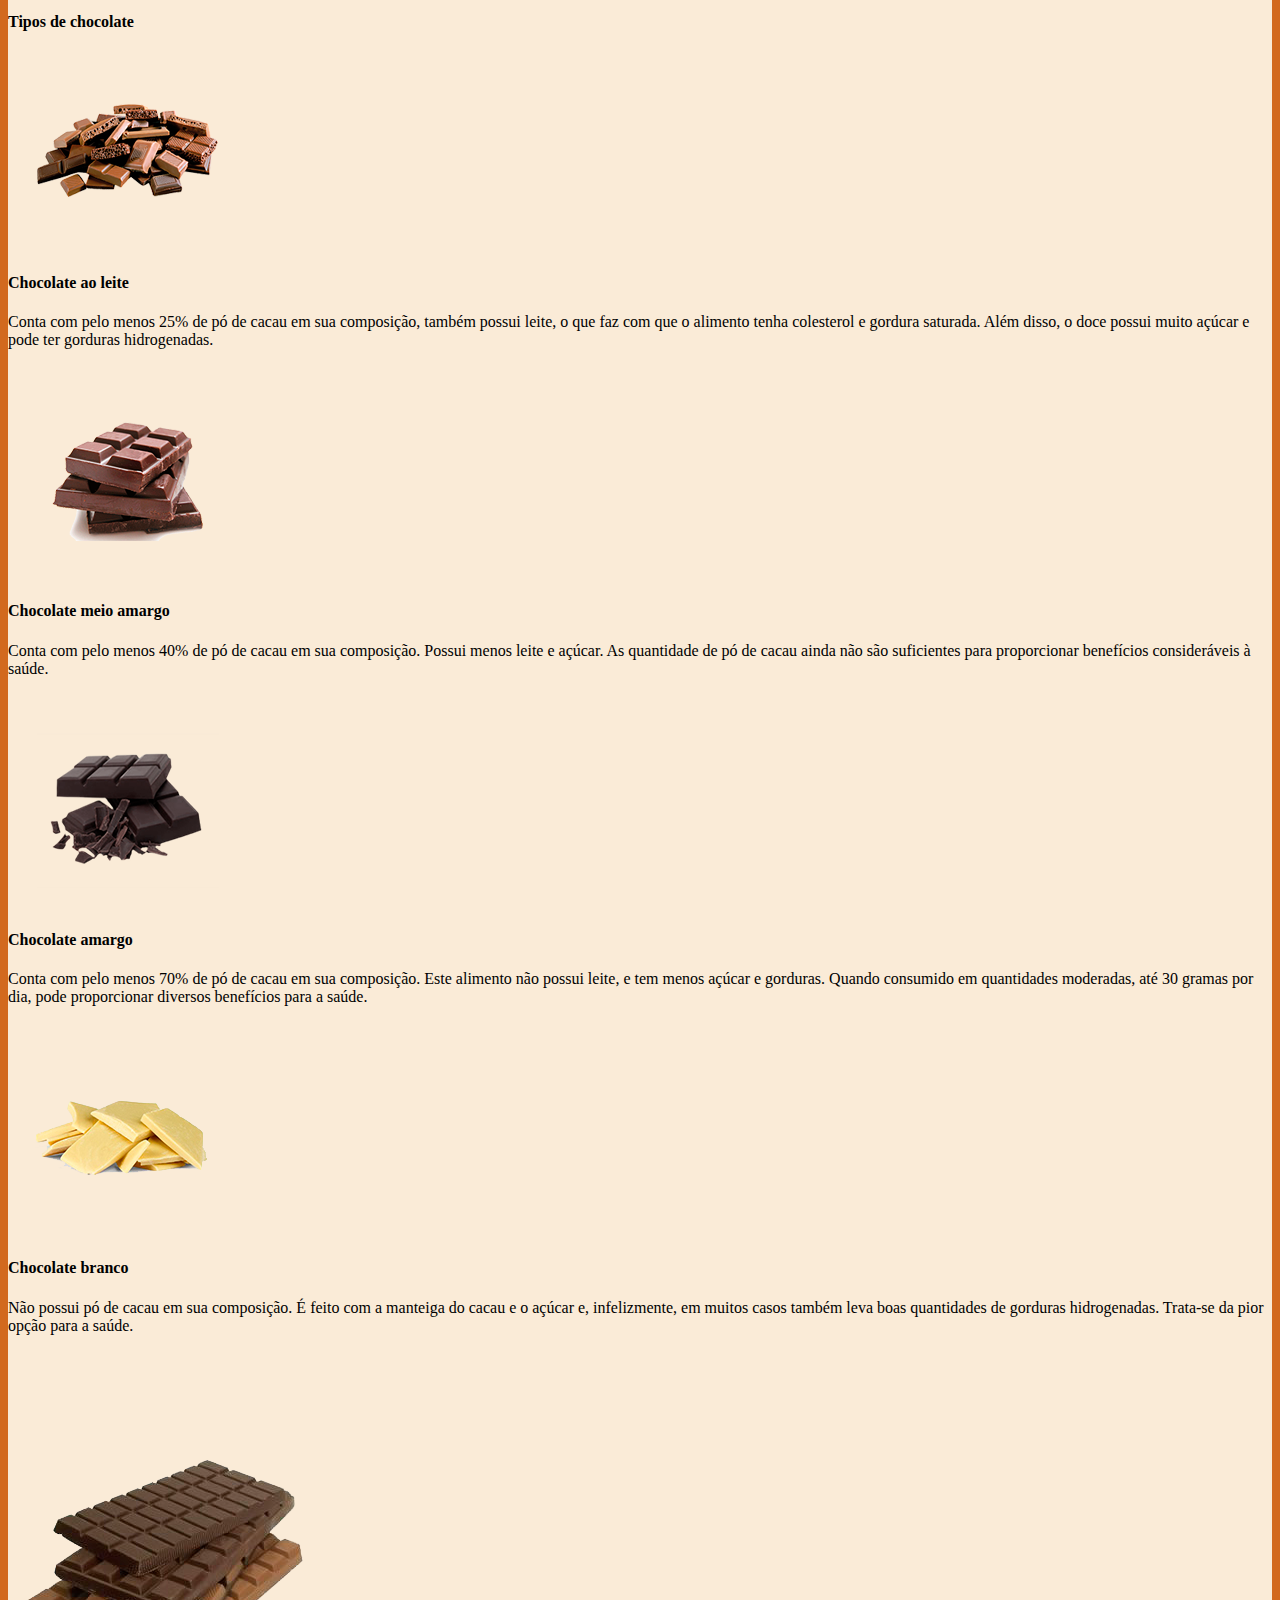
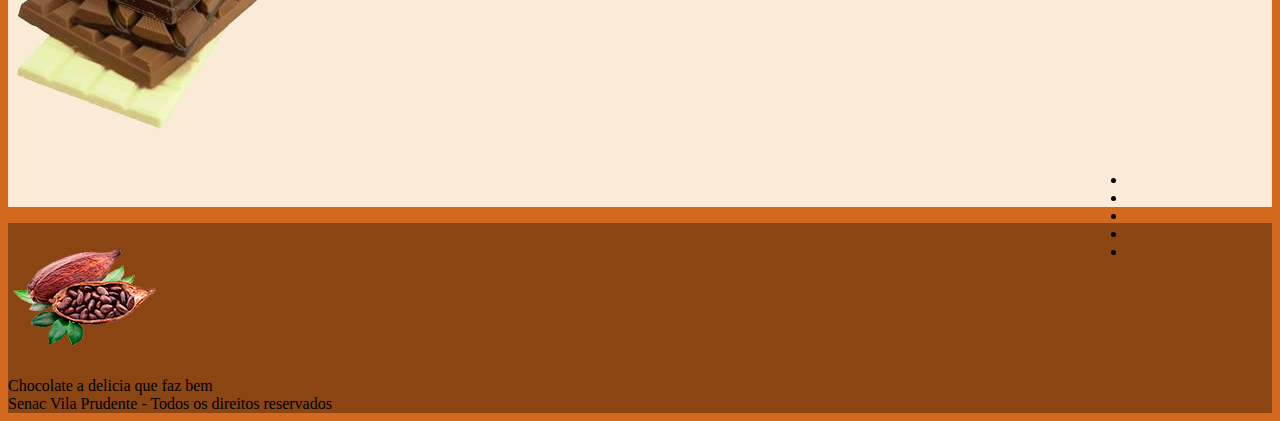
<file: tipos.html>
<!DOCTYPE html>
<html lang="pt-br">
<head>
	<meta charset="utf-8">
	<meta name="viewport" content="width=device-width, initial-scale=1">
	<title>Chocolate - A delícia que faz bem</title>

	<!-- Bootstrap -->
	<link rel="stylesheet" href="https://stackpath.bootstrapcdn.com/bootstrap/4.1.3/css/bootstrap.min.css" integrity="sha384-MCw98/SFnGE8fJT3GXwEOngsV7Zt27NXFoaoApmYm81iuXoPkFOJwJ8ERdknLPMO" crossorigin="anonymous">

	<!-- Font Awesome -->
	<link rel="stylesheet" href="https://cdnjs.cloudflare.com/ajax/libs/font-awesome/6.1.2/css/all.min.css" integrity="sha512-1sCRPdkRXhBV2PBLUdRb4tMg1w2YPf37qatUFeS7zlBy7jJI8Lf4VHwWfZZfpXtYSLy85pkm9GaYVYMfw5BC1A==" crossorigin="anonymous" referrerpolicy="no-referrer" />

	<!-- CSS personalizado -->
	<link rel="stylesheet" type="text/css" href="css/style.css">

	<!-- Google fonts -->
	<link rel="preconnect" href="https://fonts.googleapis.com">
	<link rel="preconnect" href="https://fonts.gstatic.com" crossorigin>
	<link href="https://fonts.googleapis.com/css2?family=Marck+Script&display=swap" rel="stylesheet">

</head>
<body>
	<main class="container rounded">
		<header>
			<p class="logo">
				<a href="index.html">
					<img src="img/logo_cacau.png" alt="Chocolate" title="Chocolate">
				</a>
			</p>
			<div class="titulos">
				<h1 class="titulo">Chocolate</h1>
				<h2 class="slogan">A delícia que faz bem</h2>
			</div>

			<!-- Inicio do menu das redes sociais -->

			<div class="redes-sociais">
				<nav>
					<div>
						<ul class="navbar-nav flex-row text-right">
							<li class="nav-item">
								<a href="#" class="nav-link px-2">
									<i class="fa-brands fa-facebook"></i>
								</a>
							</li>
							<li class="nav-item">
								<a href="#" class="nav-link px-2">
									<i class="fa-brands fa-twitter"></i>
								</a>
							</li>
							<li class="nav-item">
								<a href="#" class="nav-link px-2">
									<i class="fa-brands fa-youtube"></i>
								</a>
							</li>
							<li class="nav-item">
								<a href="#" class="nav-link px-2">
									<i class="fa-brands fa-instagram"></i>
								</a>
							</li>
							<li class="nav-item">
								<a href="#" class="nav-link px-2">
									<i class="fa-brands fa-pinterest"></i>
								</a>
							</li>
						</ul>
					</div>
				</nav>
			</div>

			<!-- Fim das menu das redes sociais -->
		</header>

		<div class="clearfix"></div>

		<!-- Inicio do menu de navegação -->  

		<nav class="navbar navbar-expand-lg navbar-light bg-light shadow ">
			<button class="navbar-toggler" type="button" data-toggle="collapse" data-target="#MenuPrincipal" aria-controls="conteudoNavbarSuportado" aria-expanded="false" aria-label="Alterna navegação">
				<span class="navbar-toggler-icon"></span>
			</button>

			<div class="collapse navbar-collapse" id="MenuPrincipal">
				<ul class="navbar-nav mr-auto">
					<li class="nav-item ">
						<a class="nav-link" href="index.html">Home </a>
					</li>
					<li class="nav-item ">
						<a class="nav-link" href="historia.html">História</a>
					</li>
					<li class="nav-item ativo">
						<a class="nav-link" href="tipos.html">Tipos</a>
					</li>
					<li class="nav-item">
						<a class="nav-link" href="curiosidades.html">Curiosidades</a>
					</li>
					<li class="nav-item dropdown">
						<a class="nav-link dropdown-toggle" href="#" id="navbarDropdown" role="button" data-toggle="dropdown" aria-haspopup="true" aria-expanded="false">
							Receitas
						</a>
						<div class="dropdown-menu" aria-labelledby="navbarDropdown">
							<a class="dropdown-item" href="bolo.html">Bolo mousse de chocolate</a>
							<a class="dropdown-item" href="creme.html">Creme brulée de chocolate branco</a>
							<a class="dropdown-item" href="torta.html">Torta tripla de chocolate</a>
						</div>
					</li>
					<li class="nav-item">
						<a class="nav-link" href="contato.html">Contato</a>
					</li>
				</ul>
			</div>
		</nav>


		<!-- Fim do menu de navegação -->

		<br>

		<!-- Inicio do banner -->

		<div id="carouselExampleIndicators" class="carousel slide shadow p-3" data-ride="carousel">
			<ol class="carousel-indicators">
				<li data-target="#carouselExampleIndicators" data-slide-to="0" class="active"></li>
				<li data-target="#carouselExampleIndicators" data-slide-to="1"></li>
				<li data-target="#carouselExampleIndicators" data-slide-to="2"></li>
				<li data-target="#carouselExampleIndicators" data-slide-to="3"></li>
				<li data-target="#carouselExampleIndicators" data-slide-to="4"></li>
			</ol>
			<div class="carousel-inner">
				<div class="carousel-item active">
					<img class="d-block w-100" src="img/banner-01.jpg" alt="Bombons Sortidos">
					<div class="carousel-caption d-none d-md-block">
						<h5>Bombons Sortidos</h5>
						<p>Deliciosos Bombons feito com o exclusivo chocolate belga </p>
					</div>
				</div>
				<div class="carousel-item">
					<img class="d-block w-100" src="img/banner-02.jpg" alt="Copos de Chocolate">
					<div class="carousel-caption d-none d-md-block">
						<h5>Copos de Chocolate</h5>
						<p>Copos feitos de chocolate branco com recheio de nutela</p>
					</div>
				</div>
				<div class="carousel-item">
					<img class="d-block w-100" src="img/banner-03.jpg" alt="Grãos surpressa">
					<div class="carousel-caption d-none d-md-block">
						<h5>Grãos surpressa</h5>
						<p>Diversos tipos de grãos cobertos com chocolate meio amargo</p>
					</div>

				</div>
				<div class="carousel-item">
					<img class="d-block w-100" src="img/banner-04.jpg" alt="Barras Tentação">
					<div class="carousel-caption d-none d-md-block">
						<h5>Barras Tentação</h5>
						<p>Barras de chocolate amargo recheada com nozes, passas e frutas cristalizadas</p>
					</div>

				</div>
				<div class="carousel-item">
					<img class="d-block w-100" src="img/banner-05.jpg" alt="Bolo nega maluka">
					<div class="carousel-caption d-none d-md-block">
						<h5>Bolo nega maluka</h5>
						<p>Bolo de chocolate com recheio de brigadeiro e coberto com chocolate belga</p>
					</div>

				</div>
			</div>
			<a class="carousel-control-prev" href="#carouselExampleIndicators" role="button" data-slide="prev">
				<span class="carousel-control-prev-icon" aria-hidden="true"></span>
				<span class="sr-only">Anterior</span>
			</a>
			<a class="carousel-control-next" href="#carouselExampleIndicators" role="button" data-slide="next">
				<span class="carousel-control-next-icon" aria-hidden="true"></span>
				<span class="sr-only">Próximo</span>
			</a>

		</div>
		<!-- Fim do banner -->

		<br>

		<!-- Conteudo do Site-->
		<h4 class="alert alert-light shadow">Tipos de chocolate</h4>
		<br>

		<div class="media border shadow">
			<img src="img/chocolate-ao-leite.png" alt="Chocolate ao leite" title="Chocolate ao leite" class="img-fluid mr-3 align-self-center col-5">

			<div class="media-body">
				<br>
				<h4>Chocolate ao leite</h4>
				<p>Conta com pelo menos 25% de pó de cacau em sua composição, também possui leite, o que faz com que o alimento tenha colesterol e gordura saturada. Além disso, o doce possui muito açúcar e pode ter gorduras hidrogenadas.</p>
			</div>		
		</div>

		<p>&nbsp;</p>

		<div class="media border shadow">
			<img src="img/chocolate-meio-amargo.png" alt="Chocolate meio amargo" title="Chocolate meio amargo" class="img-fluid mr-3 align-self-center col-5">

			<div class="media-body">
				<br>
				<h4>Chocolate meio amargo</h4>
				<p>Conta com pelo menos 40% de pó de cacau em sua composição. Possui menos leite e açúcar. As quantidade de pó de cacau ainda não são suficientes para proporcionar benefícios consideráveis à saúde.</p>
			</div>		
		</div>


		<p>&nbsp;</p>

		<div class="media border shadow">
			<img src="img/chocolate-amargo.png" alt="Chocolate amargo" title="Chocolate amargo" class="img-fluid mr-3 align-self-center col-5">

			<div class="media-body">
				<br>
				<h4>Chocolate amargo</h4>
				<p>Conta com pelo menos 70% de pó de cacau em sua composição. Este alimento não possui leite, e tem menos açúcar e gorduras. Quando consumido em quantidades moderadas, até 30 gramas por dia, pode proporcionar diversos benefícios para a saúde.</p>
			</div>		
		</div>


		<p>&nbsp;</p>

		<div class="media border shadow">
			<img src="img/chocolate-branco.png" alt="Chocolate branco" title="Chocolate branco" class="img-fluid mr-3 align-self-center col-5">

			<div class="media-body">
				<br>
				<h4>Chocolate branco</h4>
				<p>Não possui pó de cacau em sua composição. É feito com a manteiga do cacau e o açúcar e, infelizmente, em muitos casos também leva boas quantidades de gorduras hidrogenadas. Trata-se da pior opção para a saúde.</p>
			</div>		
		</div>

		<p>&nbsp;</p>
		<p>&nbsp;</p>
		<p>&nbsp;</p>

		<p>
			<img src="img/tipos-de-chocolate.png"
				 alt="Chocolate diversos"
				 title="Chocolate diversos"
				 class="img-fluid mx-auto d-block">
		</p>

		<!-- Redes socias-->
		<div class="redes-sociais">
			<nav>
				<div>
					<ul class="navbar-nav flex-row text-right">
						<li class="nav-item">
							<a href="#" class="nav-link px-2">
								<i class="fa-brands fa-facebook"></i>
							</a>
						</li>
						<li class="nav-item">
							<a href="#" class="nav-link px-2">
								<i class="fa-brands fa-twitter"></i>
							</a>
						</li>
						<li class="nav-item">
							<a href="#" class="nav-link px-2">
								<i class="fa-brands fa-youtube"></i>
							</a>
						</li>
						<li class="nav-item">
							<a href="#" class="nav-link px-2">
								<i class="fa-brands fa-instagram"></i>
							</a>
						</li>
						<li class="nav-item">
							<a href="#" class="nav-link px-2">
								<i class="fa-brands fa-pinterest"></i>
							</a>
						</li>
					</ul>
				</div>
			</nav>
		</div>
		<!-- Fim das redes sociais -->

		<div class="clearfix"></div>

		<p>&nbsp;</p>
		<p>&nbsp;</p>
	</div>
	<!-- Fim do conteudo do site -->


</main>
<!-- Rodapé do site -->

<footer class="footer mt-auto py-3">
	<div class="container text-center">
		<a href="index.html">
			<img src="img/logo_cacau.png" alt="Chocolate" title="Chocolate">
		</a><br>
		<span class="text-light text-uppercase">Chocolate a delicia que faz bem</span><br>
		<span class="text-light">Senac Vila Prudente - Todos os direitos reservados</span>
	</div>
</footer>

<!-- Fim do rodape -->




<!-- Js Bootstrap -->

<script src="https://code.jquery.com/jquery-3.3.1.slim.min.js" integrity="sha384-q8i/X+965DzO0rT7abK41JStQIAqVgRVzpbzo5smXKp4YfRvH+8abtTE1Pi6jizo" crossorigin="anonymous"></script>
<script src="https://cdnjs.cloudflare.com/ajax/libs/popper.js/1.14.3/umd/popper.min.js" integrity="sha384-ZMP7rVo3mIykV+2+9J3UJ46jBk0WLaUAdn689aCwoqbBJiSnjAK/l8WvCWPIPm49" crossorigin="anonymous"></script>
<script src="https://stackpath.bootstrapcdn.com/bootstrap/4.1.3/js/bootstrap.min.js" integrity="sha384-ChfqqxuZUCnJSK3+MXmPNIyE6ZbWh2IMqE241rYiqJxyMiZ6OW/JmZQ5stwEULTy" crossorigin="anonymous"></script>
</body>
</html>
</file>
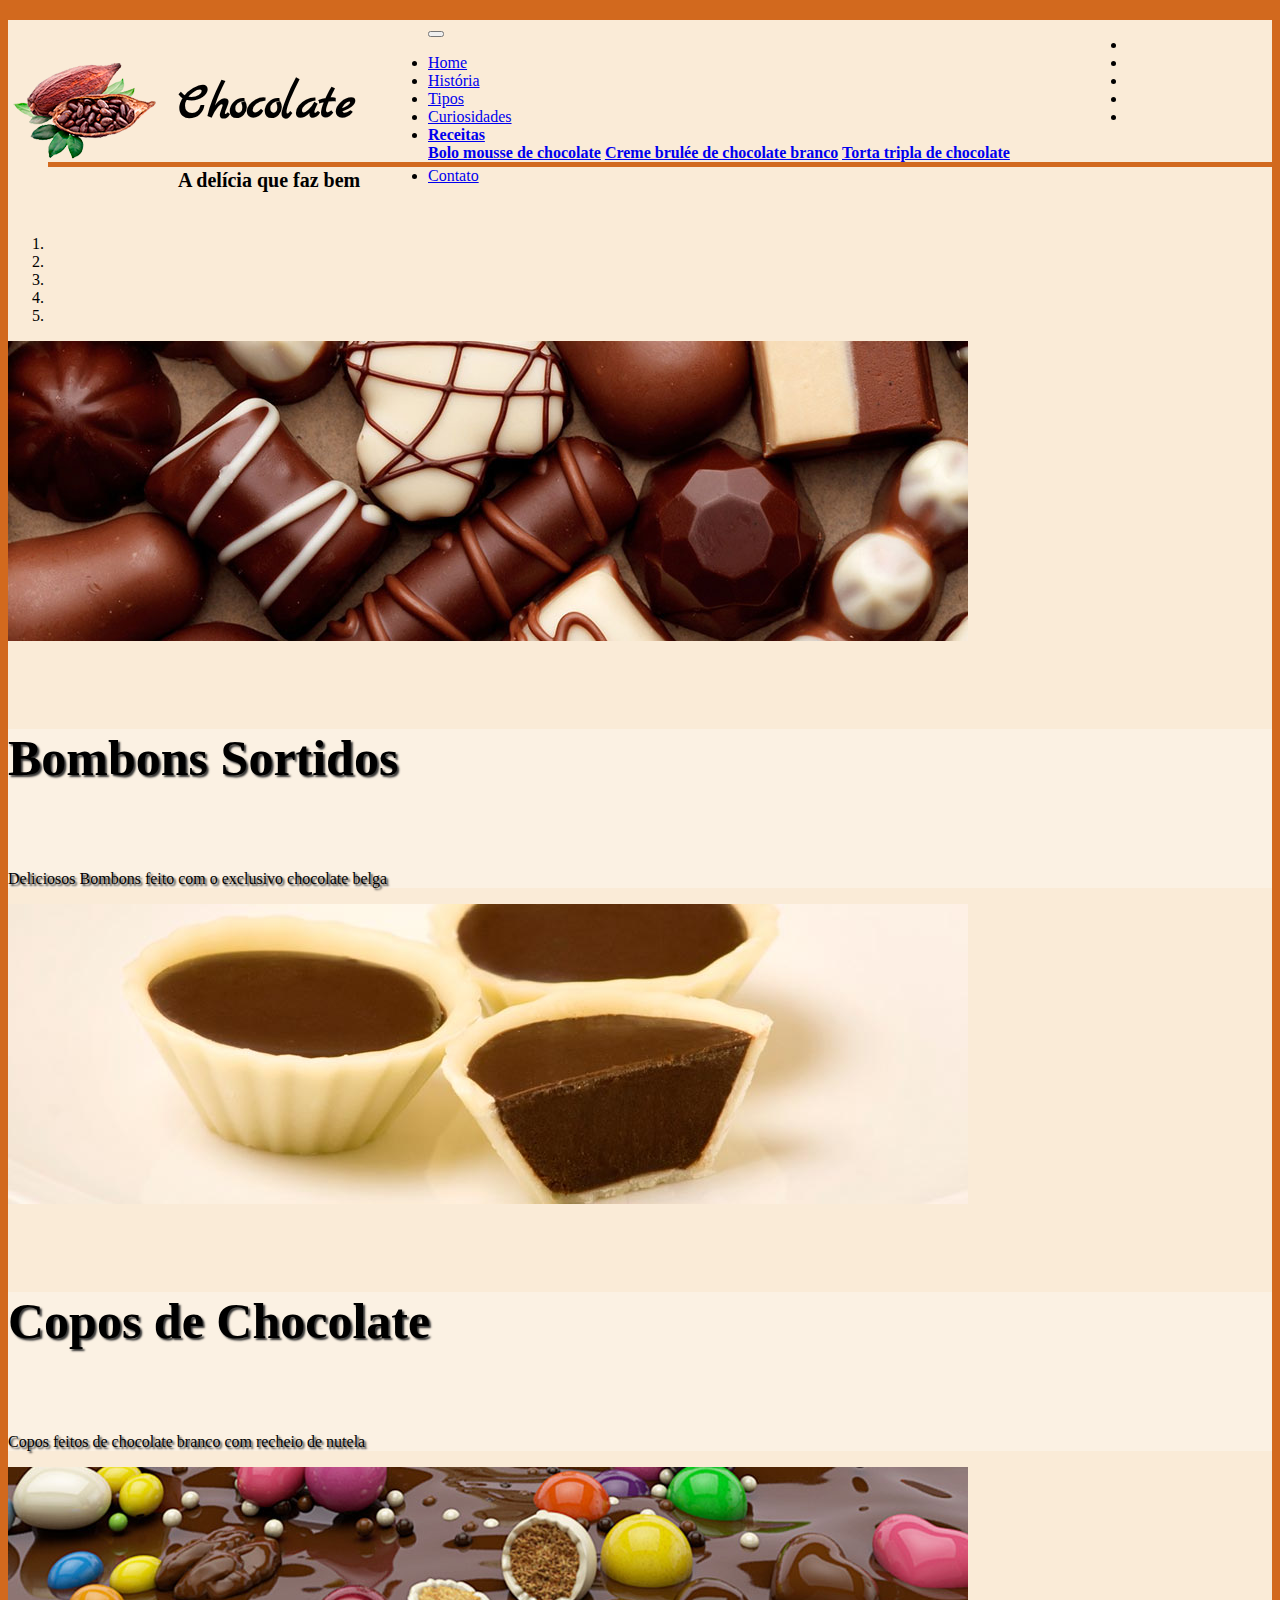
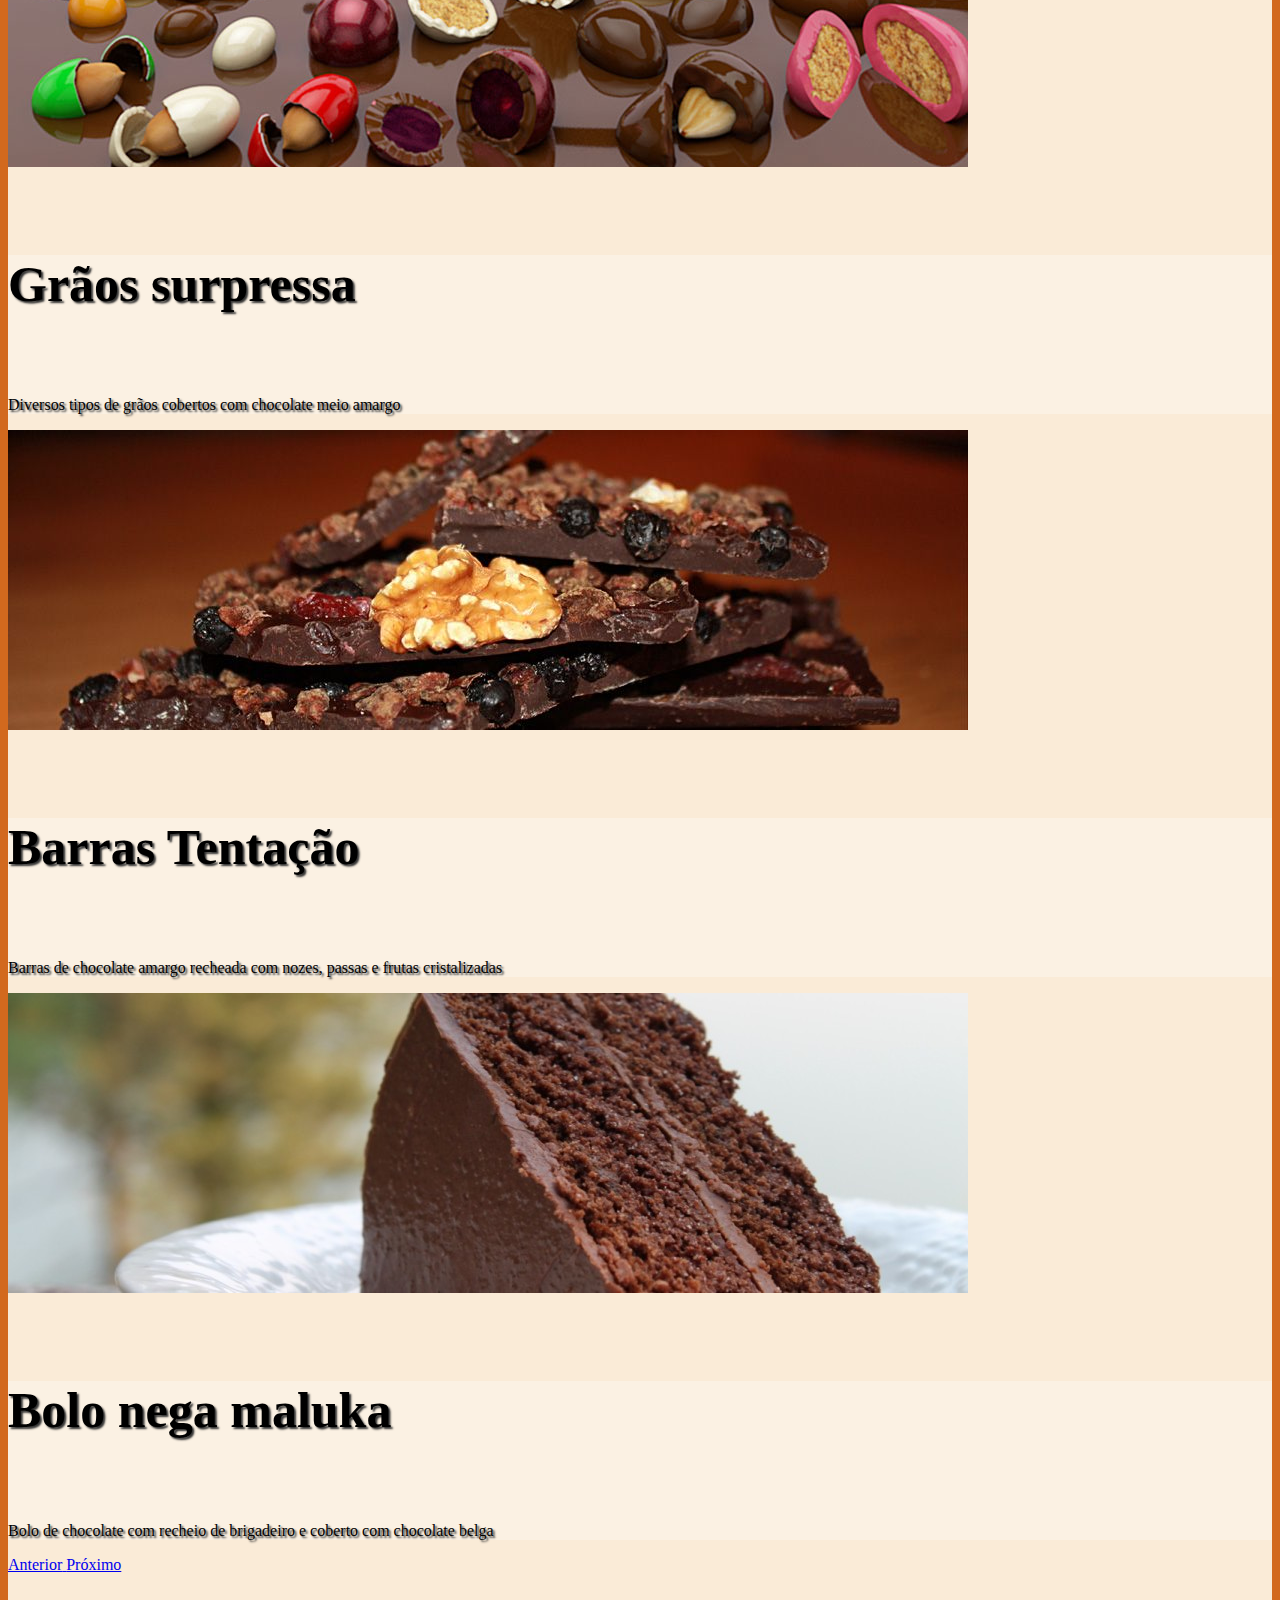
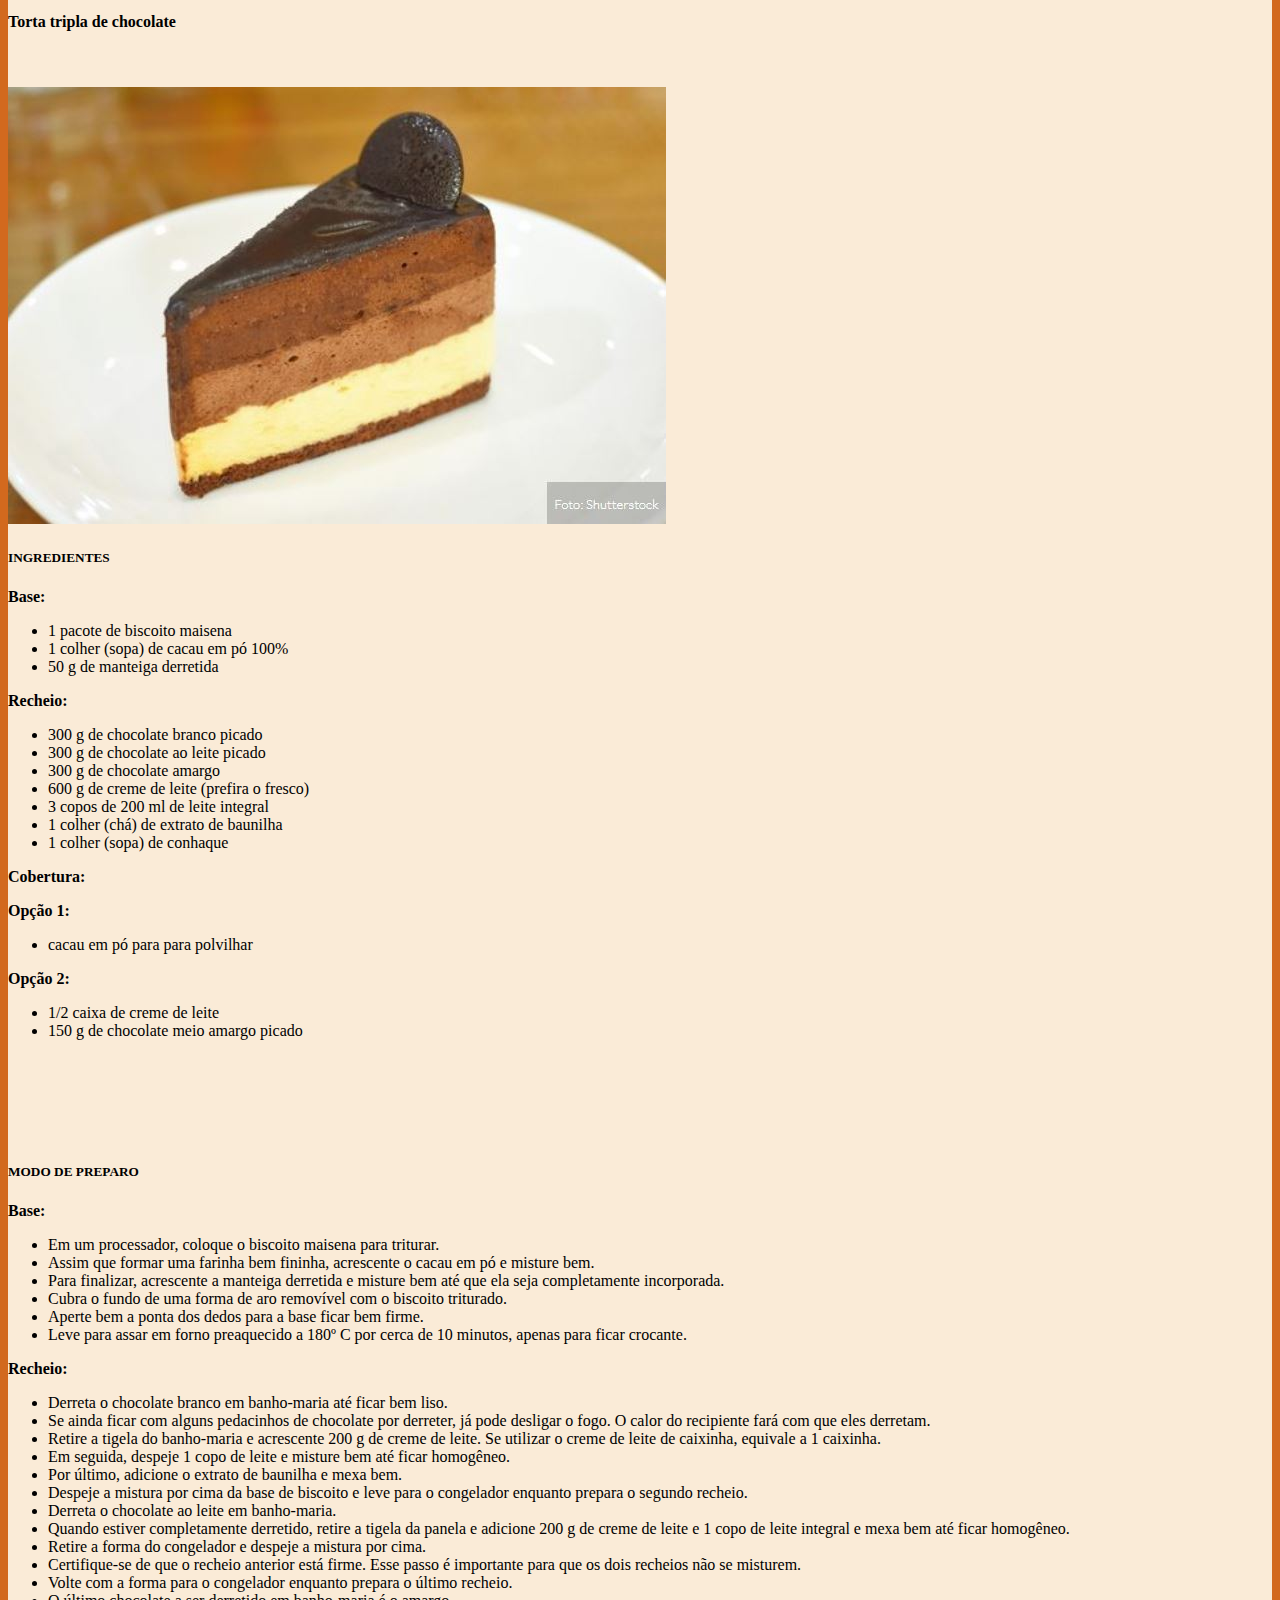
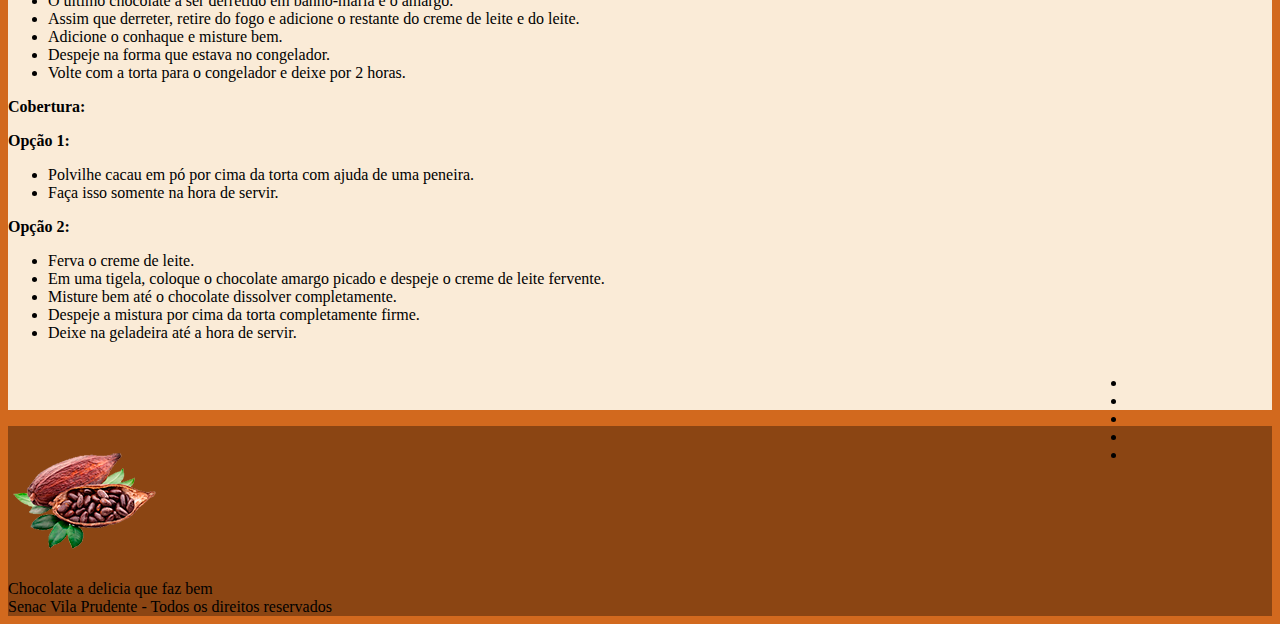
<file: torta.html>
<!DOCTYPE html>
<html lang="pt-br">
<head>
	<meta charset="utf-8">
	<meta name="viewport" content="width=device-width, initial-scale=1">
	<title>Chocolate - A delícia que faz bem</title>

	<!-- Bootstrap -->
	<link rel="stylesheet" href="https://stackpath.bootstrapcdn.com/bootstrap/4.1.3/css/bootstrap.min.css" integrity="sha384-MCw98/SFnGE8fJT3GXwEOngsV7Zt27NXFoaoApmYm81iuXoPkFOJwJ8ERdknLPMO" crossorigin="anonymous">

	<!-- Font Awesome -->
	<link rel="stylesheet" href="https://cdnjs.cloudflare.com/ajax/libs/font-awesome/6.1.2/css/all.min.css" integrity="sha512-1sCRPdkRXhBV2PBLUdRb4tMg1w2YPf37qatUFeS7zlBy7jJI8Lf4VHwWfZZfpXtYSLy85pkm9GaYVYMfw5BC1A==" crossorigin="anonymous" referrerpolicy="no-referrer" />

	<!-- CSS personalizado -->
	<link rel="stylesheet" type="text/css" href="css/style.css">

	<!-- Google fonts -->
	<link rel="preconnect" href="https://fonts.googleapis.com">
	<link rel="preconnect" href="https://fonts.gstatic.com" crossorigin>
	<link href="https://fonts.googleapis.com/css2?family=Marck+Script&display=swap" rel="stylesheet">

</head>
<body>
	<main class="container rounded">
		<header>
			<p class="logo">
				<a href="index.html">
					<img src="img/logo_cacau.png" alt="Chocolate" title="Chocolate">
				</a>
			</p>
			<div class="titulos">
				<h1 class="titulo">Chocolate</h1>
				<h2 class="slogan">A delícia que faz bem</h2>
			</div>

			<!-- Inicio do menu das redes sociais -->

			<div class="redes-sociais">
				<nav>
					<div>
						<ul class="navbar-nav flex-row text-right">
							<li class="nav-item">
								<a href="#" class="nav-link px-2">
									<i class="fa-brands fa-facebook"></i>
								</a>
							</li>
							<li class="nav-item">
								<a href="#" class="nav-link px-2">
									<i class="fa-brands fa-twitter"></i>
								</a>
							</li>
							<li class="nav-item">
								<a href="#" class="nav-link px-2">
									<i class="fa-brands fa-youtube"></i>
								</a>
							</li>
							<li class="nav-item">
								<a href="#" class="nav-link px-2">
									<i class="fa-brands fa-instagram"></i>
								</a>
							</li>
							<li class="nav-item">
								<a href="#" class="nav-link px-2">
									<i class="fa-brands fa-pinterest"></i>
								</a>
							</li>
						</ul>
					</div>
				</nav>
			</div>

			<!-- Fim das menu das redes sociais -->
		</header>

		<div class="clearfix"></div>

		<!-- Inicio do menu de navegação -->  

		<nav class="navbar navbar-expand-lg navbar-light bg-light shadow ">
			<button class="navbar-toggler" type="button" data-toggle="collapse" data-target="#MenuPrincipal" aria-controls="conteudoNavbarSuportado" aria-expanded="false" aria-label="Alterna navegação">
				<span class="navbar-toggler-icon"></span>
			</button>

			<div class="collapse navbar-collapse" id="MenuPrincipal">
				<ul class="navbar-nav mr-auto">
					<li class="nav-item ">
						<a class="nav-link" href="index.html">Home </a>
					</li>
					<li class="nav-item ">
						<a class="nav-link" href="historia.html">História</a>
					</li>
					<li class="nav-item">
						<a class="nav-link" href="tipos.html">Tipos</a>
					</li>
					<li class="nav-item">
						<a class="nav-link" href="curiosidades.html">Curiosidades</a>
					</li>
					<li class="nav-item dropdown ativo">
						<a class="nav-link dropdown-toggle" href="#" id="navbarDropdown" role="button" data-toggle="dropdown" aria-haspopup="true" aria-expanded="false">
							Receitas
						</a>
						<div class="dropdown-menu" aria-labelledby="navbarDropdown">
							<a class="dropdown-item" href="bolo.html">Bolo mousse de chocolate</a>
							<a class="dropdown-item" href="creme.html">Creme brulée de chocolate branco</a>
							<a class="dropdown-item ativo-receita" href="torta.html">Torta tripla de chocolate</a>
						</div>
					</li>
					<li class="nav-item">
						<a class="nav-link" href="contato.html">Contato</a>
					</li>
				</ul>
			</div>
		</nav>


		<!-- Fim do menu de navegação -->

		<br>

		<!-- Inicio do banner -->

		<div id="carouselExampleIndicators" class="carousel slide shadow p-3" data-ride="carousel">
			<ol class="carousel-indicators">
				<li data-target="#carouselExampleIndicators" data-slide-to="0" class="active"></li>
				<li data-target="#carouselExampleIndicators" data-slide-to="1"></li>
				<li data-target="#carouselExampleIndicators" data-slide-to="2"></li>
				<li data-target="#carouselExampleIndicators" data-slide-to="3"></li>
				<li data-target="#carouselExampleIndicators" data-slide-to="4"></li>
			</ol>
			<div class="carousel-inner">
				<div class="carousel-item active">
					<img class="d-block w-100" src="img/banner-01.jpg" alt="Bombons Sortidos">
					<div class="carousel-caption d-none d-md-block">
						<h5>Bombons Sortidos</h5>
						<p>Deliciosos Bombons feito com o exclusivo chocolate belga </p>
					</div>
				</div>
				<div class="carousel-item">
					<img class="d-block w-100" src="img/banner-02.jpg" alt="Copos de Chocolate">
					<div class="carousel-caption d-none d-md-block">
						<h5>Copos de Chocolate</h5>
						<p>Copos feitos de chocolate branco com recheio de nutela</p>
					</div>
				</div>
				<div class="carousel-item">
					<img class="d-block w-100" src="img/banner-03.jpg" alt="Grãos surpressa">
					<div class="carousel-caption d-none d-md-block">
						<h5>Grãos surpressa</h5>
						<p>Diversos tipos de grãos cobertos com chocolate meio amargo</p>
					</div>

				</div>
				<div class="carousel-item">
					<img class="d-block w-100" src="img/banner-04.jpg" alt="Barras Tentação">
					<div class="carousel-caption d-none d-md-block">
						<h5>Barras Tentação</h5>
						<p>Barras de chocolate amargo recheada com nozes, passas e frutas cristalizadas</p>
					</div>

				</div>
				<div class="carousel-item">
					<img class="d-block w-100" src="img/banner-05.jpg" alt="Bolo nega maluka">
					<div class="carousel-caption d-none d-md-block">
						<h5>Bolo nega maluka</h5>
						<p>Bolo de chocolate com recheio de brigadeiro e coberto com chocolate belga</p>
					</div>

				</div>
			</div>
			<a class="carousel-control-prev" href="#carouselExampleIndicators" role="button" data-slide="prev">
				<span class="carousel-control-prev-icon" aria-hidden="true"></span>
				<span class="sr-only">Anterior</span>
			</a>
			<a class="carousel-control-next" href="#carouselExampleIndicators" role="button" data-slide="next">
				<span class="carousel-control-next-icon" aria-hidden="true"></span>
				<span class="sr-only">Próximo</span>
			</a>

		</div>
		<!-- Fim do banner -->

		<br>

		<!-- Conteudo do Site-->

		<h4 class="alert alert-light shadow">Torta tripla de chocolate</h4>
		<br>


		<p>
			<img src="img/torta-tripla-de-chocolate.jpg" alt="torta tripla de Chocolate" title="torta tripla de Chocolate" class="img-fluid mx-auto d-block">	
		</p>

		<h5>INGREDIENTES</h5>

		<p><b>Base:</b></p>
		
		<ul>
			<li>1 pacote de biscoito maisena</li>
			<li>1 colher (sopa) de cacau em pó 100%</li>
			<li>50 g de manteiga derretida</li>
		</ul>

		<p><b>Recheio:</b></p>
		
		<ul>
			<li>300 g de chocolate branco picado</li>
			<li>300 g de chocolate ao leite picado</li>
			<li>300 g de chocolate amargo</li>
			<li>600 g de creme de leite (prefira o fresco)</li>
			<li>3 copos de 200 ml de leite integral</li>
			<li>1 colher (chá) de extrato de baunilha</li>
			<li>1 colher (sopa) de conhaque</li>
		</ul>
		
		<p><b>Cobertura:</b></p>
		

		<p><b>Opção 1:</b></p>
		
		<ul>
			<li>cacau em pó para para polvilhar</li>
		</ul>
		

		<p><b>Opção 2:</b></p>

		<ul>
			<li>1/2 caixa de creme de leite</li>
			<li>150 g de chocolate meio amargo picado</li>
		</ul>

		<p>&nbsp;</p>
		<p>&nbsp;</p>
		<p>&nbsp;</p>

		<h5>MODO DE PREPARO</h5>

		<p><b>Base:</b></p>
		
		<ul>
			
			<li>Em um processador, coloque o biscoito maisena para triturar.</li>
			<li>Assim que formar uma farinha bem fininha, acrescente o cacau em pó e misture bem.</li>
			<li>Para finalizar, acrescente a manteiga derretida e misture bem até que ela seja completamente incorporada.</li>
			<li>Cubra o fundo de uma forma de aro removível com o biscoito triturado.</li>
			<li>Aperte bem a ponta dos dedos para a base ficar bem firme.</li>
			<li>Leve para assar em forno preaquecido a 180º C por cerca de 10 minutos, apenas para ficar crocante.</li>

		</ul>
		

		<p><b>Recheio:</b></p>
		
		<ul>
			
			<li>Derreta o chocolate branco em banho-maria até ficar bem liso.</li>
			<li>Se ainda ficar com alguns pedacinhos de chocolate por derreter, já pode desligar o fogo. O calor do recipiente fará com que eles derretam.</li>
			<li>Retire a tigela do banho-maria e acrescente 200 g de creme de leite. Se utilizar o creme de leite de caixinha, equivale a 1 caixinha.</li>
			<li>Em seguida, despeje 1 copo de leite e misture bem até ficar homogêneo.</li>
			<li>Por último, adicione o extrato de baunilha e mexa bem.</li>
			<li>Despeje a mistura por cima da base de biscoito e leve para o congelador enquanto prepara o segundo recheio.</li>
			<li>Derreta o chocolate ao leite em banho-maria.</li>
			<li>Quando estiver completamente derretido, retire a tigela da panela e adicione 200 g de creme de leite e 1 copo de leite integral e mexa bem até ficar homogêneo.</li>
			<li>Retire a forma do congelador e despeje a mistura por cima.</li>
			<li>Certifique-se de que o recheio anterior está firme. Esse passo é importante para que os dois recheios não se misturem.</li>
			<li>Volte com a forma para o congelador enquanto prepara o último recheio.</li>
			<li>O último chocolate a ser derretido em banho-maria é o amargo.</li>
			<li>Assim que derreter, retire do fogo e adicione o restante do creme de leite e do leite.</li>
			<li>Adicione o conhaque e misture bem.</li>
			<li>Despeje na forma que estava no congelador.</li>
			<li>Volte com a torta para o congelador e deixe por 2 horas.</li>
		</ul>

		<p><b>Cobertura:</b></p>

		<p><b>Opção 1:</b></p>

		<ul>
			<li>Polvilhe cacau em pó por cima da torta com ajuda de uma peneira.</li>
			<li>Faça isso somente na hora de servir.</li>
		</ul>
		

		<p><b>Opção 2:</b></p>

		<ul>
			<li>Ferva o creme de leite.</li>
			<li>Em uma tigela, coloque o chocolate amargo picado e despeje o creme de leite fervente.</li>
			<li>Misture bem até o chocolate dissolver completamente.</li>
			<li>Despeje a mistura por cima da torta completamente firme.</li>
			<li>Deixe na geladeira até a hora de servir.</li>
		</ul>
		
		



		<!-- Redes socias-->
		<div class="redes-sociais">
			<nav>
				<div>
					<ul class="navbar-nav flex-row text-right">
						<li class="nav-item">
							<a href="#" class="nav-link px-2">
								<i class="fa-brands fa-facebook"></i>
							</a>
						</li>
						<li class="nav-item">
							<a href="#" class="nav-link px-2">
								<i class="fa-brands fa-twitter"></i>
							</a>
						</li>
						<li class="nav-item">
							<a href="#" class="nav-link px-2">
								<i class="fa-brands fa-youtube"></i>
							</a>
						</li>
						<li class="nav-item">
							<a href="#" class="nav-link px-2">
								<i class="fa-brands fa-instagram"></i>
							</a>
						</li>
						<li class="nav-item">
							<a href="#" class="nav-link px-2">
								<i class="fa-brands fa-pinterest"></i>
							</a>
						</li>
					</ul>
				</div>
			</nav>
		</div>
		<!-- Fim das redes sociais -->

		<div class="clearfix"></div>

		<p>&nbsp;</p>
		<p>&nbsp;</p>
	</div>
	<!-- Fim do conteudo do site -->


</main>
<!-- Rodapé do site -->

<footer class="footer mt-auto py-3">
	<div class="container text-center">
		<a href="index.html">
			<img src="img/logo_cacau.png" alt="Chocolate" title="Chocolate">
		</a><br>
		<span class="text-light text-uppercase">Chocolate a delicia que faz bem</span><br>
		<span class="text-light">Senac Vila Prudente - Todos os direitos reservados</span>
	</div>
</footer>

<!-- Fim do rodape -->




<!-- Js Bootstrap -->

<script src="https://code.jquery.com/jquery-3.3.1.slim.min.js" integrity="sha384-q8i/X+965DzO0rT7abK41JStQIAqVgRVzpbzo5smXKp4YfRvH+8abtTE1Pi6jizo" crossorigin="anonymous"></script>
<script src="https://cdnjs.cloudflare.com/ajax/libs/popper.js/1.14.3/umd/popper.min.js" integrity="sha384-ZMP7rVo3mIykV+2+9J3UJ46jBk0WLaUAdn689aCwoqbBJiSnjAK/l8WvCWPIPm49" crossorigin="anonymous"></script>
<script src="https://stackpath.bootstrapcdn.com/bootstrap/4.1.3/js/bootstrap.min.js" integrity="sha384-ChfqqxuZUCnJSK3+MXmPNIyE6ZbWh2IMqE241rYiqJxyMiZ6OW/JmZQ5stwEULTy" crossorigin="anonymous"></script>
</body>
</html>
</file>
<file: css/style.css>
body{
	background-color: #D2691E;
}
main{
	background-color: antiquewhite;
	margin-top: 20px;
}
.logo{
	width: 150px;
	height: 150px;
	float: left;
	margin-right: 20px;
}
.carousel-caption{
	background-color: rgba(255, 255, 255, 0.3);
}
.carousel-caption h5{
	font-size: 50px;
	text-shadow: 2px 2px 2px #333;
}
.carousel-caption p{
	text-shadow: 2px 2px 2px #333;
}

.titulos{
	float: left;
	width: 250px;
	margin-top: 20px;
}
.titulo{
	font-family: 'Marck Script', cursive;
	font-size: 50px;
	width: 250px;
}
.slogan{
	font-size: 20px;
}
.redes-sociais{
	width: 185px;
	float: right;
}
.ativo{
	font-weight: bold;
	border-bottom: 5px solid #D2691E;
}
.ativo-receita{
	font-weight: bold;
}
footer{
	background-color: #8B4513;
}
textarea{
	resize: none;
}
@media only screen and (max-width: 768px){
	.logo, .titulos, .redes-sociais{
		float: none;
		clear: both;
		text-align: center;
		margin: auto;
	}
}
.alert p{
	text-align: justify;
}
</file>
